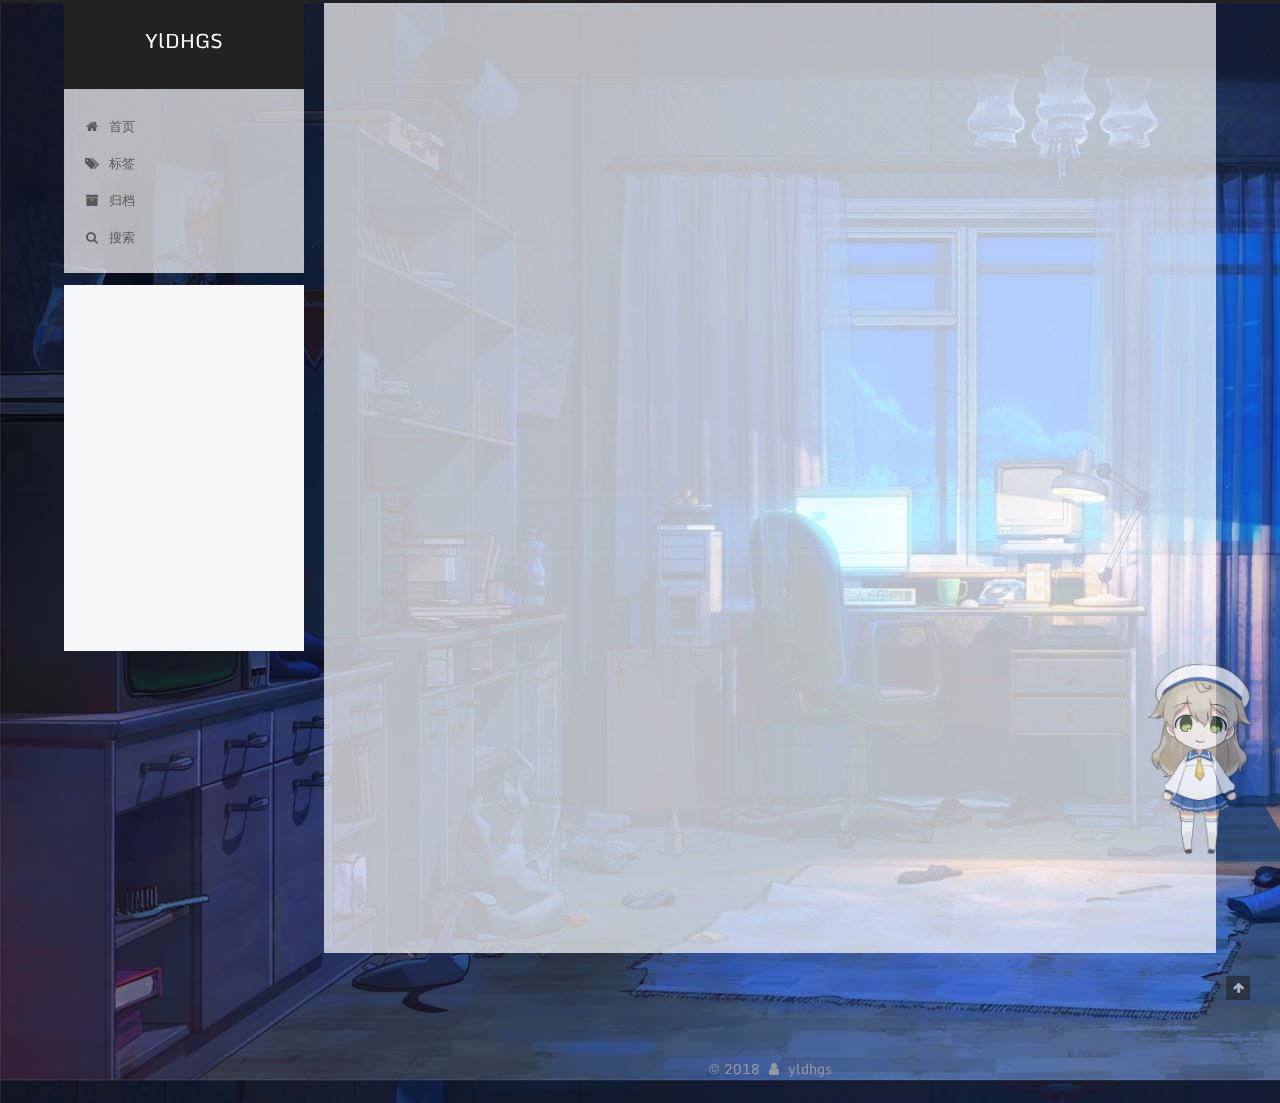
<file: index.html>
<!DOCTYPE html>



  


<html class="theme-next pisces use-motion" lang="zh-Hans">
<head>
  <meta charset="UTF-8"/>
<meta http-equiv="X-UA-Compatible" content="IE=edge" />
<meta name="viewport" content="width=device-width, initial-scale=1, maximum-scale=1"/>
<meta name="theme-color" content="#222">



  
  
    
    
  <script src="/lib/pace/pace.min.js?v=1.0.2"></script>
  <link href="/lib/pace/pace-theme-loading-bar.min.css?v=1.0.2" rel="stylesheet">







<meta http-equiv="Cache-Control" content="no-transform" />
<meta http-equiv="Cache-Control" content="no-siteapp" />





  <script>
  (function(i,s,o,g,r,a,m){i["DaoVoiceObject"]=r;i[r]=i[r]||function(){(i[r].q=i[r].q||[]).push(arguments)},i[r].l=1*new Date();a=s.createElement(o),m=s.getElementsByTagName(o)[0];a.async=1;a.src=g;a.charset="utf-8";m.parentNode.insertBefore(a,m)})(window,document,"script",('https:' == document.location.protocol ? 'https:' : 'http:') + "//widget.daovoice.io/widget/0f81ff2f.js","daovoice")
  daovoice('init', {
      app_id: "c736fed5"
    });
  daovoice('update');
  </script>














  
  
  <link href="/lib/fancybox/source/jquery.fancybox.css?v=2.1.5" rel="stylesheet" type="text/css" />




  
  
  
  

  
    
    
  

  
    
      
    

    
  

  

  

  

  
    
    
    <link href="//fonts.googleapis.com/css?family=Monda:300,300italic,400,400italic,700,700italic|Roboto Slab:300,300italic,400,400italic,700,700italic&subset=latin,latin-ext" rel="stylesheet" type="text/css">
  






<link href="/lib/font-awesome/css/font-awesome.min.css?v=4.6.2" rel="stylesheet" type="text/css" />

<link href="/css/main.css?v=5.1.4" rel="stylesheet" type="text/css" />


  <link rel="apple-touch-icon" sizes="180x180" href="/images/apple-touch-icon-next.png?v=5.1.4">


  <link rel="icon" type="image/png" sizes="32x32" href="/images/favicon-32x32-next.png?v=5.1.4">


  <link rel="icon" type="image/png" sizes="16x16" href="/images/favicon-16x16-next.png?v=5.1.4">


  <link rel="mask-icon" href="/images/logo.svg?v=5.1.4" color="#222">





  <meta name="keywords" content="Hexo, NexT" />










<meta name="description" content="只有弱者才喜欢扎堆，问题是绝大部分人都是弱者">
<meta property="og:type" content="website">
<meta property="og:title" content="YlDHGS">
<meta property="og:url" content="http://yoursite.com/index.html">
<meta property="og:site_name" content="YlDHGS">
<meta property="og:description" content="只有弱者才喜欢扎堆，问题是绝大部分人都是弱者">
<meta property="og:locale" content="zh-Hans">
<meta name="twitter:card" content="summary">
<meta name="twitter:title" content="YlDHGS">
<meta name="twitter:description" content="只有弱者才喜欢扎堆，问题是绝大部分人都是弱者">



<script type="text/javascript" id="hexo.configurations">
  var NexT = window.NexT || {};
  var CONFIG = {
    root: '/',
    scheme: 'Pisces',
    version: '5.1.4',
    sidebar: {"position":"left","display":"post","offset":12,"b2t":false,"scrollpercent":false,"onmobile":false},
    fancybox: true,
    tabs: true,
    motion: {"enable":true,"async":false,"transition":{"post_block":"fadeIn","post_header":"slideDownIn","post_body":"slideDownIn","coll_header":"slideLeftIn","sidebar":"slideUpIn"}},
    duoshuo: {
      userId: '0',
      author: '博主'
    },
    algolia: {
      applicationID: '',
      apiKey: '',
      indexName: '',
      hits: {"per_page":10},
      labels: {"input_placeholder":"Search for Posts","hits_empty":"We didn't find any results for the search: ${query}","hits_stats":"${hits} results found in ${time} ms"}
    }
  };
</script>



  <link rel="canonical" href="http://yoursite.com/"/>





  <title>YlDHGS</title>
  








</head>

<body itemscope itemtype="http://schema.org/WebPage" lang="zh-Hans">

  
  
    
  

  <div class="container sidebar-position-left 
  page-home">
    <div class="headband"></div>

    <header id="header" class="header" itemscope itemtype="http://schema.org/WPHeader">
      <div class="header-inner"><div class="site-brand-wrapper">
  <div class="site-meta ">
    

    <div class="custom-logo-site-title">
      <a href="/"  class="brand" rel="start">
        <span class="logo-line-before"><i></i></span>
        <span class="site-title">YlDHGS</span>
        <span class="logo-line-after"><i></i></span>
      </a>
    </div>
      
        <p class="site-subtitle"></p>
      
  </div>

  <div class="site-nav-toggle">
    <button>
      <span class="btn-bar"></span>
      <span class="btn-bar"></span>
      <span class="btn-bar"></span>
    </button>
  </div>
</div>

<nav class="site-nav">
  

  
    <ul id="menu" class="menu">
      
        
        <li class="menu-item menu-item-home">
          <a href="/" rel="section">
            
              <i class="menu-item-icon fa fa-fw fa-home"></i> <br />
            
            首页
          </a>
        </li>
      
        
        <li class="menu-item menu-item-tags">
          <a href="/tags/" rel="section">
            
              <i class="menu-item-icon fa fa-fw fa-tags"></i> <br />
            
            标签
          </a>
        </li>
      
        
        <li class="menu-item menu-item-archives">
          <a href="/archives/" rel="section">
            
              <i class="menu-item-icon fa fa-fw fa-archive"></i> <br />
            
            归档
          </a>
        </li>
      

      
        <li class="menu-item menu-item-search">
          
            <a href="javascript:;" class="popup-trigger">
          
            
              <i class="menu-item-icon fa fa-search fa-fw"></i> <br />
            
            搜索
          </a>
        </li>
      
    </ul>
  

  
    <div class="site-search">
      
  <div class="popup search-popup local-search-popup">
  <div class="local-search-header clearfix">
    <span class="search-icon">
      <i class="fa fa-search"></i>
    </span>
    <span class="popup-btn-close">
      <i class="fa fa-times-circle"></i>
    </span>
    <div class="local-search-input-wrapper">
      <input autocomplete="off"
             placeholder="搜索..." spellcheck="false"
             type="text" id="local-search-input">
    </div>
  </div>
  <div id="local-search-result"></div>
</div>



    </div>
  
</nav>



 </div>
    </header>

    <main id="main" class="main">
      <div class="main-inner">
        <div class="content-wrap">
          <div id="content" class="content">
            
  <section id="posts" class="posts-expand">
    
      

  

  
  
  

  <article class="post post-type-normal" itemscope itemtype="http://schema.org/Article">
  
  
  
  <div class="post-block">
    <link itemprop="mainEntityOfPage" href="http://yoursite.com/2018/10/06/这里是第一篇博客/">

    <span hidden itemprop="author" itemscope itemtype="http://schema.org/Person">
      <meta itemprop="name" content="yldhgs">
      <meta itemprop="description" content="">
      <meta itemprop="image" content="/images/timg.png">
    </span>

    <span hidden itemprop="publisher" itemscope itemtype="http://schema.org/Organization">
      <meta itemprop="name" content="YlDHGS">
    </span>

    
      <header class="post-header">

        
        
          <h1 class="post-title" itemprop="name headline">
                
                <a class="post-title-link" href="/2018/10/06/这里是第一篇博客/" itemprop="url">这里是第一篇博客</a></h1>
        

        <div class="post-meta">
          <span class="post-time">
            
              <span class="post-meta-item-icon">
                <i class="fa fa-calendar-o"></i>
              </span>
              
                <span class="post-meta-item-text">发表于</span>
              
              <time title="创建于" itemprop="dateCreated datePublished" datetime="2018-10-06T16:38:36+08:00">
                2018-10-06
              </time>
            

            

            
          </span>

          

          
            
          

          
          

          

          
            <div class="post-wordcount">
              
                
                <span class="post-meta-item-icon">
                  <i class="fa fa-file-word-o"></i>
                </span>
                
                  <span class="post-meta-item-text">字数统计&#58;</span>
                
                <span title="字数统计">
                  217字
                </span>
              

              
                <span class="post-meta-divider">|</span>
              

              
                <span class="post-meta-item-icon">
                  <i class="fa fa-clock-o"></i>
                </span>
                
                  <span class="post-meta-item-text">阅读时长 &asymp;</span>
                
                <span title="阅读时长">
                  1分钟
                </span>
              
            </div>
          

          

        </div>
      </header>
    

    
    
    
    <div class="post-body" itemprop="articleBody">

      
      

      
        
          
          看到很多大牛都有自己的博客，手痒就做了一个。本打算搞一个轻松点的博客，没想到完事了以后发现风格严肃的很。所以在这里就打算只写一些严肃的内容。计划之后再搞一个动态
          ...
          <!--noindex-->
          <div class="post-button text-center">
            <a class="btn" href="/2018/10/06/这里是第一篇博客/#more" rel="contents">
              阅读全文 &raquo;
            </a>
          </div>
          <!--/noindex-->
        
      
    </div>
    
    
    

    

    

    

    <footer class="post-footer">
      

      

      

      
      
        <div class="post-eof"></div>
      
    </footer>
  </div>
  
  
  
  </article>


    
      

  

  
  
  

  <article class="post post-type-normal" itemscope itemtype="http://schema.org/Article">
  
  
  
  <div class="post-block">
    <link itemprop="mainEntityOfPage" href="http://yoursite.com/2018/10/02/hello-world/">

    <span hidden itemprop="author" itemscope itemtype="http://schema.org/Person">
      <meta itemprop="name" content="yldhgs">
      <meta itemprop="description" content="">
      <meta itemprop="image" content="/images/timg.png">
    </span>

    <span hidden itemprop="publisher" itemscope itemtype="http://schema.org/Organization">
      <meta itemprop="name" content="YlDHGS">
    </span>

    
      <header class="post-header">

        
        
          <h1 class="post-title" itemprop="name headline">
                
                <a class="post-title-link" href="/2018/10/02/hello-world/" itemprop="url">Hello World</a></h1>
        

        <div class="post-meta">
          <span class="post-time">
            
              <span class="post-meta-item-icon">
                <i class="fa fa-calendar-o"></i>
              </span>
              
                <span class="post-meta-item-text">发表于</span>
              
              <time title="创建于" itemprop="dateCreated datePublished" datetime="2018-10-02T14:44:01+08:00">
                2018-10-02
              </time>
            

            

            
          </span>

          

          
            
          

          
          

          

          
            <div class="post-wordcount">
              
                
                <span class="post-meta-item-icon">
                  <i class="fa fa-file-word-o"></i>
                </span>
                
                  <span class="post-meta-item-text">字数统计&#58;</span>
                
                <span title="字数统计">
                  73字
                </span>
              

              
                <span class="post-meta-divider">|</span>
              

              
                <span class="post-meta-item-icon">
                  <i class="fa fa-clock-o"></i>
                </span>
                
                  <span class="post-meta-item-text">阅读时长 &asymp;</span>
                
                <span title="阅读时长">
                  1分钟
                </span>
              
            </div>
          

          

        </div>
      </header>
    

    
    
    
    <div class="post-body" itemprop="articleBody">

      
      

      
        
          
          Welcome to Hexo! This is your very first post. Check documentation for more info
          ...
          <!--noindex-->
          <div class="post-button text-center">
            <a class="btn" href="/2018/10/02/hello-world/#more" rel="contents">
              阅读全文 &raquo;
            </a>
          </div>
          <!--/noindex-->
        
      
    </div>
    
    
    

    

    

    

    <footer class="post-footer">
      

      

      

      
      
        <div class="post-eof"></div>
      
    </footer>
  </div>
  
  
  
  </article>


    
  </section>

  


          </div>
          


          

        </div>
        
          
  
  <div class="sidebar-toggle">
    <div class="sidebar-toggle-line-wrap">
      <span class="sidebar-toggle-line sidebar-toggle-line-first"></span>
      <span class="sidebar-toggle-line sidebar-toggle-line-middle"></span>
      <span class="sidebar-toggle-line sidebar-toggle-line-last"></span>
    </div>
  </div>

  <aside id="sidebar" class="sidebar">
    
    <div class="sidebar-inner">

      

      

      <section class="site-overview-wrap sidebar-panel sidebar-panel-active">
        <div class="site-overview">
          <div class="site-author motion-element" itemprop="author" itemscope itemtype="http://schema.org/Person">
            
              <img class="site-author-image" itemprop="image"
                src="/images/timg.png"
                alt="yldhgs" />
            
              <p class="site-author-name" itemprop="name">yldhgs</p>
              <p class="site-description motion-element" itemprop="description">只有弱者才喜欢扎堆，问题是绝大部分人都是弱者</p>
          </div>

          <nav class="site-state motion-element">

            
              <div class="site-state-item site-state-posts">
              
                <a href="/archives/">
              
                  <span class="site-state-item-count">2</span>
                  <span class="site-state-item-name">日志</span>
                </a>
              </div>
            

            

            
              
              
              <div class="site-state-item site-state-tags">
                <a href="/tags/index.html">
                  <span class="site-state-item-count">1</span>
                  <span class="site-state-item-name">标签</span>
                </a>
              </div>
            

          </nav>

          

          
            <div class="links-of-author motion-element">
                
                  <span class="links-of-author-item">
                    <a href="https://github.com/yldhgs" target="_blank" title="GitHub">
                      
                        <i class="fa fa-fw fa-github"></i></a>
                  </span>
                
                  <span class="links-of-author-item">
                    <a href="https://plus.google.com/yldhgs" target="_blank" title="Google">
                      
                        <i class="fa fa-fw fa-google"></i></a>
                  </span>
                
                  <span class="links-of-author-item">
                    <a href="https://twitter.com/yldhgs" target="_blank" title="Twitter">
                      
                        <i class="fa fa-fw fa-twitter"></i></a>
                  </span>
                
            </div>
          

          
          

          
          

          

        </div>
      </section>

      

      

    </div>
  </aside>


        
      </div>
    </main>

    <footer id="footer" class="footer">
      <div class="footer-inner">
        <div class="copyright">&copy; <span itemprop="copyrightYear">2018</span>
  <span class="with-love">
    <i class="fa fa-user"></i>
  </span>
  <span class="author" itemprop="copyrightHolder">yldhgs</span>

  
</div>

<!--
  <div class="powered-by">由 <a class="theme-link" target="_blank" href="https://hexo.io">Hexo</a> 强力驱动</div>



  <span class="post-meta-divider">|</span>



  <div class="theme-info">主题 &mdash; <a class="theme-link" target="_blank" href="https://github.com/iissnan/hexo-theme-next">NexT.Pisces</a> v5.1.4</div>
-->



        







        
      </div>
    </footer>

    
      <div class="back-to-top">
        <i class="fa fa-arrow-up"></i>
        
      </div>
    

    

  </div>

  

<script type="text/javascript">
  if (Object.prototype.toString.call(window.Promise) !== '[object Function]') {
    window.Promise = null;
  }
</script>









  


  











  
  
    <script type="text/javascript" src="/lib/jquery/index.js?v=2.1.3"></script>
  

  
  
    <script type="text/javascript" src="/lib/fastclick/lib/fastclick.min.js?v=1.0.6"></script>
  

  
  
    <script type="text/javascript" src="/lib/jquery_lazyload/jquery.lazyload.js?v=1.9.7"></script>
  

  
  
    <script type="text/javascript" src="/lib/velocity/velocity.min.js?v=1.2.1"></script>
  

  
  
    <script type="text/javascript" src="/lib/velocity/velocity.ui.min.js?v=1.2.1"></script>
  

  
  
    <script type="text/javascript" src="/lib/fancybox/source/jquery.fancybox.pack.js?v=2.1.5"></script>
  

  
  
    <script type="text/javascript" src="/lib/canvas-nest/canvas-nest.min.js"></script>
  


  


  <script type="text/javascript" src="/js/src/utils.js?v=5.1.4"></script>

  <script type="text/javascript" src="/js/src/motion.js?v=5.1.4"></script>



  
  


  <script type="text/javascript" src="/js/src/affix.js?v=5.1.4"></script>

  <script type="text/javascript" src="/js/src/schemes/pisces.js?v=5.1.4"></script>



  

  


  <script type="text/javascript" src="/js/src/bootstrap.js?v=5.1.4"></script>



  


  




	





  





  












  

  <script type="text/javascript">
    // Popup Window;
    var isfetched = false;
    var isXml = true;
    // Search DB path;
    var search_path = "search.xml";
    if (search_path.length === 0) {
      search_path = "search.xml";
    } else if (/json$/i.test(search_path)) {
      isXml = false;
    }
    var path = "/" + search_path;
    // monitor main search box;

    var onPopupClose = function (e) {
      $('.popup').hide();
      $('#local-search-input').val('');
      $('.search-result-list').remove();
      $('#no-result').remove();
      $(".local-search-pop-overlay").remove();
      $('body').css('overflow', '');
    }

    function proceedsearch() {
      $("body")
        .append('<div class="search-popup-overlay local-search-pop-overlay"></div>')
        .css('overflow', 'hidden');
      $('.search-popup-overlay').click(onPopupClose);
      $('.popup').toggle();
      var $localSearchInput = $('#local-search-input');
      $localSearchInput.attr("autocapitalize", "none");
      $localSearchInput.attr("autocorrect", "off");
      $localSearchInput.focus();
    }

    // search function;
    var searchFunc = function(path, search_id, content_id) {
      'use strict';

      // start loading animation
      $("body")
        .append('<div class="search-popup-overlay local-search-pop-overlay">' +
          '<div id="search-loading-icon">' +
          '<i class="fa fa-spinner fa-pulse fa-5x fa-fw"></i>' +
          '</div>' +
          '</div>')
        .css('overflow', 'hidden');
      $("#search-loading-icon").css('margin', '20% auto 0 auto').css('text-align', 'center');

      $.ajax({
        url: path,
        dataType: isXml ? "xml" : "json",
        async: true,
        success: function(res) {
          // get the contents from search data
          isfetched = true;
          $('.popup').detach().appendTo('.header-inner');
          var datas = isXml ? $("entry", res).map(function() {
            return {
              title: $("title", this).text(),
              content: $("content",this).text(),
              url: $("url" , this).text()
            };
          }).get() : res;
          var input = document.getElementById(search_id);
          var resultContent = document.getElementById(content_id);
          var inputEventFunction = function() {
            var searchText = input.value.trim().toLowerCase();
            var keywords = searchText.split(/[\s\-]+/);
            if (keywords.length > 1) {
              keywords.push(searchText);
            }
            var resultItems = [];
            if (searchText.length > 0) {
              // perform local searching
              datas.forEach(function(data) {
                var isMatch = false;
                var hitCount = 0;
                var searchTextCount = 0;
                var title = data.title.trim();
                var titleInLowerCase = title.toLowerCase();
                var content = data.content.trim().replace(/<[^>]+>/g,"");
                var contentInLowerCase = content.toLowerCase();
                var articleUrl = decodeURIComponent(data.url);
                var indexOfTitle = [];
                var indexOfContent = [];
                // only match articles with not empty titles
                if(title != '') {
                  keywords.forEach(function(keyword) {
                    function getIndexByWord(word, text, caseSensitive) {
                      var wordLen = word.length;
                      if (wordLen === 0) {
                        return [];
                      }
                      var startPosition = 0, position = [], index = [];
                      if (!caseSensitive) {
                        text = text.toLowerCase();
                        word = word.toLowerCase();
                      }
                      while ((position = text.indexOf(word, startPosition)) > -1) {
                        index.push({position: position, word: word});
                        startPosition = position + wordLen;
                      }
                      return index;
                    }

                    indexOfTitle = indexOfTitle.concat(getIndexByWord(keyword, titleInLowerCase, false));
                    indexOfContent = indexOfContent.concat(getIndexByWord(keyword, contentInLowerCase, false));
                  });
                  if (indexOfTitle.length > 0 || indexOfContent.length > 0) {
                    isMatch = true;
                    hitCount = indexOfTitle.length + indexOfContent.length;
                  }
                }

                // show search results

                if (isMatch) {
                  // sort index by position of keyword

                  [indexOfTitle, indexOfContent].forEach(function (index) {
                    index.sort(function (itemLeft, itemRight) {
                      if (itemRight.position !== itemLeft.position) {
                        return itemRight.position - itemLeft.position;
                      } else {
                        return itemLeft.word.length - itemRight.word.length;
                      }
                    });
                  });

                  // merge hits into slices

                  function mergeIntoSlice(text, start, end, index) {
                    var item = index[index.length - 1];
                    var position = item.position;
                    var word = item.word;
                    var hits = [];
                    var searchTextCountInSlice = 0;
                    while (position + word.length <= end && index.length != 0) {
                      if (word === searchText) {
                        searchTextCountInSlice++;
                      }
                      hits.push({position: position, length: word.length});
                      var wordEnd = position + word.length;

                      // move to next position of hit

                      index.pop();
                      while (index.length != 0) {
                        item = index[index.length - 1];
                        position = item.position;
                        word = item.word;
                        if (wordEnd > position) {
                          index.pop();
                        } else {
                          break;
                        }
                      }
                    }
                    searchTextCount += searchTextCountInSlice;
                    return {
                      hits: hits,
                      start: start,
                      end: end,
                      searchTextCount: searchTextCountInSlice
                    };
                  }

                  var slicesOfTitle = [];
                  if (indexOfTitle.length != 0) {
                    slicesOfTitle.push(mergeIntoSlice(title, 0, title.length, indexOfTitle));
                  }

                  var slicesOfContent = [];
                  while (indexOfContent.length != 0) {
                    var item = indexOfContent[indexOfContent.length - 1];
                    var position = item.position;
                    var word = item.word;
                    // cut out 100 characters
                    var start = position - 20;
                    var end = position + 80;
                    if(start < 0){
                      start = 0;
                    }
                    if (end < position + word.length) {
                      end = position + word.length;
                    }
                    if(end > content.length){
                      end = content.length;
                    }
                    slicesOfContent.push(mergeIntoSlice(content, start, end, indexOfContent));
                  }

                  // sort slices in content by search text's count and hits' count

                  slicesOfContent.sort(function (sliceLeft, sliceRight) {
                    if (sliceLeft.searchTextCount !== sliceRight.searchTextCount) {
                      return sliceRight.searchTextCount - sliceLeft.searchTextCount;
                    } else if (sliceLeft.hits.length !== sliceRight.hits.length) {
                      return sliceRight.hits.length - sliceLeft.hits.length;
                    } else {
                      return sliceLeft.start - sliceRight.start;
                    }
                  });

                  // select top N slices in content

                  var upperBound = parseInt('1');
                  if (upperBound >= 0) {
                    slicesOfContent = slicesOfContent.slice(0, upperBound);
                  }

                  // highlight title and content

                  function highlightKeyword(text, slice) {
                    var result = '';
                    var prevEnd = slice.start;
                    slice.hits.forEach(function (hit) {
                      result += text.substring(prevEnd, hit.position);
                      var end = hit.position + hit.length;
                      result += '<b class="search-keyword">' + text.substring(hit.position, end) + '</b>';
                      prevEnd = end;
                    });
                    result += text.substring(prevEnd, slice.end);
                    return result;
                  }

                  var resultItem = '';

                  if (slicesOfTitle.length != 0) {
                    resultItem += "<li><a href='" + articleUrl + "' class='search-result-title'>" + highlightKeyword(title, slicesOfTitle[0]) + "</a>";
                  } else {
                    resultItem += "<li><a href='" + articleUrl + "' class='search-result-title'>" + title + "</a>";
                  }

                  slicesOfContent.forEach(function (slice) {
                    resultItem += "<a href='" + articleUrl + "'>" +
                      "<p class=\"search-result\">" + highlightKeyword(content, slice) +
                      "...</p>" + "</a>";
                  });

                  resultItem += "</li>";
                  resultItems.push({
                    item: resultItem,
                    searchTextCount: searchTextCount,
                    hitCount: hitCount,
                    id: resultItems.length
                  });
                }
              })
            };
            if (keywords.length === 1 && keywords[0] === "") {
              resultContent.innerHTML = '<div id="no-result"><i class="fa fa-search fa-5x" /></div>'
            } else if (resultItems.length === 0) {
              resultContent.innerHTML = '<div id="no-result"><i class="fa fa-frown-o fa-5x" /></div>'
            } else {
              resultItems.sort(function (resultLeft, resultRight) {
                if (resultLeft.searchTextCount !== resultRight.searchTextCount) {
                  return resultRight.searchTextCount - resultLeft.searchTextCount;
                } else if (resultLeft.hitCount !== resultRight.hitCount) {
                  return resultRight.hitCount - resultLeft.hitCount;
                } else {
                  return resultRight.id - resultLeft.id;
                }
              });
              var searchResultList = '<ul class=\"search-result-list\">';
              resultItems.forEach(function (result) {
                searchResultList += result.item;
              })
              searchResultList += "</ul>";
              resultContent.innerHTML = searchResultList;
            }
          }

          if ('auto' === 'auto') {
            input.addEventListener('input', inputEventFunction);
          } else {
            $('.search-icon').click(inputEventFunction);
            input.addEventListener('keypress', function (event) {
              if (event.keyCode === 13) {
                inputEventFunction();
              }
            });
          }

          // remove loading animation
          $(".local-search-pop-overlay").remove();
          $('body').css('overflow', '');

          proceedsearch();
        }
      });
    }

    // handle and trigger popup window;
    $('.popup-trigger').click(function(e) {
      e.stopPropagation();
      if (isfetched === false) {
        searchFunc(path, 'local-search-input', 'local-search-result');
      } else {
        proceedsearch();
      };
    });

    $('.popup-btn-close').click(onPopupClose);
    $('.popup').click(function(e){
      e.stopPropagation();
    });
    $(document).on('keyup', function (event) {
      var shouldDismissSearchPopup = event.which === 27 &&
        $('.search-popup').is(':visible');
      if (shouldDismissSearchPopup) {
        onPopupClose();
      }
    });
  </script>





  

  

  

  
  

  

  

  

<script src="/live2dw/lib/L2Dwidget.min.js?0c58a1486de42ac6cc1c59c7d98ae887"></script><script>L2Dwidget.init({"model":{"jsonPath":"/live2dw/assets/koharu.model.json"},"display":{"position":"right","width":80,"height":160},"mobile":{"show":false},"log":false,"pluginJsPath":"lib/","pluginModelPath":"assets/","pluginRootPath":"live2dw/","tagMode":false});</script></body>
</html>
<!--崩溃欺骗-->
<script type="text/javascript" src="/js/src/crash_cheat.js"></script>
</file>
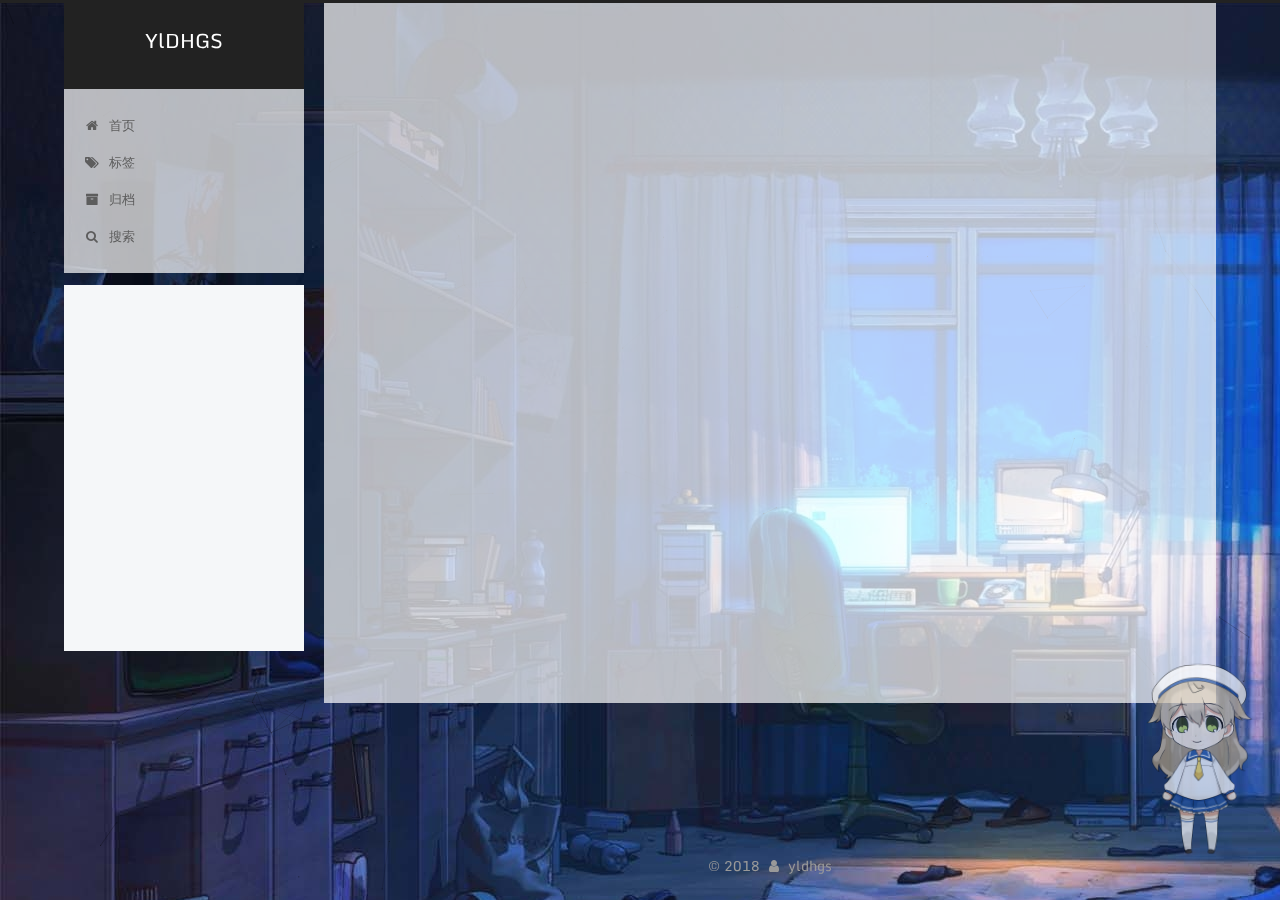
<file: archives/index.html>
<!DOCTYPE html>



  


<html class="theme-next pisces use-motion" lang="zh-Hans">
<head>
  <meta charset="UTF-8"/>
<meta http-equiv="X-UA-Compatible" content="IE=edge" />
<meta name="viewport" content="width=device-width, initial-scale=1, maximum-scale=1"/>
<meta name="theme-color" content="#222">



  
  
    
    
  <script src="/lib/pace/pace.min.js?v=1.0.2"></script>
  <link href="/lib/pace/pace-theme-loading-bar.min.css?v=1.0.2" rel="stylesheet">







<meta http-equiv="Cache-Control" content="no-transform" />
<meta http-equiv="Cache-Control" content="no-siteapp" />





  <script>
  (function(i,s,o,g,r,a,m){i["DaoVoiceObject"]=r;i[r]=i[r]||function(){(i[r].q=i[r].q||[]).push(arguments)},i[r].l=1*new Date();a=s.createElement(o),m=s.getElementsByTagName(o)[0];a.async=1;a.src=g;a.charset="utf-8";m.parentNode.insertBefore(a,m)})(window,document,"script",('https:' == document.location.protocol ? 'https:' : 'http:') + "//widget.daovoice.io/widget/0f81ff2f.js","daovoice")
  daovoice('init', {
      app_id: "c736fed5"
    });
  daovoice('update');
  </script>














  
  
  <link href="/lib/fancybox/source/jquery.fancybox.css?v=2.1.5" rel="stylesheet" type="text/css" />




  
  
  
  

  
    
    
  

  
    
      
    

    
  

  

  

  

  
    
    
    <link href="//fonts.googleapis.com/css?family=Monda:300,300italic,400,400italic,700,700italic|Roboto Slab:300,300italic,400,400italic,700,700italic&subset=latin,latin-ext" rel="stylesheet" type="text/css">
  






<link href="/lib/font-awesome/css/font-awesome.min.css?v=4.6.2" rel="stylesheet" type="text/css" />

<link href="/css/main.css?v=5.1.4" rel="stylesheet" type="text/css" />


  <link rel="apple-touch-icon" sizes="180x180" href="/images/apple-touch-icon-next.png?v=5.1.4">


  <link rel="icon" type="image/png" sizes="32x32" href="/images/favicon-32x32-next.png?v=5.1.4">


  <link rel="icon" type="image/png" sizes="16x16" href="/images/favicon-16x16-next.png?v=5.1.4">


  <link rel="mask-icon" href="/images/logo.svg?v=5.1.4" color="#222">





  <meta name="keywords" content="Hexo, NexT" />










<meta name="description" content="只有弱者才喜欢扎堆，问题是绝大部分人都是弱者">
<meta property="og:type" content="website">
<meta property="og:title" content="YlDHGS">
<meta property="og:url" content="http://yoursite.com/archives/index.html">
<meta property="og:site_name" content="YlDHGS">
<meta property="og:description" content="只有弱者才喜欢扎堆，问题是绝大部分人都是弱者">
<meta property="og:locale" content="zh-Hans">
<meta name="twitter:card" content="summary">
<meta name="twitter:title" content="YlDHGS">
<meta name="twitter:description" content="只有弱者才喜欢扎堆，问题是绝大部分人都是弱者">



<script type="text/javascript" id="hexo.configurations">
  var NexT = window.NexT || {};
  var CONFIG = {
    root: '/',
    scheme: 'Pisces',
    version: '5.1.4',
    sidebar: {"position":"left","display":"post","offset":12,"b2t":false,"scrollpercent":false,"onmobile":false},
    fancybox: true,
    tabs: true,
    motion: {"enable":true,"async":false,"transition":{"post_block":"fadeIn","post_header":"slideDownIn","post_body":"slideDownIn","coll_header":"slideLeftIn","sidebar":"slideUpIn"}},
    duoshuo: {
      userId: '0',
      author: '博主'
    },
    algolia: {
      applicationID: '',
      apiKey: '',
      indexName: '',
      hits: {"per_page":10},
      labels: {"input_placeholder":"Search for Posts","hits_empty":"We didn't find any results for the search: ${query}","hits_stats":"${hits} results found in ${time} ms"}
    }
  };
</script>



  <link rel="canonical" href="http://yoursite.com/archives/"/>





  <title>归档 | YlDHGS</title>
  








</head>

<body itemscope itemtype="http://schema.org/WebPage" lang="zh-Hans">

  
  
    
  

  <div class="container sidebar-position-left page-archive">
    <div class="headband"></div>

    <header id="header" class="header" itemscope itemtype="http://schema.org/WPHeader">
      <div class="header-inner"><div class="site-brand-wrapper">
  <div class="site-meta ">
    

    <div class="custom-logo-site-title">
      <a href="/"  class="brand" rel="start">
        <span class="logo-line-before"><i></i></span>
        <span class="site-title">YlDHGS</span>
        <span class="logo-line-after"><i></i></span>
      </a>
    </div>
      
        <p class="site-subtitle"></p>
      
  </div>

  <div class="site-nav-toggle">
    <button>
      <span class="btn-bar"></span>
      <span class="btn-bar"></span>
      <span class="btn-bar"></span>
    </button>
  </div>
</div>

<nav class="site-nav">
  

  
    <ul id="menu" class="menu">
      
        
        <li class="menu-item menu-item-home">
          <a href="/" rel="section">
            
              <i class="menu-item-icon fa fa-fw fa-home"></i> <br />
            
            首页
          </a>
        </li>
      
        
        <li class="menu-item menu-item-tags">
          <a href="/tags/" rel="section">
            
              <i class="menu-item-icon fa fa-fw fa-tags"></i> <br />
            
            标签
          </a>
        </li>
      
        
        <li class="menu-item menu-item-archives">
          <a href="/archives/" rel="section">
            
              <i class="menu-item-icon fa fa-fw fa-archive"></i> <br />
            
            归档
          </a>
        </li>
      

      
        <li class="menu-item menu-item-search">
          
            <a href="javascript:;" class="popup-trigger">
          
            
              <i class="menu-item-icon fa fa-search fa-fw"></i> <br />
            
            搜索
          </a>
        </li>
      
    </ul>
  

  
    <div class="site-search">
      
  <div class="popup search-popup local-search-popup">
  <div class="local-search-header clearfix">
    <span class="search-icon">
      <i class="fa fa-search"></i>
    </span>
    <span class="popup-btn-close">
      <i class="fa fa-times-circle"></i>
    </span>
    <div class="local-search-input-wrapper">
      <input autocomplete="off"
             placeholder="搜索..." spellcheck="false"
             type="text" id="local-search-input">
    </div>
  </div>
  <div id="local-search-result"></div>
</div>



    </div>
  
</nav>



 </div>
    </header>

    <main id="main" class="main">
      <div class="main-inner">
        <div class="content-wrap">
          <div id="content" class="content">
            

  
  
  
  <div class="post-block archive">
    <div id="posts" class="posts-collapse">
      <span class="archive-move-on"></span>

      <span class="archive-page-counter">
        
        
        
          
        
        嗯..! 目前共计 2 篇日志。 继续努力。
      </span>

      

        
        
        

        
          
          <div class="collection-title">
            <h1 class="archive-year" id="archive-year-2018">2018</h1>
          </div>
        
        

        

  <article class="post post-type-normal" itemscope itemtype="http://schema.org/Article">
    <header class="post-header">

      <h2 class="post-title">
        
            <a class="post-title-link" href="/2018/10/06/这里是第一篇博客/" itemprop="url">
              
                <span itemprop="name">这里是第一篇博客</span>
              
            </a>
        
      </h2>

      <div class="post-meta">
        <time class="post-time" itemprop="dateCreated"
              datetime="2018-10-06T16:38:36+08:00"
              content="2018-10-06" >
          10-06
        </time>
      </div>

    </header>
  </article>



      

        
        
        

        
        

        

  <article class="post post-type-normal" itemscope itemtype="http://schema.org/Article">
    <header class="post-header">

      <h2 class="post-title">
        
            <a class="post-title-link" href="/2018/10/02/hello-world/" itemprop="url">
              
                <span itemprop="name">Hello World</span>
              
            </a>
        
      </h2>

      <div class="post-meta">
        <time class="post-time" itemprop="dateCreated"
              datetime="2018-10-02T14:44:01+08:00"
              content="2018-10-02" >
          10-02
        </time>
      </div>

    </header>
  </article>



      

    </div>
  </div>
  
  
  

  



          </div>
          


          

        </div>
        
          
  
  <div class="sidebar-toggle">
    <div class="sidebar-toggle-line-wrap">
      <span class="sidebar-toggle-line sidebar-toggle-line-first"></span>
      <span class="sidebar-toggle-line sidebar-toggle-line-middle"></span>
      <span class="sidebar-toggle-line sidebar-toggle-line-last"></span>
    </div>
  </div>

  <aside id="sidebar" class="sidebar">
    
    <div class="sidebar-inner">

      

      

      <section class="site-overview-wrap sidebar-panel sidebar-panel-active">
        <div class="site-overview">
          <div class="site-author motion-element" itemprop="author" itemscope itemtype="http://schema.org/Person">
            
              <img class="site-author-image" itemprop="image"
                src="/images/timg.png"
                alt="yldhgs" />
            
              <p class="site-author-name" itemprop="name">yldhgs</p>
              <p class="site-description motion-element" itemprop="description">只有弱者才喜欢扎堆，问题是绝大部分人都是弱者</p>
          </div>

          <nav class="site-state motion-element">

            
              <div class="site-state-item site-state-posts">
              
                <a href="/archives/">
              
                  <span class="site-state-item-count">2</span>
                  <span class="site-state-item-name">日志</span>
                </a>
              </div>
            

            

            
              
              
              <div class="site-state-item site-state-tags">
                <a href="/tags/index.html">
                  <span class="site-state-item-count">1</span>
                  <span class="site-state-item-name">标签</span>
                </a>
              </div>
            

          </nav>

          

          
            <div class="links-of-author motion-element">
                
                  <span class="links-of-author-item">
                    <a href="https://github.com/yldhgs" target="_blank" title="GitHub">
                      
                        <i class="fa fa-fw fa-github"></i></a>
                  </span>
                
                  <span class="links-of-author-item">
                    <a href="https://plus.google.com/yldhgs" target="_blank" title="Google">
                      
                        <i class="fa fa-fw fa-google"></i></a>
                  </span>
                
                  <span class="links-of-author-item">
                    <a href="https://twitter.com/yldhgs" target="_blank" title="Twitter">
                      
                        <i class="fa fa-fw fa-twitter"></i></a>
                  </span>
                
            </div>
          

          
          

          
          

          

        </div>
      </section>

      

      

    </div>
  </aside>


        
      </div>
    </main>

    <footer id="footer" class="footer">
      <div class="footer-inner">
        <div class="copyright">&copy; <span itemprop="copyrightYear">2018</span>
  <span class="with-love">
    <i class="fa fa-user"></i>
  </span>
  <span class="author" itemprop="copyrightHolder">yldhgs</span>

  
</div>

<!--
  <div class="powered-by">由 <a class="theme-link" target="_blank" href="https://hexo.io">Hexo</a> 强力驱动</div>



  <span class="post-meta-divider">|</span>



  <div class="theme-info">主题 &mdash; <a class="theme-link" target="_blank" href="https://github.com/iissnan/hexo-theme-next">NexT.Pisces</a> v5.1.4</div>
-->



        







        
      </div>
    </footer>

    
      <div class="back-to-top">
        <i class="fa fa-arrow-up"></i>
        
      </div>
    

    

  </div>

  

<script type="text/javascript">
  if (Object.prototype.toString.call(window.Promise) !== '[object Function]') {
    window.Promise = null;
  }
</script>









  


  











  
  
    <script type="text/javascript" src="/lib/jquery/index.js?v=2.1.3"></script>
  

  
  
    <script type="text/javascript" src="/lib/fastclick/lib/fastclick.min.js?v=1.0.6"></script>
  

  
  
    <script type="text/javascript" src="/lib/jquery_lazyload/jquery.lazyload.js?v=1.9.7"></script>
  

  
  
    <script type="text/javascript" src="/lib/velocity/velocity.min.js?v=1.2.1"></script>
  

  
  
    <script type="text/javascript" src="/lib/velocity/velocity.ui.min.js?v=1.2.1"></script>
  

  
  
    <script type="text/javascript" src="/lib/fancybox/source/jquery.fancybox.pack.js?v=2.1.5"></script>
  

  
  
    <script type="text/javascript" src="/lib/canvas-nest/canvas-nest.min.js"></script>
  


  


  <script type="text/javascript" src="/js/src/utils.js?v=5.1.4"></script>

  <script type="text/javascript" src="/js/src/motion.js?v=5.1.4"></script>



  
  


  <script type="text/javascript" src="/js/src/affix.js?v=5.1.4"></script>

  <script type="text/javascript" src="/js/src/schemes/pisces.js?v=5.1.4"></script>



  

  


  <script type="text/javascript" src="/js/src/bootstrap.js?v=5.1.4"></script>



  


  




	





  





  












  

  <script type="text/javascript">
    // Popup Window;
    var isfetched = false;
    var isXml = true;
    // Search DB path;
    var search_path = "search.xml";
    if (search_path.length === 0) {
      search_path = "search.xml";
    } else if (/json$/i.test(search_path)) {
      isXml = false;
    }
    var path = "/" + search_path;
    // monitor main search box;

    var onPopupClose = function (e) {
      $('.popup').hide();
      $('#local-search-input').val('');
      $('.search-result-list').remove();
      $('#no-result').remove();
      $(".local-search-pop-overlay").remove();
      $('body').css('overflow', '');
    }

    function proceedsearch() {
      $("body")
        .append('<div class="search-popup-overlay local-search-pop-overlay"></div>')
        .css('overflow', 'hidden');
      $('.search-popup-overlay').click(onPopupClose);
      $('.popup').toggle();
      var $localSearchInput = $('#local-search-input');
      $localSearchInput.attr("autocapitalize", "none");
      $localSearchInput.attr("autocorrect", "off");
      $localSearchInput.focus();
    }

    // search function;
    var searchFunc = function(path, search_id, content_id) {
      'use strict';

      // start loading animation
      $("body")
        .append('<div class="search-popup-overlay local-search-pop-overlay">' +
          '<div id="search-loading-icon">' +
          '<i class="fa fa-spinner fa-pulse fa-5x fa-fw"></i>' +
          '</div>' +
          '</div>')
        .css('overflow', 'hidden');
      $("#search-loading-icon").css('margin', '20% auto 0 auto').css('text-align', 'center');

      $.ajax({
        url: path,
        dataType: isXml ? "xml" : "json",
        async: true,
        success: function(res) {
          // get the contents from search data
          isfetched = true;
          $('.popup').detach().appendTo('.header-inner');
          var datas = isXml ? $("entry", res).map(function() {
            return {
              title: $("title", this).text(),
              content: $("content",this).text(),
              url: $("url" , this).text()
            };
          }).get() : res;
          var input = document.getElementById(search_id);
          var resultContent = document.getElementById(content_id);
          var inputEventFunction = function() {
            var searchText = input.value.trim().toLowerCase();
            var keywords = searchText.split(/[\s\-]+/);
            if (keywords.length > 1) {
              keywords.push(searchText);
            }
            var resultItems = [];
            if (searchText.length > 0) {
              // perform local searching
              datas.forEach(function(data) {
                var isMatch = false;
                var hitCount = 0;
                var searchTextCount = 0;
                var title = data.title.trim();
                var titleInLowerCase = title.toLowerCase();
                var content = data.content.trim().replace(/<[^>]+>/g,"");
                var contentInLowerCase = content.toLowerCase();
                var articleUrl = decodeURIComponent(data.url);
                var indexOfTitle = [];
                var indexOfContent = [];
                // only match articles with not empty titles
                if(title != '') {
                  keywords.forEach(function(keyword) {
                    function getIndexByWord(word, text, caseSensitive) {
                      var wordLen = word.length;
                      if (wordLen === 0) {
                        return [];
                      }
                      var startPosition = 0, position = [], index = [];
                      if (!caseSensitive) {
                        text = text.toLowerCase();
                        word = word.toLowerCase();
                      }
                      while ((position = text.indexOf(word, startPosition)) > -1) {
                        index.push({position: position, word: word});
                        startPosition = position + wordLen;
                      }
                      return index;
                    }

                    indexOfTitle = indexOfTitle.concat(getIndexByWord(keyword, titleInLowerCase, false));
                    indexOfContent = indexOfContent.concat(getIndexByWord(keyword, contentInLowerCase, false));
                  });
                  if (indexOfTitle.length > 0 || indexOfContent.length > 0) {
                    isMatch = true;
                    hitCount = indexOfTitle.length + indexOfContent.length;
                  }
                }

                // show search results

                if (isMatch) {
                  // sort index by position of keyword

                  [indexOfTitle, indexOfContent].forEach(function (index) {
                    index.sort(function (itemLeft, itemRight) {
                      if (itemRight.position !== itemLeft.position) {
                        return itemRight.position - itemLeft.position;
                      } else {
                        return itemLeft.word.length - itemRight.word.length;
                      }
                    });
                  });

                  // merge hits into slices

                  function mergeIntoSlice(text, start, end, index) {
                    var item = index[index.length - 1];
                    var position = item.position;
                    var word = item.word;
                    var hits = [];
                    var searchTextCountInSlice = 0;
                    while (position + word.length <= end && index.length != 0) {
                      if (word === searchText) {
                        searchTextCountInSlice++;
                      }
                      hits.push({position: position, length: word.length});
                      var wordEnd = position + word.length;

                      // move to next position of hit

                      index.pop();
                      while (index.length != 0) {
                        item = index[index.length - 1];
                        position = item.position;
                        word = item.word;
                        if (wordEnd > position) {
                          index.pop();
                        } else {
                          break;
                        }
                      }
                    }
                    searchTextCount += searchTextCountInSlice;
                    return {
                      hits: hits,
                      start: start,
                      end: end,
                      searchTextCount: searchTextCountInSlice
                    };
                  }

                  var slicesOfTitle = [];
                  if (indexOfTitle.length != 0) {
                    slicesOfTitle.push(mergeIntoSlice(title, 0, title.length, indexOfTitle));
                  }

                  var slicesOfContent = [];
                  while (indexOfContent.length != 0) {
                    var item = indexOfContent[indexOfContent.length - 1];
                    var position = item.position;
                    var word = item.word;
                    // cut out 100 characters
                    var start = position - 20;
                    var end = position + 80;
                    if(start < 0){
                      start = 0;
                    }
                    if (end < position + word.length) {
                      end = position + word.length;
                    }
                    if(end > content.length){
                      end = content.length;
                    }
                    slicesOfContent.push(mergeIntoSlice(content, start, end, indexOfContent));
                  }

                  // sort slices in content by search text's count and hits' count

                  slicesOfContent.sort(function (sliceLeft, sliceRight) {
                    if (sliceLeft.searchTextCount !== sliceRight.searchTextCount) {
                      return sliceRight.searchTextCount - sliceLeft.searchTextCount;
                    } else if (sliceLeft.hits.length !== sliceRight.hits.length) {
                      return sliceRight.hits.length - sliceLeft.hits.length;
                    } else {
                      return sliceLeft.start - sliceRight.start;
                    }
                  });

                  // select top N slices in content

                  var upperBound = parseInt('1');
                  if (upperBound >= 0) {
                    slicesOfContent = slicesOfContent.slice(0, upperBound);
                  }

                  // highlight title and content

                  function highlightKeyword(text, slice) {
                    var result = '';
                    var prevEnd = slice.start;
                    slice.hits.forEach(function (hit) {
                      result += text.substring(prevEnd, hit.position);
                      var end = hit.position + hit.length;
                      result += '<b class="search-keyword">' + text.substring(hit.position, end) + '</b>';
                      prevEnd = end;
                    });
                    result += text.substring(prevEnd, slice.end);
                    return result;
                  }

                  var resultItem = '';

                  if (slicesOfTitle.length != 0) {
                    resultItem += "<li><a href='" + articleUrl + "' class='search-result-title'>" + highlightKeyword(title, slicesOfTitle[0]) + "</a>";
                  } else {
                    resultItem += "<li><a href='" + articleUrl + "' class='search-result-title'>" + title + "</a>";
                  }

                  slicesOfContent.forEach(function (slice) {
                    resultItem += "<a href='" + articleUrl + "'>" +
                      "<p class=\"search-result\">" + highlightKeyword(content, slice) +
                      "...</p>" + "</a>";
                  });

                  resultItem += "</li>";
                  resultItems.push({
                    item: resultItem,
                    searchTextCount: searchTextCount,
                    hitCount: hitCount,
                    id: resultItems.length
                  });
                }
              })
            };
            if (keywords.length === 1 && keywords[0] === "") {
              resultContent.innerHTML = '<div id="no-result"><i class="fa fa-search fa-5x" /></div>'
            } else if (resultItems.length === 0) {
              resultContent.innerHTML = '<div id="no-result"><i class="fa fa-frown-o fa-5x" /></div>'
            } else {
              resultItems.sort(function (resultLeft, resultRight) {
                if (resultLeft.searchTextCount !== resultRight.searchTextCount) {
                  return resultRight.searchTextCount - resultLeft.searchTextCount;
                } else if (resultLeft.hitCount !== resultRight.hitCount) {
                  return resultRight.hitCount - resultLeft.hitCount;
                } else {
                  return resultRight.id - resultLeft.id;
                }
              });
              var searchResultList = '<ul class=\"search-result-list\">';
              resultItems.forEach(function (result) {
                searchResultList += result.item;
              })
              searchResultList += "</ul>";
              resultContent.innerHTML = searchResultList;
            }
          }

          if ('auto' === 'auto') {
            input.addEventListener('input', inputEventFunction);
          } else {
            $('.search-icon').click(inputEventFunction);
            input.addEventListener('keypress', function (event) {
              if (event.keyCode === 13) {
                inputEventFunction();
              }
            });
          }

          // remove loading animation
          $(".local-search-pop-overlay").remove();
          $('body').css('overflow', '');

          proceedsearch();
        }
      });
    }

    // handle and trigger popup window;
    $('.popup-trigger').click(function(e) {
      e.stopPropagation();
      if (isfetched === false) {
        searchFunc(path, 'local-search-input', 'local-search-result');
      } else {
        proceedsearch();
      };
    });

    $('.popup-btn-close').click(onPopupClose);
    $('.popup').click(function(e){
      e.stopPropagation();
    });
    $(document).on('keyup', function (event) {
      var shouldDismissSearchPopup = event.which === 27 &&
        $('.search-popup').is(':visible');
      if (shouldDismissSearchPopup) {
        onPopupClose();
      }
    });
  </script>





  

  

  

  
  

  

  

  

<script src="/live2dw/lib/L2Dwidget.min.js?0c58a1486de42ac6cc1c59c7d98ae887"></script><script>L2Dwidget.init({"model":{"jsonPath":"/live2dw/assets/koharu.model.json"},"display":{"position":"right","width":80,"height":160},"mobile":{"show":false},"log":false,"pluginJsPath":"lib/","pluginModelPath":"assets/","pluginRootPath":"live2dw/","tagMode":false});</script></body>
</html>
<!--崩溃欺骗-->
<script type="text/javascript" src="/js/src/crash_cheat.js"></script>
</file>
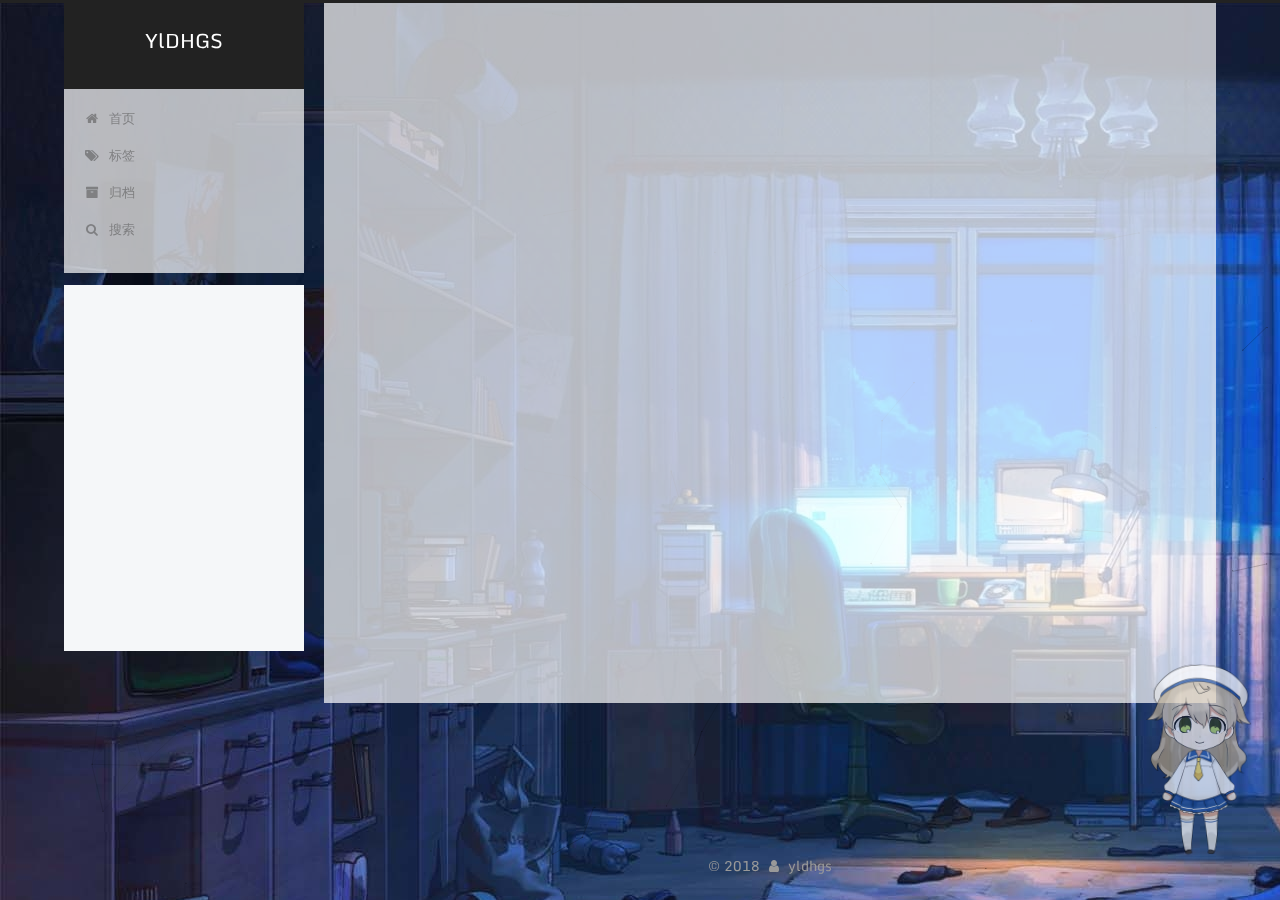
<file: tags/index.html>
<!DOCTYPE html>



  


<html class="theme-next pisces use-motion" lang="zh-Hans">
<head>
  <meta charset="UTF-8"/>
<meta http-equiv="X-UA-Compatible" content="IE=edge" />
<meta name="viewport" content="width=device-width, initial-scale=1, maximum-scale=1"/>
<meta name="theme-color" content="#222">



  
  
    
    
  <script src="/lib/pace/pace.min.js?v=1.0.2"></script>
  <link href="/lib/pace/pace-theme-loading-bar.min.css?v=1.0.2" rel="stylesheet">







<meta http-equiv="Cache-Control" content="no-transform" />
<meta http-equiv="Cache-Control" content="no-siteapp" />





  <script>
  (function(i,s,o,g,r,a,m){i["DaoVoiceObject"]=r;i[r]=i[r]||function(){(i[r].q=i[r].q||[]).push(arguments)},i[r].l=1*new Date();a=s.createElement(o),m=s.getElementsByTagName(o)[0];a.async=1;a.src=g;a.charset="utf-8";m.parentNode.insertBefore(a,m)})(window,document,"script",('https:' == document.location.protocol ? 'https:' : 'http:') + "//widget.daovoice.io/widget/0f81ff2f.js","daovoice")
  daovoice('init', {
      app_id: "c736fed5"
    });
  daovoice('update');
  </script>














  
  
  <link href="/lib/fancybox/source/jquery.fancybox.css?v=2.1.5" rel="stylesheet" type="text/css" />




  
  
  
  

  
    
    
  

  
    
      
    

    
  

  

  

  

  
    
    
    <link href="//fonts.googleapis.com/css?family=Monda:300,300italic,400,400italic,700,700italic|Roboto Slab:300,300italic,400,400italic,700,700italic&subset=latin,latin-ext" rel="stylesheet" type="text/css">
  






<link href="/lib/font-awesome/css/font-awesome.min.css?v=4.6.2" rel="stylesheet" type="text/css" />

<link href="/css/main.css?v=5.1.4" rel="stylesheet" type="text/css" />


  <link rel="apple-touch-icon" sizes="180x180" href="/images/apple-touch-icon-next.png?v=5.1.4">


  <link rel="icon" type="image/png" sizes="32x32" href="/images/favicon-32x32-next.png?v=5.1.4">


  <link rel="icon" type="image/png" sizes="16x16" href="/images/favicon-16x16-next.png?v=5.1.4">


  <link rel="mask-icon" href="/images/logo.svg?v=5.1.4" color="#222">





  <meta name="keywords" content="Hexo, NexT" />










<meta name="description" content="只有弱者才喜欢扎堆，问题是绝大部分人都是弱者">
<meta property="og:type" content="website">
<meta property="og:title" content="tags">
<meta property="og:url" content="http://yoursite.com/tags/index.html">
<meta property="og:site_name" content="YlDHGS">
<meta property="og:description" content="只有弱者才喜欢扎堆，问题是绝大部分人都是弱者">
<meta property="og:locale" content="zh-Hans">
<meta property="og:updated_time" content="2018-10-06T08:12:43.097Z">
<meta name="twitter:card" content="summary">
<meta name="twitter:title" content="tags">
<meta name="twitter:description" content="只有弱者才喜欢扎堆，问题是绝大部分人都是弱者">



<script type="text/javascript" id="hexo.configurations">
  var NexT = window.NexT || {};
  var CONFIG = {
    root: '/',
    scheme: 'Pisces',
    version: '5.1.4',
    sidebar: {"position":"left","display":"post","offset":12,"b2t":false,"scrollpercent":false,"onmobile":false},
    fancybox: true,
    tabs: true,
    motion: {"enable":true,"async":false,"transition":{"post_block":"fadeIn","post_header":"slideDownIn","post_body":"slideDownIn","coll_header":"slideLeftIn","sidebar":"slideUpIn"}},
    duoshuo: {
      userId: '0',
      author: '博主'
    },
    algolia: {
      applicationID: '',
      apiKey: '',
      indexName: '',
      hits: {"per_page":10},
      labels: {"input_placeholder":"Search for Posts","hits_empty":"We didn't find any results for the search: ${query}","hits_stats":"${hits} results found in ${time} ms"}
    }
  };
</script>



  <link rel="canonical" href="http://yoursite.com/tags/"/>





  <title>tags | YlDHGS</title>
  








</head>

<body itemscope itemtype="http://schema.org/WebPage" lang="zh-Hans">

  
  
    
  

  <div class="container sidebar-position-left page-post-detail">
    <div class="headband"></div>

    <header id="header" class="header" itemscope itemtype="http://schema.org/WPHeader">
      <div class="header-inner"><div class="site-brand-wrapper">
  <div class="site-meta ">
    

    <div class="custom-logo-site-title">
      <a href="/"  class="brand" rel="start">
        <span class="logo-line-before"><i></i></span>
        <span class="site-title">YlDHGS</span>
        <span class="logo-line-after"><i></i></span>
      </a>
    </div>
      
        <p class="site-subtitle"></p>
      
  </div>

  <div class="site-nav-toggle">
    <button>
      <span class="btn-bar"></span>
      <span class="btn-bar"></span>
      <span class="btn-bar"></span>
    </button>
  </div>
</div>

<nav class="site-nav">
  

  
    <ul id="menu" class="menu">
      
        
        <li class="menu-item menu-item-home">
          <a href="/" rel="section">
            
              <i class="menu-item-icon fa fa-fw fa-home"></i> <br />
            
            首页
          </a>
        </li>
      
        
        <li class="menu-item menu-item-tags">
          <a href="/tags/" rel="section">
            
              <i class="menu-item-icon fa fa-fw fa-tags"></i> <br />
            
            标签
          </a>
        </li>
      
        
        <li class="menu-item menu-item-archives">
          <a href="/archives/" rel="section">
            
              <i class="menu-item-icon fa fa-fw fa-archive"></i> <br />
            
            归档
          </a>
        </li>
      

      
        <li class="menu-item menu-item-search">
          
            <a href="javascript:;" class="popup-trigger">
          
            
              <i class="menu-item-icon fa fa-search fa-fw"></i> <br />
            
            搜索
          </a>
        </li>
      
    </ul>
  

  
    <div class="site-search">
      
  <div class="popup search-popup local-search-popup">
  <div class="local-search-header clearfix">
    <span class="search-icon">
      <i class="fa fa-search"></i>
    </span>
    <span class="popup-btn-close">
      <i class="fa fa-times-circle"></i>
    </span>
    <div class="local-search-input-wrapper">
      <input autocomplete="off"
             placeholder="搜索..." spellcheck="false"
             type="text" id="local-search-input">
    </div>
  </div>
  <div id="local-search-result"></div>
</div>



    </div>
  
</nav>



 </div>
    </header>

    <main id="main" class="main">
      <div class="main-inner">
        <div class="content-wrap">
          <div id="content" class="content">
            

  <div id="posts" class="posts-expand">
    
    
    
    <div class="post-block page">
      <header class="post-header">

	<h1 class="post-title" itemprop="name headline">tags</h1>



</header>

      
      
      
      <div class="post-body">
        
        
          <div class="tag-cloud">
            <div class="tag-cloud-title">
                目前共计 1 个标签
            </div>
            <div class="tag-cloud-tags">
              <a href="/tags/杂/" style="font-size: 12px; color: #ccc">杂</a>
            </div>
          </div>
        
      </div>
      
      
      
    </div>
    
    
    
  </div>


          </div>
          


          

  



        </div>
        
          
  
  <div class="sidebar-toggle">
    <div class="sidebar-toggle-line-wrap">
      <span class="sidebar-toggle-line sidebar-toggle-line-first"></span>
      <span class="sidebar-toggle-line sidebar-toggle-line-middle"></span>
      <span class="sidebar-toggle-line sidebar-toggle-line-last"></span>
    </div>
  </div>

  <aside id="sidebar" class="sidebar">
    
    <div class="sidebar-inner">

      

      

      <section class="site-overview-wrap sidebar-panel sidebar-panel-active">
        <div class="site-overview">
          <div class="site-author motion-element" itemprop="author" itemscope itemtype="http://schema.org/Person">
            
              <img class="site-author-image" itemprop="image"
                src="/images/timg.png"
                alt="yldhgs" />
            
              <p class="site-author-name" itemprop="name">yldhgs</p>
              <p class="site-description motion-element" itemprop="description">只有弱者才喜欢扎堆，问题是绝大部分人都是弱者</p>
          </div>

          <nav class="site-state motion-element">

            
              <div class="site-state-item site-state-posts">
              
                <a href="/archives/">
              
                  <span class="site-state-item-count">2</span>
                  <span class="site-state-item-name">日志</span>
                </a>
              </div>
            

            

            
              
              
              <div class="site-state-item site-state-tags">
                <a href="/tags/index.html">
                  <span class="site-state-item-count">1</span>
                  <span class="site-state-item-name">标签</span>
                </a>
              </div>
            

          </nav>

          

          
            <div class="links-of-author motion-element">
                
                  <span class="links-of-author-item">
                    <a href="https://github.com/yldhgs" target="_blank" title="GitHub">
                      
                        <i class="fa fa-fw fa-github"></i></a>
                  </span>
                
                  <span class="links-of-author-item">
                    <a href="https://plus.google.com/yldhgs" target="_blank" title="Google">
                      
                        <i class="fa fa-fw fa-google"></i></a>
                  </span>
                
                  <span class="links-of-author-item">
                    <a href="https://twitter.com/yldhgs" target="_blank" title="Twitter">
                      
                        <i class="fa fa-fw fa-twitter"></i></a>
                  </span>
                
            </div>
          

          
          

          
          

          

        </div>
      </section>

      

      

    </div>
  </aside>


        
      </div>
    </main>

    <footer id="footer" class="footer">
      <div class="footer-inner">
        <div class="copyright">&copy; <span itemprop="copyrightYear">2018</span>
  <span class="with-love">
    <i class="fa fa-user"></i>
  </span>
  <span class="author" itemprop="copyrightHolder">yldhgs</span>

  
</div>

<!--
  <div class="powered-by">由 <a class="theme-link" target="_blank" href="https://hexo.io">Hexo</a> 强力驱动</div>



  <span class="post-meta-divider">|</span>



  <div class="theme-info">主题 &mdash; <a class="theme-link" target="_blank" href="https://github.com/iissnan/hexo-theme-next">NexT.Pisces</a> v5.1.4</div>
-->



        







        
      </div>
    </footer>

    
      <div class="back-to-top">
        <i class="fa fa-arrow-up"></i>
        
      </div>
    

    

  </div>

  

<script type="text/javascript">
  if (Object.prototype.toString.call(window.Promise) !== '[object Function]') {
    window.Promise = null;
  }
</script>









  


  











  
  
    <script type="text/javascript" src="/lib/jquery/index.js?v=2.1.3"></script>
  

  
  
    <script type="text/javascript" src="/lib/fastclick/lib/fastclick.min.js?v=1.0.6"></script>
  

  
  
    <script type="text/javascript" src="/lib/jquery_lazyload/jquery.lazyload.js?v=1.9.7"></script>
  

  
  
    <script type="text/javascript" src="/lib/velocity/velocity.min.js?v=1.2.1"></script>
  

  
  
    <script type="text/javascript" src="/lib/velocity/velocity.ui.min.js?v=1.2.1"></script>
  

  
  
    <script type="text/javascript" src="/lib/fancybox/source/jquery.fancybox.pack.js?v=2.1.5"></script>
  

  
  
    <script type="text/javascript" src="/lib/canvas-nest/canvas-nest.min.js"></script>
  


  


  <script type="text/javascript" src="/js/src/utils.js?v=5.1.4"></script>

  <script type="text/javascript" src="/js/src/motion.js?v=5.1.4"></script>



  
  


  <script type="text/javascript" src="/js/src/affix.js?v=5.1.4"></script>

  <script type="text/javascript" src="/js/src/schemes/pisces.js?v=5.1.4"></script>



  
  <script type="text/javascript" src="/js/src/scrollspy.js?v=5.1.4"></script>
<script type="text/javascript" src="/js/src/post-details.js?v=5.1.4"></script>



  


  <script type="text/javascript" src="/js/src/bootstrap.js?v=5.1.4"></script>



  


  




	





  





  












  

  <script type="text/javascript">
    // Popup Window;
    var isfetched = false;
    var isXml = true;
    // Search DB path;
    var search_path = "search.xml";
    if (search_path.length === 0) {
      search_path = "search.xml";
    } else if (/json$/i.test(search_path)) {
      isXml = false;
    }
    var path = "/" + search_path;
    // monitor main search box;

    var onPopupClose = function (e) {
      $('.popup').hide();
      $('#local-search-input').val('');
      $('.search-result-list').remove();
      $('#no-result').remove();
      $(".local-search-pop-overlay").remove();
      $('body').css('overflow', '');
    }

    function proceedsearch() {
      $("body")
        .append('<div class="search-popup-overlay local-search-pop-overlay"></div>')
        .css('overflow', 'hidden');
      $('.search-popup-overlay').click(onPopupClose);
      $('.popup').toggle();
      var $localSearchInput = $('#local-search-input');
      $localSearchInput.attr("autocapitalize", "none");
      $localSearchInput.attr("autocorrect", "off");
      $localSearchInput.focus();
    }

    // search function;
    var searchFunc = function(path, search_id, content_id) {
      'use strict';

      // start loading animation
      $("body")
        .append('<div class="search-popup-overlay local-search-pop-overlay">' +
          '<div id="search-loading-icon">' +
          '<i class="fa fa-spinner fa-pulse fa-5x fa-fw"></i>' +
          '</div>' +
          '</div>')
        .css('overflow', 'hidden');
      $("#search-loading-icon").css('margin', '20% auto 0 auto').css('text-align', 'center');

      $.ajax({
        url: path,
        dataType: isXml ? "xml" : "json",
        async: true,
        success: function(res) {
          // get the contents from search data
          isfetched = true;
          $('.popup').detach().appendTo('.header-inner');
          var datas = isXml ? $("entry", res).map(function() {
            return {
              title: $("title", this).text(),
              content: $("content",this).text(),
              url: $("url" , this).text()
            };
          }).get() : res;
          var input = document.getElementById(search_id);
          var resultContent = document.getElementById(content_id);
          var inputEventFunction = function() {
            var searchText = input.value.trim().toLowerCase();
            var keywords = searchText.split(/[\s\-]+/);
            if (keywords.length > 1) {
              keywords.push(searchText);
            }
            var resultItems = [];
            if (searchText.length > 0) {
              // perform local searching
              datas.forEach(function(data) {
                var isMatch = false;
                var hitCount = 0;
                var searchTextCount = 0;
                var title = data.title.trim();
                var titleInLowerCase = title.toLowerCase();
                var content = data.content.trim().replace(/<[^>]+>/g,"");
                var contentInLowerCase = content.toLowerCase();
                var articleUrl = decodeURIComponent(data.url);
                var indexOfTitle = [];
                var indexOfContent = [];
                // only match articles with not empty titles
                if(title != '') {
                  keywords.forEach(function(keyword) {
                    function getIndexByWord(word, text, caseSensitive) {
                      var wordLen = word.length;
                      if (wordLen === 0) {
                        return [];
                      }
                      var startPosition = 0, position = [], index = [];
                      if (!caseSensitive) {
                        text = text.toLowerCase();
                        word = word.toLowerCase();
                      }
                      while ((position = text.indexOf(word, startPosition)) > -1) {
                        index.push({position: position, word: word});
                        startPosition = position + wordLen;
                      }
                      return index;
                    }

                    indexOfTitle = indexOfTitle.concat(getIndexByWord(keyword, titleInLowerCase, false));
                    indexOfContent = indexOfContent.concat(getIndexByWord(keyword, contentInLowerCase, false));
                  });
                  if (indexOfTitle.length > 0 || indexOfContent.length > 0) {
                    isMatch = true;
                    hitCount = indexOfTitle.length + indexOfContent.length;
                  }
                }

                // show search results

                if (isMatch) {
                  // sort index by position of keyword

                  [indexOfTitle, indexOfContent].forEach(function (index) {
                    index.sort(function (itemLeft, itemRight) {
                      if (itemRight.position !== itemLeft.position) {
                        return itemRight.position - itemLeft.position;
                      } else {
                        return itemLeft.word.length - itemRight.word.length;
                      }
                    });
                  });

                  // merge hits into slices

                  function mergeIntoSlice(text, start, end, index) {
                    var item = index[index.length - 1];
                    var position = item.position;
                    var word = item.word;
                    var hits = [];
                    var searchTextCountInSlice = 0;
                    while (position + word.length <= end && index.length != 0) {
                      if (word === searchText) {
                        searchTextCountInSlice++;
                      }
                      hits.push({position: position, length: word.length});
                      var wordEnd = position + word.length;

                      // move to next position of hit

                      index.pop();
                      while (index.length != 0) {
                        item = index[index.length - 1];
                        position = item.position;
                        word = item.word;
                        if (wordEnd > position) {
                          index.pop();
                        } else {
                          break;
                        }
                      }
                    }
                    searchTextCount += searchTextCountInSlice;
                    return {
                      hits: hits,
                      start: start,
                      end: end,
                      searchTextCount: searchTextCountInSlice
                    };
                  }

                  var slicesOfTitle = [];
                  if (indexOfTitle.length != 0) {
                    slicesOfTitle.push(mergeIntoSlice(title, 0, title.length, indexOfTitle));
                  }

                  var slicesOfContent = [];
                  while (indexOfContent.length != 0) {
                    var item = indexOfContent[indexOfContent.length - 1];
                    var position = item.position;
                    var word = item.word;
                    // cut out 100 characters
                    var start = position - 20;
                    var end = position + 80;
                    if(start < 0){
                      start = 0;
                    }
                    if (end < position + word.length) {
                      end = position + word.length;
                    }
                    if(end > content.length){
                      end = content.length;
                    }
                    slicesOfContent.push(mergeIntoSlice(content, start, end, indexOfContent));
                  }

                  // sort slices in content by search text's count and hits' count

                  slicesOfContent.sort(function (sliceLeft, sliceRight) {
                    if (sliceLeft.searchTextCount !== sliceRight.searchTextCount) {
                      return sliceRight.searchTextCount - sliceLeft.searchTextCount;
                    } else if (sliceLeft.hits.length !== sliceRight.hits.length) {
                      return sliceRight.hits.length - sliceLeft.hits.length;
                    } else {
                      return sliceLeft.start - sliceRight.start;
                    }
                  });

                  // select top N slices in content

                  var upperBound = parseInt('1');
                  if (upperBound >= 0) {
                    slicesOfContent = slicesOfContent.slice(0, upperBound);
                  }

                  // highlight title and content

                  function highlightKeyword(text, slice) {
                    var result = '';
                    var prevEnd = slice.start;
                    slice.hits.forEach(function (hit) {
                      result += text.substring(prevEnd, hit.position);
                      var end = hit.position + hit.length;
                      result += '<b class="search-keyword">' + text.substring(hit.position, end) + '</b>';
                      prevEnd = end;
                    });
                    result += text.substring(prevEnd, slice.end);
                    return result;
                  }

                  var resultItem = '';

                  if (slicesOfTitle.length != 0) {
                    resultItem += "<li><a href='" + articleUrl + "' class='search-result-title'>" + highlightKeyword(title, slicesOfTitle[0]) + "</a>";
                  } else {
                    resultItem += "<li><a href='" + articleUrl + "' class='search-result-title'>" + title + "</a>";
                  }

                  slicesOfContent.forEach(function (slice) {
                    resultItem += "<a href='" + articleUrl + "'>" +
                      "<p class=\"search-result\">" + highlightKeyword(content, slice) +
                      "...</p>" + "</a>";
                  });

                  resultItem += "</li>";
                  resultItems.push({
                    item: resultItem,
                    searchTextCount: searchTextCount,
                    hitCount: hitCount,
                    id: resultItems.length
                  });
                }
              })
            };
            if (keywords.length === 1 && keywords[0] === "") {
              resultContent.innerHTML = '<div id="no-result"><i class="fa fa-search fa-5x" /></div>'
            } else if (resultItems.length === 0) {
              resultContent.innerHTML = '<div id="no-result"><i class="fa fa-frown-o fa-5x" /></div>'
            } else {
              resultItems.sort(function (resultLeft, resultRight) {
                if (resultLeft.searchTextCount !== resultRight.searchTextCount) {
                  return resultRight.searchTextCount - resultLeft.searchTextCount;
                } else if (resultLeft.hitCount !== resultRight.hitCount) {
                  return resultRight.hitCount - resultLeft.hitCount;
                } else {
                  return resultRight.id - resultLeft.id;
                }
              });
              var searchResultList = '<ul class=\"search-result-list\">';
              resultItems.forEach(function (result) {
                searchResultList += result.item;
              })
              searchResultList += "</ul>";
              resultContent.innerHTML = searchResultList;
            }
          }

          if ('auto' === 'auto') {
            input.addEventListener('input', inputEventFunction);
          } else {
            $('.search-icon').click(inputEventFunction);
            input.addEventListener('keypress', function (event) {
              if (event.keyCode === 13) {
                inputEventFunction();
              }
            });
          }

          // remove loading animation
          $(".local-search-pop-overlay").remove();
          $('body').css('overflow', '');

          proceedsearch();
        }
      });
    }

    // handle and trigger popup window;
    $('.popup-trigger').click(function(e) {
      e.stopPropagation();
      if (isfetched === false) {
        searchFunc(path, 'local-search-input', 'local-search-result');
      } else {
        proceedsearch();
      };
    });

    $('.popup-btn-close').click(onPopupClose);
    $('.popup').click(function(e){
      e.stopPropagation();
    });
    $(document).on('keyup', function (event) {
      var shouldDismissSearchPopup = event.which === 27 &&
        $('.search-popup').is(':visible');
      if (shouldDismissSearchPopup) {
        onPopupClose();
      }
    });
  </script>





  

  

  

  
  

  

  

  

<script src="/live2dw/lib/L2Dwidget.min.js?0c58a1486de42ac6cc1c59c7d98ae887"></script><script>L2Dwidget.init({"model":{"jsonPath":"/live2dw/assets/koharu.model.json"},"display":{"position":"right","width":80,"height":160},"mobile":{"show":false},"log":false,"pluginJsPath":"lib/","pluginModelPath":"assets/","pluginRootPath":"live2dw/","tagMode":false});</script></body>
</html>
<!--崩溃欺骗-->
<script type="text/javascript" src="/js/src/crash_cheat.js"></script>
</file>
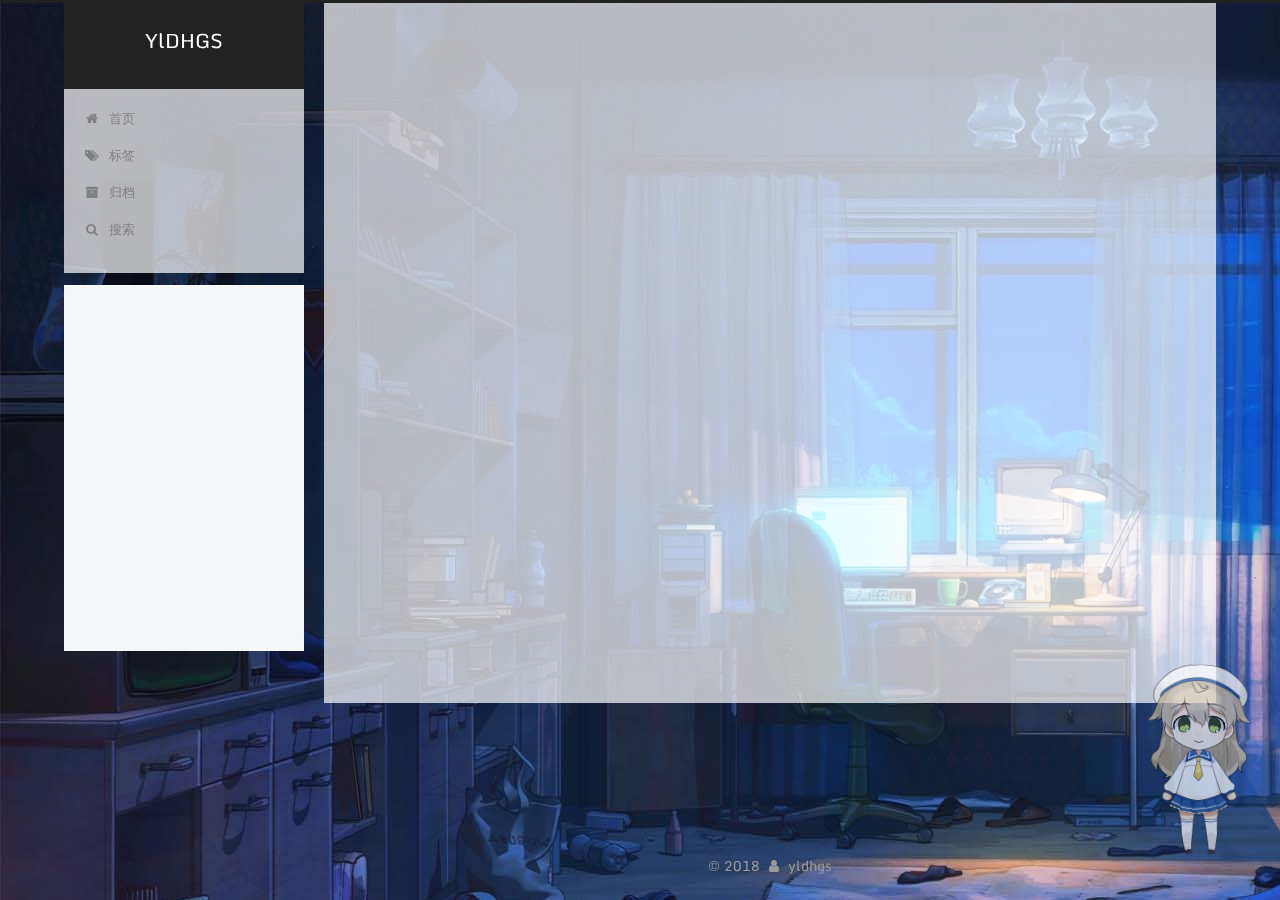
<file: archives/2018/index.html>
<!DOCTYPE html>



  


<html class="theme-next pisces use-motion" lang="zh-Hans">
<head>
  <meta charset="UTF-8"/>
<meta http-equiv="X-UA-Compatible" content="IE=edge" />
<meta name="viewport" content="width=device-width, initial-scale=1, maximum-scale=1"/>
<meta name="theme-color" content="#222">



  
  
    
    
  <script src="/lib/pace/pace.min.js?v=1.0.2"></script>
  <link href="/lib/pace/pace-theme-loading-bar.min.css?v=1.0.2" rel="stylesheet">







<meta http-equiv="Cache-Control" content="no-transform" />
<meta http-equiv="Cache-Control" content="no-siteapp" />





  <script>
  (function(i,s,o,g,r,a,m){i["DaoVoiceObject"]=r;i[r]=i[r]||function(){(i[r].q=i[r].q||[]).push(arguments)},i[r].l=1*new Date();a=s.createElement(o),m=s.getElementsByTagName(o)[0];a.async=1;a.src=g;a.charset="utf-8";m.parentNode.insertBefore(a,m)})(window,document,"script",('https:' == document.location.protocol ? 'https:' : 'http:') + "//widget.daovoice.io/widget/0f81ff2f.js","daovoice")
  daovoice('init', {
      app_id: "c736fed5"
    });
  daovoice('update');
  </script>














  
  
  <link href="/lib/fancybox/source/jquery.fancybox.css?v=2.1.5" rel="stylesheet" type="text/css" />




  
  
  
  

  
    
    
  

  
    
      
    

    
  

  

  

  

  
    
    
    <link href="//fonts.googleapis.com/css?family=Monda:300,300italic,400,400italic,700,700italic|Roboto Slab:300,300italic,400,400italic,700,700italic&subset=latin,latin-ext" rel="stylesheet" type="text/css">
  






<link href="/lib/font-awesome/css/font-awesome.min.css?v=4.6.2" rel="stylesheet" type="text/css" />

<link href="/css/main.css?v=5.1.4" rel="stylesheet" type="text/css" />


  <link rel="apple-touch-icon" sizes="180x180" href="/images/apple-touch-icon-next.png?v=5.1.4">


  <link rel="icon" type="image/png" sizes="32x32" href="/images/favicon-32x32-next.png?v=5.1.4">


  <link rel="icon" type="image/png" sizes="16x16" href="/images/favicon-16x16-next.png?v=5.1.4">


  <link rel="mask-icon" href="/images/logo.svg?v=5.1.4" color="#222">





  <meta name="keywords" content="Hexo, NexT" />










<meta name="description" content="只有弱者才喜欢扎堆，问题是绝大部分人都是弱者">
<meta property="og:type" content="website">
<meta property="og:title" content="YlDHGS">
<meta property="og:url" content="http://yoursite.com/archives/2018/index.html">
<meta property="og:site_name" content="YlDHGS">
<meta property="og:description" content="只有弱者才喜欢扎堆，问题是绝大部分人都是弱者">
<meta property="og:locale" content="zh-Hans">
<meta name="twitter:card" content="summary">
<meta name="twitter:title" content="YlDHGS">
<meta name="twitter:description" content="只有弱者才喜欢扎堆，问题是绝大部分人都是弱者">



<script type="text/javascript" id="hexo.configurations">
  var NexT = window.NexT || {};
  var CONFIG = {
    root: '/',
    scheme: 'Pisces',
    version: '5.1.4',
    sidebar: {"position":"left","display":"post","offset":12,"b2t":false,"scrollpercent":false,"onmobile":false},
    fancybox: true,
    tabs: true,
    motion: {"enable":true,"async":false,"transition":{"post_block":"fadeIn","post_header":"slideDownIn","post_body":"slideDownIn","coll_header":"slideLeftIn","sidebar":"slideUpIn"}},
    duoshuo: {
      userId: '0',
      author: '博主'
    },
    algolia: {
      applicationID: '',
      apiKey: '',
      indexName: '',
      hits: {"per_page":10},
      labels: {"input_placeholder":"Search for Posts","hits_empty":"We didn't find any results for the search: ${query}","hits_stats":"${hits} results found in ${time} ms"}
    }
  };
</script>



  <link rel="canonical" href="http://yoursite.com/archives/2018/"/>





  <title>归档 | YlDHGS</title>
  








</head>

<body itemscope itemtype="http://schema.org/WebPage" lang="zh-Hans">

  
  
    
  

  <div class="container sidebar-position-left page-archive">
    <div class="headband"></div>

    <header id="header" class="header" itemscope itemtype="http://schema.org/WPHeader">
      <div class="header-inner"><div class="site-brand-wrapper">
  <div class="site-meta ">
    

    <div class="custom-logo-site-title">
      <a href="/"  class="brand" rel="start">
        <span class="logo-line-before"><i></i></span>
        <span class="site-title">YlDHGS</span>
        <span class="logo-line-after"><i></i></span>
      </a>
    </div>
      
        <p class="site-subtitle"></p>
      
  </div>

  <div class="site-nav-toggle">
    <button>
      <span class="btn-bar"></span>
      <span class="btn-bar"></span>
      <span class="btn-bar"></span>
    </button>
  </div>
</div>

<nav class="site-nav">
  

  
    <ul id="menu" class="menu">
      
        
        <li class="menu-item menu-item-home">
          <a href="/" rel="section">
            
              <i class="menu-item-icon fa fa-fw fa-home"></i> <br />
            
            首页
          </a>
        </li>
      
        
        <li class="menu-item menu-item-tags">
          <a href="/tags/" rel="section">
            
              <i class="menu-item-icon fa fa-fw fa-tags"></i> <br />
            
            标签
          </a>
        </li>
      
        
        <li class="menu-item menu-item-archives">
          <a href="/archives/" rel="section">
            
              <i class="menu-item-icon fa fa-fw fa-archive"></i> <br />
            
            归档
          </a>
        </li>
      

      
        <li class="menu-item menu-item-search">
          
            <a href="javascript:;" class="popup-trigger">
          
            
              <i class="menu-item-icon fa fa-search fa-fw"></i> <br />
            
            搜索
          </a>
        </li>
      
    </ul>
  

  
    <div class="site-search">
      
  <div class="popup search-popup local-search-popup">
  <div class="local-search-header clearfix">
    <span class="search-icon">
      <i class="fa fa-search"></i>
    </span>
    <span class="popup-btn-close">
      <i class="fa fa-times-circle"></i>
    </span>
    <div class="local-search-input-wrapper">
      <input autocomplete="off"
             placeholder="搜索..." spellcheck="false"
             type="text" id="local-search-input">
    </div>
  </div>
  <div id="local-search-result"></div>
</div>



    </div>
  
</nav>



 </div>
    </header>

    <main id="main" class="main">
      <div class="main-inner">
        <div class="content-wrap">
          <div id="content" class="content">
            

  
  
  
  <div class="post-block archive">
    <div id="posts" class="posts-collapse">
      <span class="archive-move-on"></span>

      <span class="archive-page-counter">
        
        
        
          
        
        嗯..! 目前共计 2 篇日志。 继续努力。
      </span>

      

        
        
        

        
          
          <div class="collection-title">
            <h1 class="archive-year" id="archive-year-2018">2018</h1>
          </div>
        
        

        

  <article class="post post-type-normal" itemscope itemtype="http://schema.org/Article">
    <header class="post-header">

      <h2 class="post-title">
        
            <a class="post-title-link" href="/2018/10/06/这里是第一篇博客/" itemprop="url">
              
                <span itemprop="name">这里是第一篇博客</span>
              
            </a>
        
      </h2>

      <div class="post-meta">
        <time class="post-time" itemprop="dateCreated"
              datetime="2018-10-06T16:38:36+08:00"
              content="2018-10-06" >
          10-06
        </time>
      </div>

    </header>
  </article>



      

        
        
        

        
        

        

  <article class="post post-type-normal" itemscope itemtype="http://schema.org/Article">
    <header class="post-header">

      <h2 class="post-title">
        
            <a class="post-title-link" href="/2018/10/02/hello-world/" itemprop="url">
              
                <span itemprop="name">Hello World</span>
              
            </a>
        
      </h2>

      <div class="post-meta">
        <time class="post-time" itemprop="dateCreated"
              datetime="2018-10-02T14:44:01+08:00"
              content="2018-10-02" >
          10-02
        </time>
      </div>

    </header>
  </article>



      

    </div>
  </div>
  
  
  

  



          </div>
          


          

        </div>
        
          
  
  <div class="sidebar-toggle">
    <div class="sidebar-toggle-line-wrap">
      <span class="sidebar-toggle-line sidebar-toggle-line-first"></span>
      <span class="sidebar-toggle-line sidebar-toggle-line-middle"></span>
      <span class="sidebar-toggle-line sidebar-toggle-line-last"></span>
    </div>
  </div>

  <aside id="sidebar" class="sidebar">
    
    <div class="sidebar-inner">

      

      

      <section class="site-overview-wrap sidebar-panel sidebar-panel-active">
        <div class="site-overview">
          <div class="site-author motion-element" itemprop="author" itemscope itemtype="http://schema.org/Person">
            
              <img class="site-author-image" itemprop="image"
                src="/images/timg.png"
                alt="yldhgs" />
            
              <p class="site-author-name" itemprop="name">yldhgs</p>
              <p class="site-description motion-element" itemprop="description">只有弱者才喜欢扎堆，问题是绝大部分人都是弱者</p>
          </div>

          <nav class="site-state motion-element">

            
              <div class="site-state-item site-state-posts">
              
                <a href="/archives/">
              
                  <span class="site-state-item-count">2</span>
                  <span class="site-state-item-name">日志</span>
                </a>
              </div>
            

            

            
              
              
              <div class="site-state-item site-state-tags">
                <a href="/tags/index.html">
                  <span class="site-state-item-count">1</span>
                  <span class="site-state-item-name">标签</span>
                </a>
              </div>
            

          </nav>

          

          
            <div class="links-of-author motion-element">
                
                  <span class="links-of-author-item">
                    <a href="https://github.com/yldhgs" target="_blank" title="GitHub">
                      
                        <i class="fa fa-fw fa-github"></i></a>
                  </span>
                
                  <span class="links-of-author-item">
                    <a href="https://plus.google.com/yldhgs" target="_blank" title="Google">
                      
                        <i class="fa fa-fw fa-google"></i></a>
                  </span>
                
                  <span class="links-of-author-item">
                    <a href="https://twitter.com/yldhgs" target="_blank" title="Twitter">
                      
                        <i class="fa fa-fw fa-twitter"></i></a>
                  </span>
                
            </div>
          

          
          

          
          

          

        </div>
      </section>

      

      

    </div>
  </aside>


        
      </div>
    </main>

    <footer id="footer" class="footer">
      <div class="footer-inner">
        <div class="copyright">&copy; <span itemprop="copyrightYear">2018</span>
  <span class="with-love">
    <i class="fa fa-user"></i>
  </span>
  <span class="author" itemprop="copyrightHolder">yldhgs</span>

  
</div>

<!--
  <div class="powered-by">由 <a class="theme-link" target="_blank" href="https://hexo.io">Hexo</a> 强力驱动</div>



  <span class="post-meta-divider">|</span>



  <div class="theme-info">主题 &mdash; <a class="theme-link" target="_blank" href="https://github.com/iissnan/hexo-theme-next">NexT.Pisces</a> v5.1.4</div>
-->



        







        
      </div>
    </footer>

    
      <div class="back-to-top">
        <i class="fa fa-arrow-up"></i>
        
      </div>
    

    

  </div>

  

<script type="text/javascript">
  if (Object.prototype.toString.call(window.Promise) !== '[object Function]') {
    window.Promise = null;
  }
</script>









  


  











  
  
    <script type="text/javascript" src="/lib/jquery/index.js?v=2.1.3"></script>
  

  
  
    <script type="text/javascript" src="/lib/fastclick/lib/fastclick.min.js?v=1.0.6"></script>
  

  
  
    <script type="text/javascript" src="/lib/jquery_lazyload/jquery.lazyload.js?v=1.9.7"></script>
  

  
  
    <script type="text/javascript" src="/lib/velocity/velocity.min.js?v=1.2.1"></script>
  

  
  
    <script type="text/javascript" src="/lib/velocity/velocity.ui.min.js?v=1.2.1"></script>
  

  
  
    <script type="text/javascript" src="/lib/fancybox/source/jquery.fancybox.pack.js?v=2.1.5"></script>
  

  
  
    <script type="text/javascript" src="/lib/canvas-nest/canvas-nest.min.js"></script>
  


  


  <script type="text/javascript" src="/js/src/utils.js?v=5.1.4"></script>

  <script type="text/javascript" src="/js/src/motion.js?v=5.1.4"></script>



  
  


  <script type="text/javascript" src="/js/src/affix.js?v=5.1.4"></script>

  <script type="text/javascript" src="/js/src/schemes/pisces.js?v=5.1.4"></script>



  

  


  <script type="text/javascript" src="/js/src/bootstrap.js?v=5.1.4"></script>



  


  




	





  





  












  

  <script type="text/javascript">
    // Popup Window;
    var isfetched = false;
    var isXml = true;
    // Search DB path;
    var search_path = "search.xml";
    if (search_path.length === 0) {
      search_path = "search.xml";
    } else if (/json$/i.test(search_path)) {
      isXml = false;
    }
    var path = "/" + search_path;
    // monitor main search box;

    var onPopupClose = function (e) {
      $('.popup').hide();
      $('#local-search-input').val('');
      $('.search-result-list').remove();
      $('#no-result').remove();
      $(".local-search-pop-overlay").remove();
      $('body').css('overflow', '');
    }

    function proceedsearch() {
      $("body")
        .append('<div class="search-popup-overlay local-search-pop-overlay"></div>')
        .css('overflow', 'hidden');
      $('.search-popup-overlay').click(onPopupClose);
      $('.popup').toggle();
      var $localSearchInput = $('#local-search-input');
      $localSearchInput.attr("autocapitalize", "none");
      $localSearchInput.attr("autocorrect", "off");
      $localSearchInput.focus();
    }

    // search function;
    var searchFunc = function(path, search_id, content_id) {
      'use strict';

      // start loading animation
      $("body")
        .append('<div class="search-popup-overlay local-search-pop-overlay">' +
          '<div id="search-loading-icon">' +
          '<i class="fa fa-spinner fa-pulse fa-5x fa-fw"></i>' +
          '</div>' +
          '</div>')
        .css('overflow', 'hidden');
      $("#search-loading-icon").css('margin', '20% auto 0 auto').css('text-align', 'center');

      $.ajax({
        url: path,
        dataType: isXml ? "xml" : "json",
        async: true,
        success: function(res) {
          // get the contents from search data
          isfetched = true;
          $('.popup').detach().appendTo('.header-inner');
          var datas = isXml ? $("entry", res).map(function() {
            return {
              title: $("title", this).text(),
              content: $("content",this).text(),
              url: $("url" , this).text()
            };
          }).get() : res;
          var input = document.getElementById(search_id);
          var resultContent = document.getElementById(content_id);
          var inputEventFunction = function() {
            var searchText = input.value.trim().toLowerCase();
            var keywords = searchText.split(/[\s\-]+/);
            if (keywords.length > 1) {
              keywords.push(searchText);
            }
            var resultItems = [];
            if (searchText.length > 0) {
              // perform local searching
              datas.forEach(function(data) {
                var isMatch = false;
                var hitCount = 0;
                var searchTextCount = 0;
                var title = data.title.trim();
                var titleInLowerCase = title.toLowerCase();
                var content = data.content.trim().replace(/<[^>]+>/g,"");
                var contentInLowerCase = content.toLowerCase();
                var articleUrl = decodeURIComponent(data.url);
                var indexOfTitle = [];
                var indexOfContent = [];
                // only match articles with not empty titles
                if(title != '') {
                  keywords.forEach(function(keyword) {
                    function getIndexByWord(word, text, caseSensitive) {
                      var wordLen = word.length;
                      if (wordLen === 0) {
                        return [];
                      }
                      var startPosition = 0, position = [], index = [];
                      if (!caseSensitive) {
                        text = text.toLowerCase();
                        word = word.toLowerCase();
                      }
                      while ((position = text.indexOf(word, startPosition)) > -1) {
                        index.push({position: position, word: word});
                        startPosition = position + wordLen;
                      }
                      return index;
                    }

                    indexOfTitle = indexOfTitle.concat(getIndexByWord(keyword, titleInLowerCase, false));
                    indexOfContent = indexOfContent.concat(getIndexByWord(keyword, contentInLowerCase, false));
                  });
                  if (indexOfTitle.length > 0 || indexOfContent.length > 0) {
                    isMatch = true;
                    hitCount = indexOfTitle.length + indexOfContent.length;
                  }
                }

                // show search results

                if (isMatch) {
                  // sort index by position of keyword

                  [indexOfTitle, indexOfContent].forEach(function (index) {
                    index.sort(function (itemLeft, itemRight) {
                      if (itemRight.position !== itemLeft.position) {
                        return itemRight.position - itemLeft.position;
                      } else {
                        return itemLeft.word.length - itemRight.word.length;
                      }
                    });
                  });

                  // merge hits into slices

                  function mergeIntoSlice(text, start, end, index) {
                    var item = index[index.length - 1];
                    var position = item.position;
                    var word = item.word;
                    var hits = [];
                    var searchTextCountInSlice = 0;
                    while (position + word.length <= end && index.length != 0) {
                      if (word === searchText) {
                        searchTextCountInSlice++;
                      }
                      hits.push({position: position, length: word.length});
                      var wordEnd = position + word.length;

                      // move to next position of hit

                      index.pop();
                      while (index.length != 0) {
                        item = index[index.length - 1];
                        position = item.position;
                        word = item.word;
                        if (wordEnd > position) {
                          index.pop();
                        } else {
                          break;
                        }
                      }
                    }
                    searchTextCount += searchTextCountInSlice;
                    return {
                      hits: hits,
                      start: start,
                      end: end,
                      searchTextCount: searchTextCountInSlice
                    };
                  }

                  var slicesOfTitle = [];
                  if (indexOfTitle.length != 0) {
                    slicesOfTitle.push(mergeIntoSlice(title, 0, title.length, indexOfTitle));
                  }

                  var slicesOfContent = [];
                  while (indexOfContent.length != 0) {
                    var item = indexOfContent[indexOfContent.length - 1];
                    var position = item.position;
                    var word = item.word;
                    // cut out 100 characters
                    var start = position - 20;
                    var end = position + 80;
                    if(start < 0){
                      start = 0;
                    }
                    if (end < position + word.length) {
                      end = position + word.length;
                    }
                    if(end > content.length){
                      end = content.length;
                    }
                    slicesOfContent.push(mergeIntoSlice(content, start, end, indexOfContent));
                  }

                  // sort slices in content by search text's count and hits' count

                  slicesOfContent.sort(function (sliceLeft, sliceRight) {
                    if (sliceLeft.searchTextCount !== sliceRight.searchTextCount) {
                      return sliceRight.searchTextCount - sliceLeft.searchTextCount;
                    } else if (sliceLeft.hits.length !== sliceRight.hits.length) {
                      return sliceRight.hits.length - sliceLeft.hits.length;
                    } else {
                      return sliceLeft.start - sliceRight.start;
                    }
                  });

                  // select top N slices in content

                  var upperBound = parseInt('1');
                  if (upperBound >= 0) {
                    slicesOfContent = slicesOfContent.slice(0, upperBound);
                  }

                  // highlight title and content

                  function highlightKeyword(text, slice) {
                    var result = '';
                    var prevEnd = slice.start;
                    slice.hits.forEach(function (hit) {
                      result += text.substring(prevEnd, hit.position);
                      var end = hit.position + hit.length;
                      result += '<b class="search-keyword">' + text.substring(hit.position, end) + '</b>';
                      prevEnd = end;
                    });
                    result += text.substring(prevEnd, slice.end);
                    return result;
                  }

                  var resultItem = '';

                  if (slicesOfTitle.length != 0) {
                    resultItem += "<li><a href='" + articleUrl + "' class='search-result-title'>" + highlightKeyword(title, slicesOfTitle[0]) + "</a>";
                  } else {
                    resultItem += "<li><a href='" + articleUrl + "' class='search-result-title'>" + title + "</a>";
                  }

                  slicesOfContent.forEach(function (slice) {
                    resultItem += "<a href='" + articleUrl + "'>" +
                      "<p class=\"search-result\">" + highlightKeyword(content, slice) +
                      "...</p>" + "</a>";
                  });

                  resultItem += "</li>";
                  resultItems.push({
                    item: resultItem,
                    searchTextCount: searchTextCount,
                    hitCount: hitCount,
                    id: resultItems.length
                  });
                }
              })
            };
            if (keywords.length === 1 && keywords[0] === "") {
              resultContent.innerHTML = '<div id="no-result"><i class="fa fa-search fa-5x" /></div>'
            } else if (resultItems.length === 0) {
              resultContent.innerHTML = '<div id="no-result"><i class="fa fa-frown-o fa-5x" /></div>'
            } else {
              resultItems.sort(function (resultLeft, resultRight) {
                if (resultLeft.searchTextCount !== resultRight.searchTextCount) {
                  return resultRight.searchTextCount - resultLeft.searchTextCount;
                } else if (resultLeft.hitCount !== resultRight.hitCount) {
                  return resultRight.hitCount - resultLeft.hitCount;
                } else {
                  return resultRight.id - resultLeft.id;
                }
              });
              var searchResultList = '<ul class=\"search-result-list\">';
              resultItems.forEach(function (result) {
                searchResultList += result.item;
              })
              searchResultList += "</ul>";
              resultContent.innerHTML = searchResultList;
            }
          }

          if ('auto' === 'auto') {
            input.addEventListener('input', inputEventFunction);
          } else {
            $('.search-icon').click(inputEventFunction);
            input.addEventListener('keypress', function (event) {
              if (event.keyCode === 13) {
                inputEventFunction();
              }
            });
          }

          // remove loading animation
          $(".local-search-pop-overlay").remove();
          $('body').css('overflow', '');

          proceedsearch();
        }
      });
    }

    // handle and trigger popup window;
    $('.popup-trigger').click(function(e) {
      e.stopPropagation();
      if (isfetched === false) {
        searchFunc(path, 'local-search-input', 'local-search-result');
      } else {
        proceedsearch();
      };
    });

    $('.popup-btn-close').click(onPopupClose);
    $('.popup').click(function(e){
      e.stopPropagation();
    });
    $(document).on('keyup', function (event) {
      var shouldDismissSearchPopup = event.which === 27 &&
        $('.search-popup').is(':visible');
      if (shouldDismissSearchPopup) {
        onPopupClose();
      }
    });
  </script>





  

  

  

  
  

  

  

  

<script src="/live2dw/lib/L2Dwidget.min.js?0c58a1486de42ac6cc1c59c7d98ae887"></script><script>L2Dwidget.init({"model":{"jsonPath":"/live2dw/assets/koharu.model.json"},"display":{"position":"right","width":80,"height":160},"mobile":{"show":false},"log":false,"pluginJsPath":"lib/","pluginModelPath":"assets/","pluginRootPath":"live2dw/","tagMode":false});</script></body>
</html>
<!--崩溃欺骗-->
<script type="text/javascript" src="/js/src/crash_cheat.js"></script>
</file>
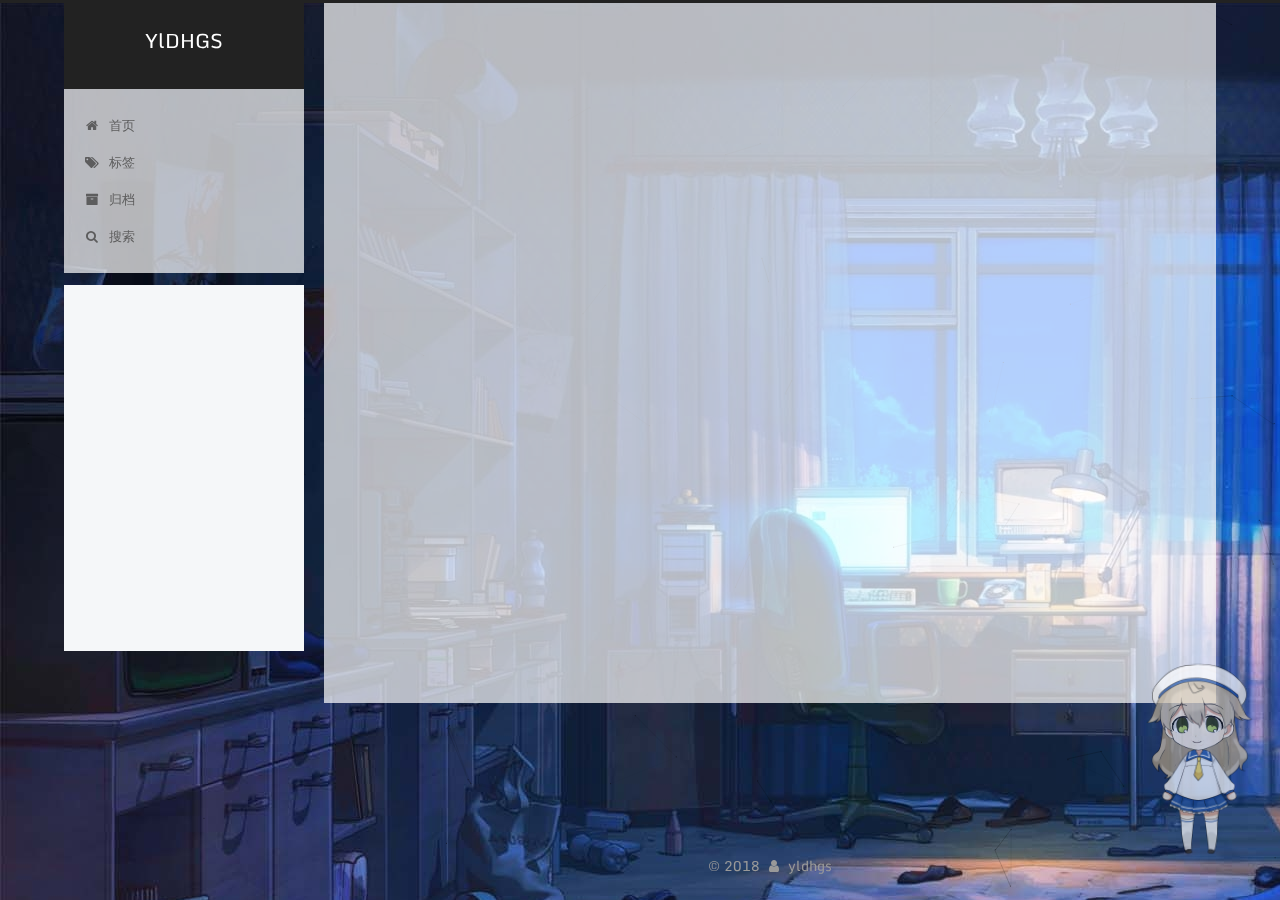
<file: tags/杂/index.html>
<!DOCTYPE html>



  


<html class="theme-next pisces use-motion" lang="zh-Hans">
<head>
  <meta charset="UTF-8"/>
<meta http-equiv="X-UA-Compatible" content="IE=edge" />
<meta name="viewport" content="width=device-width, initial-scale=1, maximum-scale=1"/>
<meta name="theme-color" content="#222">



  
  
    
    
  <script src="/lib/pace/pace.min.js?v=1.0.2"></script>
  <link href="/lib/pace/pace-theme-loading-bar.min.css?v=1.0.2" rel="stylesheet">







<meta http-equiv="Cache-Control" content="no-transform" />
<meta http-equiv="Cache-Control" content="no-siteapp" />





  <script>
  (function(i,s,o,g,r,a,m){i["DaoVoiceObject"]=r;i[r]=i[r]||function(){(i[r].q=i[r].q||[]).push(arguments)},i[r].l=1*new Date();a=s.createElement(o),m=s.getElementsByTagName(o)[0];a.async=1;a.src=g;a.charset="utf-8";m.parentNode.insertBefore(a,m)})(window,document,"script",('https:' == document.location.protocol ? 'https:' : 'http:') + "//widget.daovoice.io/widget/0f81ff2f.js","daovoice")
  daovoice('init', {
      app_id: "c736fed5"
    });
  daovoice('update');
  </script>














  
  
  <link href="/lib/fancybox/source/jquery.fancybox.css?v=2.1.5" rel="stylesheet" type="text/css" />




  
  
  
  

  
    
    
  

  
    
      
    

    
  

  

  

  

  
    
    
    <link href="//fonts.googleapis.com/css?family=Monda:300,300italic,400,400italic,700,700italic|Roboto Slab:300,300italic,400,400italic,700,700italic&subset=latin,latin-ext" rel="stylesheet" type="text/css">
  






<link href="/lib/font-awesome/css/font-awesome.min.css?v=4.6.2" rel="stylesheet" type="text/css" />

<link href="/css/main.css?v=5.1.4" rel="stylesheet" type="text/css" />


  <link rel="apple-touch-icon" sizes="180x180" href="/images/apple-touch-icon-next.png?v=5.1.4">


  <link rel="icon" type="image/png" sizes="32x32" href="/images/favicon-32x32-next.png?v=5.1.4">


  <link rel="icon" type="image/png" sizes="16x16" href="/images/favicon-16x16-next.png?v=5.1.4">


  <link rel="mask-icon" href="/images/logo.svg?v=5.1.4" color="#222">





  <meta name="keywords" content="Hexo, NexT" />










<meta name="description" content="只有弱者才喜欢扎堆，问题是绝大部分人都是弱者">
<meta property="og:type" content="website">
<meta property="og:title" content="YlDHGS">
<meta property="og:url" content="http://yoursite.com/tags/杂/index.html">
<meta property="og:site_name" content="YlDHGS">
<meta property="og:description" content="只有弱者才喜欢扎堆，问题是绝大部分人都是弱者">
<meta property="og:locale" content="zh-Hans">
<meta name="twitter:card" content="summary">
<meta name="twitter:title" content="YlDHGS">
<meta name="twitter:description" content="只有弱者才喜欢扎堆，问题是绝大部分人都是弱者">



<script type="text/javascript" id="hexo.configurations">
  var NexT = window.NexT || {};
  var CONFIG = {
    root: '/',
    scheme: 'Pisces',
    version: '5.1.4',
    sidebar: {"position":"left","display":"post","offset":12,"b2t":false,"scrollpercent":false,"onmobile":false},
    fancybox: true,
    tabs: true,
    motion: {"enable":true,"async":false,"transition":{"post_block":"fadeIn","post_header":"slideDownIn","post_body":"slideDownIn","coll_header":"slideLeftIn","sidebar":"slideUpIn"}},
    duoshuo: {
      userId: '0',
      author: '博主'
    },
    algolia: {
      applicationID: '',
      apiKey: '',
      indexName: '',
      hits: {"per_page":10},
      labels: {"input_placeholder":"Search for Posts","hits_empty":"We didn't find any results for the search: ${query}","hits_stats":"${hits} results found in ${time} ms"}
    }
  };
</script>



  <link rel="canonical" href="http://yoursite.com/tags/杂/"/>





  <title>标签: 杂 | YlDHGS</title>
  








</head>

<body itemscope itemtype="http://schema.org/WebPage" lang="zh-Hans">

  
  
    
  

  <div class="container sidebar-position-left ">
    <div class="headband"></div>

    <header id="header" class="header" itemscope itemtype="http://schema.org/WPHeader">
      <div class="header-inner"><div class="site-brand-wrapper">
  <div class="site-meta ">
    

    <div class="custom-logo-site-title">
      <a href="/"  class="brand" rel="start">
        <span class="logo-line-before"><i></i></span>
        <span class="site-title">YlDHGS</span>
        <span class="logo-line-after"><i></i></span>
      </a>
    </div>
      
        <p class="site-subtitle"></p>
      
  </div>

  <div class="site-nav-toggle">
    <button>
      <span class="btn-bar"></span>
      <span class="btn-bar"></span>
      <span class="btn-bar"></span>
    </button>
  </div>
</div>

<nav class="site-nav">
  

  
    <ul id="menu" class="menu">
      
        
        <li class="menu-item menu-item-home">
          <a href="/" rel="section">
            
              <i class="menu-item-icon fa fa-fw fa-home"></i> <br />
            
            首页
          </a>
        </li>
      
        
        <li class="menu-item menu-item-tags">
          <a href="/tags/" rel="section">
            
              <i class="menu-item-icon fa fa-fw fa-tags"></i> <br />
            
            标签
          </a>
        </li>
      
        
        <li class="menu-item menu-item-archives">
          <a href="/archives/" rel="section">
            
              <i class="menu-item-icon fa fa-fw fa-archive"></i> <br />
            
            归档
          </a>
        </li>
      

      
        <li class="menu-item menu-item-search">
          
            <a href="javascript:;" class="popup-trigger">
          
            
              <i class="menu-item-icon fa fa-search fa-fw"></i> <br />
            
            搜索
          </a>
        </li>
      
    </ul>
  

  
    <div class="site-search">
      
  <div class="popup search-popup local-search-popup">
  <div class="local-search-header clearfix">
    <span class="search-icon">
      <i class="fa fa-search"></i>
    </span>
    <span class="popup-btn-close">
      <i class="fa fa-times-circle"></i>
    </span>
    <div class="local-search-input-wrapper">
      <input autocomplete="off"
             placeholder="搜索..." spellcheck="false"
             type="text" id="local-search-input">
    </div>
  </div>
  <div id="local-search-result"></div>
</div>



    </div>
  
</nav>



 </div>
    </header>

    <main id="main" class="main">
      <div class="main-inner">
        <div class="content-wrap">
          <div id="content" class="content">
            

  
  
  
  <div class="post-block tag">

    <div id="posts" class="posts-collapse">
      <div class="collection-title">
        <h1>杂<small>标签</small>
        </h1>
      </div>

      
        

  <article class="post post-type-normal" itemscope itemtype="http://schema.org/Article">
    <header class="post-header">

      <h2 class="post-title">
        
            <a class="post-title-link" href="/2018/10/06/这里是第一篇博客/" itemprop="url">
              
                <span itemprop="name">这里是第一篇博客</span>
              
            </a>
        
      </h2>

      <div class="post-meta">
        <time class="post-time" itemprop="dateCreated"
              datetime="2018-10-06T16:38:36+08:00"
              content="2018-10-06" >
          10-06
        </time>
      </div>

    </header>
  </article>


      
    </div>

  </div>
  
  
  

  


          </div>
          


          

        </div>
        
          
  
  <div class="sidebar-toggle">
    <div class="sidebar-toggle-line-wrap">
      <span class="sidebar-toggle-line sidebar-toggle-line-first"></span>
      <span class="sidebar-toggle-line sidebar-toggle-line-middle"></span>
      <span class="sidebar-toggle-line sidebar-toggle-line-last"></span>
    </div>
  </div>

  <aside id="sidebar" class="sidebar">
    
    <div class="sidebar-inner">

      

      

      <section class="site-overview-wrap sidebar-panel sidebar-panel-active">
        <div class="site-overview">
          <div class="site-author motion-element" itemprop="author" itemscope itemtype="http://schema.org/Person">
            
              <img class="site-author-image" itemprop="image"
                src="/images/timg.png"
                alt="yldhgs" />
            
              <p class="site-author-name" itemprop="name">yldhgs</p>
              <p class="site-description motion-element" itemprop="description">只有弱者才喜欢扎堆，问题是绝大部分人都是弱者</p>
          </div>

          <nav class="site-state motion-element">

            
              <div class="site-state-item site-state-posts">
              
                <a href="/archives/">
              
                  <span class="site-state-item-count">2</span>
                  <span class="site-state-item-name">日志</span>
                </a>
              </div>
            

            

            
              
              
              <div class="site-state-item site-state-tags">
                <a href="/tags/index.html">
                  <span class="site-state-item-count">1</span>
                  <span class="site-state-item-name">标签</span>
                </a>
              </div>
            

          </nav>

          

          
            <div class="links-of-author motion-element">
                
                  <span class="links-of-author-item">
                    <a href="https://github.com/yldhgs" target="_blank" title="GitHub">
                      
                        <i class="fa fa-fw fa-github"></i></a>
                  </span>
                
                  <span class="links-of-author-item">
                    <a href="https://plus.google.com/yldhgs" target="_blank" title="Google">
                      
                        <i class="fa fa-fw fa-google"></i></a>
                  </span>
                
                  <span class="links-of-author-item">
                    <a href="https://twitter.com/yldhgs" target="_blank" title="Twitter">
                      
                        <i class="fa fa-fw fa-twitter"></i></a>
                  </span>
                
            </div>
          

          
          

          
          

          

        </div>
      </section>

      

      

    </div>
  </aside>


        
      </div>
    </main>

    <footer id="footer" class="footer">
      <div class="footer-inner">
        <div class="copyright">&copy; <span itemprop="copyrightYear">2018</span>
  <span class="with-love">
    <i class="fa fa-user"></i>
  </span>
  <span class="author" itemprop="copyrightHolder">yldhgs</span>

  
</div>

<!--
  <div class="powered-by">由 <a class="theme-link" target="_blank" href="https://hexo.io">Hexo</a> 强力驱动</div>



  <span class="post-meta-divider">|</span>



  <div class="theme-info">主题 &mdash; <a class="theme-link" target="_blank" href="https://github.com/iissnan/hexo-theme-next">NexT.Pisces</a> v5.1.4</div>
-->



        







        
      </div>
    </footer>

    
      <div class="back-to-top">
        <i class="fa fa-arrow-up"></i>
        
      </div>
    

    

  </div>

  

<script type="text/javascript">
  if (Object.prototype.toString.call(window.Promise) !== '[object Function]') {
    window.Promise = null;
  }
</script>









  


  











  
  
    <script type="text/javascript" src="/lib/jquery/index.js?v=2.1.3"></script>
  

  
  
    <script type="text/javascript" src="/lib/fastclick/lib/fastclick.min.js?v=1.0.6"></script>
  

  
  
    <script type="text/javascript" src="/lib/jquery_lazyload/jquery.lazyload.js?v=1.9.7"></script>
  

  
  
    <script type="text/javascript" src="/lib/velocity/velocity.min.js?v=1.2.1"></script>
  

  
  
    <script type="text/javascript" src="/lib/velocity/velocity.ui.min.js?v=1.2.1"></script>
  

  
  
    <script type="text/javascript" src="/lib/fancybox/source/jquery.fancybox.pack.js?v=2.1.5"></script>
  

  
  
    <script type="text/javascript" src="/lib/canvas-nest/canvas-nest.min.js"></script>
  


  


  <script type="text/javascript" src="/js/src/utils.js?v=5.1.4"></script>

  <script type="text/javascript" src="/js/src/motion.js?v=5.1.4"></script>



  
  


  <script type="text/javascript" src="/js/src/affix.js?v=5.1.4"></script>

  <script type="text/javascript" src="/js/src/schemes/pisces.js?v=5.1.4"></script>



  

  


  <script type="text/javascript" src="/js/src/bootstrap.js?v=5.1.4"></script>



  


  




	





  





  












  

  <script type="text/javascript">
    // Popup Window;
    var isfetched = false;
    var isXml = true;
    // Search DB path;
    var search_path = "search.xml";
    if (search_path.length === 0) {
      search_path = "search.xml";
    } else if (/json$/i.test(search_path)) {
      isXml = false;
    }
    var path = "/" + search_path;
    // monitor main search box;

    var onPopupClose = function (e) {
      $('.popup').hide();
      $('#local-search-input').val('');
      $('.search-result-list').remove();
      $('#no-result').remove();
      $(".local-search-pop-overlay").remove();
      $('body').css('overflow', '');
    }

    function proceedsearch() {
      $("body")
        .append('<div class="search-popup-overlay local-search-pop-overlay"></div>')
        .css('overflow', 'hidden');
      $('.search-popup-overlay').click(onPopupClose);
      $('.popup').toggle();
      var $localSearchInput = $('#local-search-input');
      $localSearchInput.attr("autocapitalize", "none");
      $localSearchInput.attr("autocorrect", "off");
      $localSearchInput.focus();
    }

    // search function;
    var searchFunc = function(path, search_id, content_id) {
      'use strict';

      // start loading animation
      $("body")
        .append('<div class="search-popup-overlay local-search-pop-overlay">' +
          '<div id="search-loading-icon">' +
          '<i class="fa fa-spinner fa-pulse fa-5x fa-fw"></i>' +
          '</div>' +
          '</div>')
        .css('overflow', 'hidden');
      $("#search-loading-icon").css('margin', '20% auto 0 auto').css('text-align', 'center');

      $.ajax({
        url: path,
        dataType: isXml ? "xml" : "json",
        async: true,
        success: function(res) {
          // get the contents from search data
          isfetched = true;
          $('.popup').detach().appendTo('.header-inner');
          var datas = isXml ? $("entry", res).map(function() {
            return {
              title: $("title", this).text(),
              content: $("content",this).text(),
              url: $("url" , this).text()
            };
          }).get() : res;
          var input = document.getElementById(search_id);
          var resultContent = document.getElementById(content_id);
          var inputEventFunction = function() {
            var searchText = input.value.trim().toLowerCase();
            var keywords = searchText.split(/[\s\-]+/);
            if (keywords.length > 1) {
              keywords.push(searchText);
            }
            var resultItems = [];
            if (searchText.length > 0) {
              // perform local searching
              datas.forEach(function(data) {
                var isMatch = false;
                var hitCount = 0;
                var searchTextCount = 0;
                var title = data.title.trim();
                var titleInLowerCase = title.toLowerCase();
                var content = data.content.trim().replace(/<[^>]+>/g,"");
                var contentInLowerCase = content.toLowerCase();
                var articleUrl = decodeURIComponent(data.url);
                var indexOfTitle = [];
                var indexOfContent = [];
                // only match articles with not empty titles
                if(title != '') {
                  keywords.forEach(function(keyword) {
                    function getIndexByWord(word, text, caseSensitive) {
                      var wordLen = word.length;
                      if (wordLen === 0) {
                        return [];
                      }
                      var startPosition = 0, position = [], index = [];
                      if (!caseSensitive) {
                        text = text.toLowerCase();
                        word = word.toLowerCase();
                      }
                      while ((position = text.indexOf(word, startPosition)) > -1) {
                        index.push({position: position, word: word});
                        startPosition = position + wordLen;
                      }
                      return index;
                    }

                    indexOfTitle = indexOfTitle.concat(getIndexByWord(keyword, titleInLowerCase, false));
                    indexOfContent = indexOfContent.concat(getIndexByWord(keyword, contentInLowerCase, false));
                  });
                  if (indexOfTitle.length > 0 || indexOfContent.length > 0) {
                    isMatch = true;
                    hitCount = indexOfTitle.length + indexOfContent.length;
                  }
                }

                // show search results

                if (isMatch) {
                  // sort index by position of keyword

                  [indexOfTitle, indexOfContent].forEach(function (index) {
                    index.sort(function (itemLeft, itemRight) {
                      if (itemRight.position !== itemLeft.position) {
                        return itemRight.position - itemLeft.position;
                      } else {
                        return itemLeft.word.length - itemRight.word.length;
                      }
                    });
                  });

                  // merge hits into slices

                  function mergeIntoSlice(text, start, end, index) {
                    var item = index[index.length - 1];
                    var position = item.position;
                    var word = item.word;
                    var hits = [];
                    var searchTextCountInSlice = 0;
                    while (position + word.length <= end && index.length != 0) {
                      if (word === searchText) {
                        searchTextCountInSlice++;
                      }
                      hits.push({position: position, length: word.length});
                      var wordEnd = position + word.length;

                      // move to next position of hit

                      index.pop();
                      while (index.length != 0) {
                        item = index[index.length - 1];
                        position = item.position;
                        word = item.word;
                        if (wordEnd > position) {
                          index.pop();
                        } else {
                          break;
                        }
                      }
                    }
                    searchTextCount += searchTextCountInSlice;
                    return {
                      hits: hits,
                      start: start,
                      end: end,
                      searchTextCount: searchTextCountInSlice
                    };
                  }

                  var slicesOfTitle = [];
                  if (indexOfTitle.length != 0) {
                    slicesOfTitle.push(mergeIntoSlice(title, 0, title.length, indexOfTitle));
                  }

                  var slicesOfContent = [];
                  while (indexOfContent.length != 0) {
                    var item = indexOfContent[indexOfContent.length - 1];
                    var position = item.position;
                    var word = item.word;
                    // cut out 100 characters
                    var start = position - 20;
                    var end = position + 80;
                    if(start < 0){
                      start = 0;
                    }
                    if (end < position + word.length) {
                      end = position + word.length;
                    }
                    if(end > content.length){
                      end = content.length;
                    }
                    slicesOfContent.push(mergeIntoSlice(content, start, end, indexOfContent));
                  }

                  // sort slices in content by search text's count and hits' count

                  slicesOfContent.sort(function (sliceLeft, sliceRight) {
                    if (sliceLeft.searchTextCount !== sliceRight.searchTextCount) {
                      return sliceRight.searchTextCount - sliceLeft.searchTextCount;
                    } else if (sliceLeft.hits.length !== sliceRight.hits.length) {
                      return sliceRight.hits.length - sliceLeft.hits.length;
                    } else {
                      return sliceLeft.start - sliceRight.start;
                    }
                  });

                  // select top N slices in content

                  var upperBound = parseInt('1');
                  if (upperBound >= 0) {
                    slicesOfContent = slicesOfContent.slice(0, upperBound);
                  }

                  // highlight title and content

                  function highlightKeyword(text, slice) {
                    var result = '';
                    var prevEnd = slice.start;
                    slice.hits.forEach(function (hit) {
                      result += text.substring(prevEnd, hit.position);
                      var end = hit.position + hit.length;
                      result += '<b class="search-keyword">' + text.substring(hit.position, end) + '</b>';
                      prevEnd = end;
                    });
                    result += text.substring(prevEnd, slice.end);
                    return result;
                  }

                  var resultItem = '';

                  if (slicesOfTitle.length != 0) {
                    resultItem += "<li><a href='" + articleUrl + "' class='search-result-title'>" + highlightKeyword(title, slicesOfTitle[0]) + "</a>";
                  } else {
                    resultItem += "<li><a href='" + articleUrl + "' class='search-result-title'>" + title + "</a>";
                  }

                  slicesOfContent.forEach(function (slice) {
                    resultItem += "<a href='" + articleUrl + "'>" +
                      "<p class=\"search-result\">" + highlightKeyword(content, slice) +
                      "...</p>" + "</a>";
                  });

                  resultItem += "</li>";
                  resultItems.push({
                    item: resultItem,
                    searchTextCount: searchTextCount,
                    hitCount: hitCount,
                    id: resultItems.length
                  });
                }
              })
            };
            if (keywords.length === 1 && keywords[0] === "") {
              resultContent.innerHTML = '<div id="no-result"><i class="fa fa-search fa-5x" /></div>'
            } else if (resultItems.length === 0) {
              resultContent.innerHTML = '<div id="no-result"><i class="fa fa-frown-o fa-5x" /></div>'
            } else {
              resultItems.sort(function (resultLeft, resultRight) {
                if (resultLeft.searchTextCount !== resultRight.searchTextCount) {
                  return resultRight.searchTextCount - resultLeft.searchTextCount;
                } else if (resultLeft.hitCount !== resultRight.hitCount) {
                  return resultRight.hitCount - resultLeft.hitCount;
                } else {
                  return resultRight.id - resultLeft.id;
                }
              });
              var searchResultList = '<ul class=\"search-result-list\">';
              resultItems.forEach(function (result) {
                searchResultList += result.item;
              })
              searchResultList += "</ul>";
              resultContent.innerHTML = searchResultList;
            }
          }

          if ('auto' === 'auto') {
            input.addEventListener('input', inputEventFunction);
          } else {
            $('.search-icon').click(inputEventFunction);
            input.addEventListener('keypress', function (event) {
              if (event.keyCode === 13) {
                inputEventFunction();
              }
            });
          }

          // remove loading animation
          $(".local-search-pop-overlay").remove();
          $('body').css('overflow', '');

          proceedsearch();
        }
      });
    }

    // handle and trigger popup window;
    $('.popup-trigger').click(function(e) {
      e.stopPropagation();
      if (isfetched === false) {
        searchFunc(path, 'local-search-input', 'local-search-result');
      } else {
        proceedsearch();
      };
    });

    $('.popup-btn-close').click(onPopupClose);
    $('.popup').click(function(e){
      e.stopPropagation();
    });
    $(document).on('keyup', function (event) {
      var shouldDismissSearchPopup = event.which === 27 &&
        $('.search-popup').is(':visible');
      if (shouldDismissSearchPopup) {
        onPopupClose();
      }
    });
  </script>





  

  

  

  
  

  

  

  

<script src="/live2dw/lib/L2Dwidget.min.js?0c58a1486de42ac6cc1c59c7d98ae887"></script><script>L2Dwidget.init({"model":{"jsonPath":"/live2dw/assets/koharu.model.json"},"display":{"position":"right","width":80,"height":160},"mobile":{"show":false},"log":false,"pluginJsPath":"lib/","pluginModelPath":"assets/","pluginRootPath":"live2dw/","tagMode":false});</script></body>
</html>
<!--崩溃欺骗-->
<script type="text/javascript" src="/js/src/crash_cheat.js"></script>
</file>
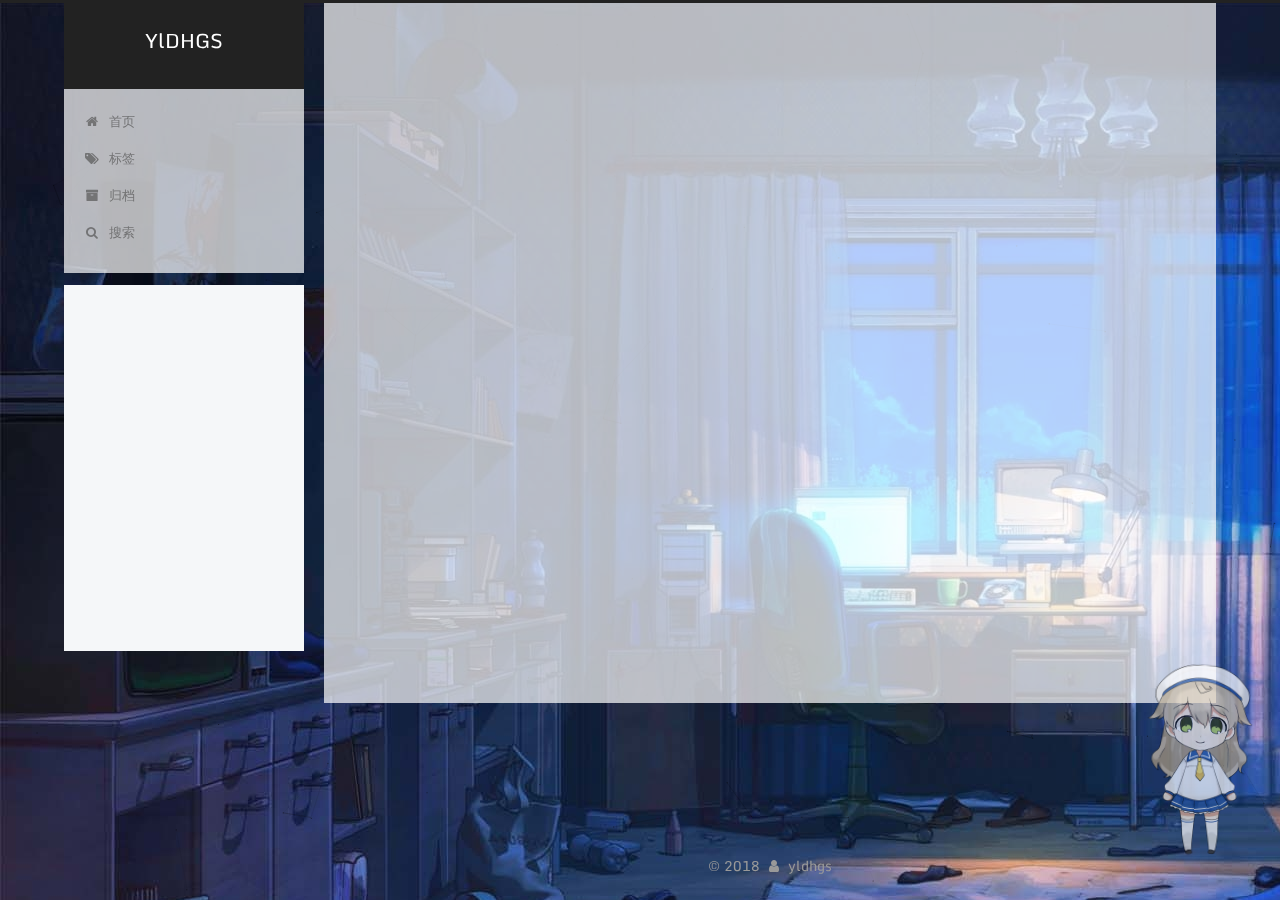
<file: archives/2018/10/index.html>
<!DOCTYPE html>



  


<html class="theme-next pisces use-motion" lang="zh-Hans">
<head>
  <meta charset="UTF-8"/>
<meta http-equiv="X-UA-Compatible" content="IE=edge" />
<meta name="viewport" content="width=device-width, initial-scale=1, maximum-scale=1"/>
<meta name="theme-color" content="#222">



  
  
    
    
  <script src="/lib/pace/pace.min.js?v=1.0.2"></script>
  <link href="/lib/pace/pace-theme-loading-bar.min.css?v=1.0.2" rel="stylesheet">







<meta http-equiv="Cache-Control" content="no-transform" />
<meta http-equiv="Cache-Control" content="no-siteapp" />





  <script>
  (function(i,s,o,g,r,a,m){i["DaoVoiceObject"]=r;i[r]=i[r]||function(){(i[r].q=i[r].q||[]).push(arguments)},i[r].l=1*new Date();a=s.createElement(o),m=s.getElementsByTagName(o)[0];a.async=1;a.src=g;a.charset="utf-8";m.parentNode.insertBefore(a,m)})(window,document,"script",('https:' == document.location.protocol ? 'https:' : 'http:') + "//widget.daovoice.io/widget/0f81ff2f.js","daovoice")
  daovoice('init', {
      app_id: "c736fed5"
    });
  daovoice('update');
  </script>














  
  
  <link href="/lib/fancybox/source/jquery.fancybox.css?v=2.1.5" rel="stylesheet" type="text/css" />




  
  
  
  

  
    
    
  

  
    
      
    

    
  

  

  

  

  
    
    
    <link href="//fonts.googleapis.com/css?family=Monda:300,300italic,400,400italic,700,700italic|Roboto Slab:300,300italic,400,400italic,700,700italic&subset=latin,latin-ext" rel="stylesheet" type="text/css">
  






<link href="/lib/font-awesome/css/font-awesome.min.css?v=4.6.2" rel="stylesheet" type="text/css" />

<link href="/css/main.css?v=5.1.4" rel="stylesheet" type="text/css" />


  <link rel="apple-touch-icon" sizes="180x180" href="/images/apple-touch-icon-next.png?v=5.1.4">


  <link rel="icon" type="image/png" sizes="32x32" href="/images/favicon-32x32-next.png?v=5.1.4">


  <link rel="icon" type="image/png" sizes="16x16" href="/images/favicon-16x16-next.png?v=5.1.4">


  <link rel="mask-icon" href="/images/logo.svg?v=5.1.4" color="#222">





  <meta name="keywords" content="Hexo, NexT" />










<meta name="description" content="只有弱者才喜欢扎堆，问题是绝大部分人都是弱者">
<meta property="og:type" content="website">
<meta property="og:title" content="YlDHGS">
<meta property="og:url" content="http://yoursite.com/archives/2018/10/index.html">
<meta property="og:site_name" content="YlDHGS">
<meta property="og:description" content="只有弱者才喜欢扎堆，问题是绝大部分人都是弱者">
<meta property="og:locale" content="zh-Hans">
<meta name="twitter:card" content="summary">
<meta name="twitter:title" content="YlDHGS">
<meta name="twitter:description" content="只有弱者才喜欢扎堆，问题是绝大部分人都是弱者">



<script type="text/javascript" id="hexo.configurations">
  var NexT = window.NexT || {};
  var CONFIG = {
    root: '/',
    scheme: 'Pisces',
    version: '5.1.4',
    sidebar: {"position":"left","display":"post","offset":12,"b2t":false,"scrollpercent":false,"onmobile":false},
    fancybox: true,
    tabs: true,
    motion: {"enable":true,"async":false,"transition":{"post_block":"fadeIn","post_header":"slideDownIn","post_body":"slideDownIn","coll_header":"slideLeftIn","sidebar":"slideUpIn"}},
    duoshuo: {
      userId: '0',
      author: '博主'
    },
    algolia: {
      applicationID: '',
      apiKey: '',
      indexName: '',
      hits: {"per_page":10},
      labels: {"input_placeholder":"Search for Posts","hits_empty":"We didn't find any results for the search: ${query}","hits_stats":"${hits} results found in ${time} ms"}
    }
  };
</script>



  <link rel="canonical" href="http://yoursite.com/archives/2018/10/"/>





  <title>归档 | YlDHGS</title>
  








</head>

<body itemscope itemtype="http://schema.org/WebPage" lang="zh-Hans">

  
  
    
  

  <div class="container sidebar-position-left page-archive">
    <div class="headband"></div>

    <header id="header" class="header" itemscope itemtype="http://schema.org/WPHeader">
      <div class="header-inner"><div class="site-brand-wrapper">
  <div class="site-meta ">
    

    <div class="custom-logo-site-title">
      <a href="/"  class="brand" rel="start">
        <span class="logo-line-before"><i></i></span>
        <span class="site-title">YlDHGS</span>
        <span class="logo-line-after"><i></i></span>
      </a>
    </div>
      
        <p class="site-subtitle"></p>
      
  </div>

  <div class="site-nav-toggle">
    <button>
      <span class="btn-bar"></span>
      <span class="btn-bar"></span>
      <span class="btn-bar"></span>
    </button>
  </div>
</div>

<nav class="site-nav">
  

  
    <ul id="menu" class="menu">
      
        
        <li class="menu-item menu-item-home">
          <a href="/" rel="section">
            
              <i class="menu-item-icon fa fa-fw fa-home"></i> <br />
            
            首页
          </a>
        </li>
      
        
        <li class="menu-item menu-item-tags">
          <a href="/tags/" rel="section">
            
              <i class="menu-item-icon fa fa-fw fa-tags"></i> <br />
            
            标签
          </a>
        </li>
      
        
        <li class="menu-item menu-item-archives">
          <a href="/archives/" rel="section">
            
              <i class="menu-item-icon fa fa-fw fa-archive"></i> <br />
            
            归档
          </a>
        </li>
      

      
        <li class="menu-item menu-item-search">
          
            <a href="javascript:;" class="popup-trigger">
          
            
              <i class="menu-item-icon fa fa-search fa-fw"></i> <br />
            
            搜索
          </a>
        </li>
      
    </ul>
  

  
    <div class="site-search">
      
  <div class="popup search-popup local-search-popup">
  <div class="local-search-header clearfix">
    <span class="search-icon">
      <i class="fa fa-search"></i>
    </span>
    <span class="popup-btn-close">
      <i class="fa fa-times-circle"></i>
    </span>
    <div class="local-search-input-wrapper">
      <input autocomplete="off"
             placeholder="搜索..." spellcheck="false"
             type="text" id="local-search-input">
    </div>
  </div>
  <div id="local-search-result"></div>
</div>



    </div>
  
</nav>



 </div>
    </header>

    <main id="main" class="main">
      <div class="main-inner">
        <div class="content-wrap">
          <div id="content" class="content">
            

  
  
  
  <div class="post-block archive">
    <div id="posts" class="posts-collapse">
      <span class="archive-move-on"></span>

      <span class="archive-page-counter">
        
        
        
          
        
        嗯..! 目前共计 2 篇日志。 继续努力。
      </span>

      

        
        
        

        
          
          <div class="collection-title">
            <h1 class="archive-year" id="archive-year-2018">2018</h1>
          </div>
        
        

        

  <article class="post post-type-normal" itemscope itemtype="http://schema.org/Article">
    <header class="post-header">

      <h2 class="post-title">
        
            <a class="post-title-link" href="/2018/10/06/这里是第一篇博客/" itemprop="url">
              
                <span itemprop="name">这里是第一篇博客</span>
              
            </a>
        
      </h2>

      <div class="post-meta">
        <time class="post-time" itemprop="dateCreated"
              datetime="2018-10-06T16:38:36+08:00"
              content="2018-10-06" >
          10-06
        </time>
      </div>

    </header>
  </article>



      

        
        
        

        
        

        

  <article class="post post-type-normal" itemscope itemtype="http://schema.org/Article">
    <header class="post-header">

      <h2 class="post-title">
        
            <a class="post-title-link" href="/2018/10/02/hello-world/" itemprop="url">
              
                <span itemprop="name">Hello World</span>
              
            </a>
        
      </h2>

      <div class="post-meta">
        <time class="post-time" itemprop="dateCreated"
              datetime="2018-10-02T14:44:01+08:00"
              content="2018-10-02" >
          10-02
        </time>
      </div>

    </header>
  </article>



      

    </div>
  </div>
  
  
  

  



          </div>
          


          

        </div>
        
          
  
  <div class="sidebar-toggle">
    <div class="sidebar-toggle-line-wrap">
      <span class="sidebar-toggle-line sidebar-toggle-line-first"></span>
      <span class="sidebar-toggle-line sidebar-toggle-line-middle"></span>
      <span class="sidebar-toggle-line sidebar-toggle-line-last"></span>
    </div>
  </div>

  <aside id="sidebar" class="sidebar">
    
    <div class="sidebar-inner">

      

      

      <section class="site-overview-wrap sidebar-panel sidebar-panel-active">
        <div class="site-overview">
          <div class="site-author motion-element" itemprop="author" itemscope itemtype="http://schema.org/Person">
            
              <img class="site-author-image" itemprop="image"
                src="/images/timg.png"
                alt="yldhgs" />
            
              <p class="site-author-name" itemprop="name">yldhgs</p>
              <p class="site-description motion-element" itemprop="description">只有弱者才喜欢扎堆，问题是绝大部分人都是弱者</p>
          </div>

          <nav class="site-state motion-element">

            
              <div class="site-state-item site-state-posts">
              
                <a href="/archives/">
              
                  <span class="site-state-item-count">2</span>
                  <span class="site-state-item-name">日志</span>
                </a>
              </div>
            

            

            
              
              
              <div class="site-state-item site-state-tags">
                <a href="/tags/index.html">
                  <span class="site-state-item-count">1</span>
                  <span class="site-state-item-name">标签</span>
                </a>
              </div>
            

          </nav>

          

          
            <div class="links-of-author motion-element">
                
                  <span class="links-of-author-item">
                    <a href="https://github.com/yldhgs" target="_blank" title="GitHub">
                      
                        <i class="fa fa-fw fa-github"></i></a>
                  </span>
                
                  <span class="links-of-author-item">
                    <a href="https://plus.google.com/yldhgs" target="_blank" title="Google">
                      
                        <i class="fa fa-fw fa-google"></i></a>
                  </span>
                
                  <span class="links-of-author-item">
                    <a href="https://twitter.com/yldhgs" target="_blank" title="Twitter">
                      
                        <i class="fa fa-fw fa-twitter"></i></a>
                  </span>
                
            </div>
          

          
          

          
          

          

        </div>
      </section>

      

      

    </div>
  </aside>


        
      </div>
    </main>

    <footer id="footer" class="footer">
      <div class="footer-inner">
        <div class="copyright">&copy; <span itemprop="copyrightYear">2018</span>
  <span class="with-love">
    <i class="fa fa-user"></i>
  </span>
  <span class="author" itemprop="copyrightHolder">yldhgs</span>

  
</div>

<!--
  <div class="powered-by">由 <a class="theme-link" target="_blank" href="https://hexo.io">Hexo</a> 强力驱动</div>



  <span class="post-meta-divider">|</span>



  <div class="theme-info">主题 &mdash; <a class="theme-link" target="_blank" href="https://github.com/iissnan/hexo-theme-next">NexT.Pisces</a> v5.1.4</div>
-->



        







        
      </div>
    </footer>

    
      <div class="back-to-top">
        <i class="fa fa-arrow-up"></i>
        
      </div>
    

    

  </div>

  

<script type="text/javascript">
  if (Object.prototype.toString.call(window.Promise) !== '[object Function]') {
    window.Promise = null;
  }
</script>









  


  











  
  
    <script type="text/javascript" src="/lib/jquery/index.js?v=2.1.3"></script>
  

  
  
    <script type="text/javascript" src="/lib/fastclick/lib/fastclick.min.js?v=1.0.6"></script>
  

  
  
    <script type="text/javascript" src="/lib/jquery_lazyload/jquery.lazyload.js?v=1.9.7"></script>
  

  
  
    <script type="text/javascript" src="/lib/velocity/velocity.min.js?v=1.2.1"></script>
  

  
  
    <script type="text/javascript" src="/lib/velocity/velocity.ui.min.js?v=1.2.1"></script>
  

  
  
    <script type="text/javascript" src="/lib/fancybox/source/jquery.fancybox.pack.js?v=2.1.5"></script>
  

  
  
    <script type="text/javascript" src="/lib/canvas-nest/canvas-nest.min.js"></script>
  


  


  <script type="text/javascript" src="/js/src/utils.js?v=5.1.4"></script>

  <script type="text/javascript" src="/js/src/motion.js?v=5.1.4"></script>



  
  


  <script type="text/javascript" src="/js/src/affix.js?v=5.1.4"></script>

  <script type="text/javascript" src="/js/src/schemes/pisces.js?v=5.1.4"></script>



  

  


  <script type="text/javascript" src="/js/src/bootstrap.js?v=5.1.4"></script>



  


  




	





  





  












  

  <script type="text/javascript">
    // Popup Window;
    var isfetched = false;
    var isXml = true;
    // Search DB path;
    var search_path = "search.xml";
    if (search_path.length === 0) {
      search_path = "search.xml";
    } else if (/json$/i.test(search_path)) {
      isXml = false;
    }
    var path = "/" + search_path;
    // monitor main search box;

    var onPopupClose = function (e) {
      $('.popup').hide();
      $('#local-search-input').val('');
      $('.search-result-list').remove();
      $('#no-result').remove();
      $(".local-search-pop-overlay").remove();
      $('body').css('overflow', '');
    }

    function proceedsearch() {
      $("body")
        .append('<div class="search-popup-overlay local-search-pop-overlay"></div>')
        .css('overflow', 'hidden');
      $('.search-popup-overlay').click(onPopupClose);
      $('.popup').toggle();
      var $localSearchInput = $('#local-search-input');
      $localSearchInput.attr("autocapitalize", "none");
      $localSearchInput.attr("autocorrect", "off");
      $localSearchInput.focus();
    }

    // search function;
    var searchFunc = function(path, search_id, content_id) {
      'use strict';

      // start loading animation
      $("body")
        .append('<div class="search-popup-overlay local-search-pop-overlay">' +
          '<div id="search-loading-icon">' +
          '<i class="fa fa-spinner fa-pulse fa-5x fa-fw"></i>' +
          '</div>' +
          '</div>')
        .css('overflow', 'hidden');
      $("#search-loading-icon").css('margin', '20% auto 0 auto').css('text-align', 'center');

      $.ajax({
        url: path,
        dataType: isXml ? "xml" : "json",
        async: true,
        success: function(res) {
          // get the contents from search data
          isfetched = true;
          $('.popup').detach().appendTo('.header-inner');
          var datas = isXml ? $("entry", res).map(function() {
            return {
              title: $("title", this).text(),
              content: $("content",this).text(),
              url: $("url" , this).text()
            };
          }).get() : res;
          var input = document.getElementById(search_id);
          var resultContent = document.getElementById(content_id);
          var inputEventFunction = function() {
            var searchText = input.value.trim().toLowerCase();
            var keywords = searchText.split(/[\s\-]+/);
            if (keywords.length > 1) {
              keywords.push(searchText);
            }
            var resultItems = [];
            if (searchText.length > 0) {
              // perform local searching
              datas.forEach(function(data) {
                var isMatch = false;
                var hitCount = 0;
                var searchTextCount = 0;
                var title = data.title.trim();
                var titleInLowerCase = title.toLowerCase();
                var content = data.content.trim().replace(/<[^>]+>/g,"");
                var contentInLowerCase = content.toLowerCase();
                var articleUrl = decodeURIComponent(data.url);
                var indexOfTitle = [];
                var indexOfContent = [];
                // only match articles with not empty titles
                if(title != '') {
                  keywords.forEach(function(keyword) {
                    function getIndexByWord(word, text, caseSensitive) {
                      var wordLen = word.length;
                      if (wordLen === 0) {
                        return [];
                      }
                      var startPosition = 0, position = [], index = [];
                      if (!caseSensitive) {
                        text = text.toLowerCase();
                        word = word.toLowerCase();
                      }
                      while ((position = text.indexOf(word, startPosition)) > -1) {
                        index.push({position: position, word: word});
                        startPosition = position + wordLen;
                      }
                      return index;
                    }

                    indexOfTitle = indexOfTitle.concat(getIndexByWord(keyword, titleInLowerCase, false));
                    indexOfContent = indexOfContent.concat(getIndexByWord(keyword, contentInLowerCase, false));
                  });
                  if (indexOfTitle.length > 0 || indexOfContent.length > 0) {
                    isMatch = true;
                    hitCount = indexOfTitle.length + indexOfContent.length;
                  }
                }

                // show search results

                if (isMatch) {
                  // sort index by position of keyword

                  [indexOfTitle, indexOfContent].forEach(function (index) {
                    index.sort(function (itemLeft, itemRight) {
                      if (itemRight.position !== itemLeft.position) {
                        return itemRight.position - itemLeft.position;
                      } else {
                        return itemLeft.word.length - itemRight.word.length;
                      }
                    });
                  });

                  // merge hits into slices

                  function mergeIntoSlice(text, start, end, index) {
                    var item = index[index.length - 1];
                    var position = item.position;
                    var word = item.word;
                    var hits = [];
                    var searchTextCountInSlice = 0;
                    while (position + word.length <= end && index.length != 0) {
                      if (word === searchText) {
                        searchTextCountInSlice++;
                      }
                      hits.push({position: position, length: word.length});
                      var wordEnd = position + word.length;

                      // move to next position of hit

                      index.pop();
                      while (index.length != 0) {
                        item = index[index.length - 1];
                        position = item.position;
                        word = item.word;
                        if (wordEnd > position) {
                          index.pop();
                        } else {
                          break;
                        }
                      }
                    }
                    searchTextCount += searchTextCountInSlice;
                    return {
                      hits: hits,
                      start: start,
                      end: end,
                      searchTextCount: searchTextCountInSlice
                    };
                  }

                  var slicesOfTitle = [];
                  if (indexOfTitle.length != 0) {
                    slicesOfTitle.push(mergeIntoSlice(title, 0, title.length, indexOfTitle));
                  }

                  var slicesOfContent = [];
                  while (indexOfContent.length != 0) {
                    var item = indexOfContent[indexOfContent.length - 1];
                    var position = item.position;
                    var word = item.word;
                    // cut out 100 characters
                    var start = position - 20;
                    var end = position + 80;
                    if(start < 0){
                      start = 0;
                    }
                    if (end < position + word.length) {
                      end = position + word.length;
                    }
                    if(end > content.length){
                      end = content.length;
                    }
                    slicesOfContent.push(mergeIntoSlice(content, start, end, indexOfContent));
                  }

                  // sort slices in content by search text's count and hits' count

                  slicesOfContent.sort(function (sliceLeft, sliceRight) {
                    if (sliceLeft.searchTextCount !== sliceRight.searchTextCount) {
                      return sliceRight.searchTextCount - sliceLeft.searchTextCount;
                    } else if (sliceLeft.hits.length !== sliceRight.hits.length) {
                      return sliceRight.hits.length - sliceLeft.hits.length;
                    } else {
                      return sliceLeft.start - sliceRight.start;
                    }
                  });

                  // select top N slices in content

                  var upperBound = parseInt('1');
                  if (upperBound >= 0) {
                    slicesOfContent = slicesOfContent.slice(0, upperBound);
                  }

                  // highlight title and content

                  function highlightKeyword(text, slice) {
                    var result = '';
                    var prevEnd = slice.start;
                    slice.hits.forEach(function (hit) {
                      result += text.substring(prevEnd, hit.position);
                      var end = hit.position + hit.length;
                      result += '<b class="search-keyword">' + text.substring(hit.position, end) + '</b>';
                      prevEnd = end;
                    });
                    result += text.substring(prevEnd, slice.end);
                    return result;
                  }

                  var resultItem = '';

                  if (slicesOfTitle.length != 0) {
                    resultItem += "<li><a href='" + articleUrl + "' class='search-result-title'>" + highlightKeyword(title, slicesOfTitle[0]) + "</a>";
                  } else {
                    resultItem += "<li><a href='" + articleUrl + "' class='search-result-title'>" + title + "</a>";
                  }

                  slicesOfContent.forEach(function (slice) {
                    resultItem += "<a href='" + articleUrl + "'>" +
                      "<p class=\"search-result\">" + highlightKeyword(content, slice) +
                      "...</p>" + "</a>";
                  });

                  resultItem += "</li>";
                  resultItems.push({
                    item: resultItem,
                    searchTextCount: searchTextCount,
                    hitCount: hitCount,
                    id: resultItems.length
                  });
                }
              })
            };
            if (keywords.length === 1 && keywords[0] === "") {
              resultContent.innerHTML = '<div id="no-result"><i class="fa fa-search fa-5x" /></div>'
            } else if (resultItems.length === 0) {
              resultContent.innerHTML = '<div id="no-result"><i class="fa fa-frown-o fa-5x" /></div>'
            } else {
              resultItems.sort(function (resultLeft, resultRight) {
                if (resultLeft.searchTextCount !== resultRight.searchTextCount) {
                  return resultRight.searchTextCount - resultLeft.searchTextCount;
                } else if (resultLeft.hitCount !== resultRight.hitCount) {
                  return resultRight.hitCount - resultLeft.hitCount;
                } else {
                  return resultRight.id - resultLeft.id;
                }
              });
              var searchResultList = '<ul class=\"search-result-list\">';
              resultItems.forEach(function (result) {
                searchResultList += result.item;
              })
              searchResultList += "</ul>";
              resultContent.innerHTML = searchResultList;
            }
          }

          if ('auto' === 'auto') {
            input.addEventListener('input', inputEventFunction);
          } else {
            $('.search-icon').click(inputEventFunction);
            input.addEventListener('keypress', function (event) {
              if (event.keyCode === 13) {
                inputEventFunction();
              }
            });
          }

          // remove loading animation
          $(".local-search-pop-overlay").remove();
          $('body').css('overflow', '');

          proceedsearch();
        }
      });
    }

    // handle and trigger popup window;
    $('.popup-trigger').click(function(e) {
      e.stopPropagation();
      if (isfetched === false) {
        searchFunc(path, 'local-search-input', 'local-search-result');
      } else {
        proceedsearch();
      };
    });

    $('.popup-btn-close').click(onPopupClose);
    $('.popup').click(function(e){
      e.stopPropagation();
    });
    $(document).on('keyup', function (event) {
      var shouldDismissSearchPopup = event.which === 27 &&
        $('.search-popup').is(':visible');
      if (shouldDismissSearchPopup) {
        onPopupClose();
      }
    });
  </script>





  

  

  

  
  

  

  

  

<script src="/live2dw/lib/L2Dwidget.min.js?0c58a1486de42ac6cc1c59c7d98ae887"></script><script>L2Dwidget.init({"model":{"jsonPath":"/live2dw/assets/koharu.model.json"},"display":{"position":"right","width":80,"height":160},"mobile":{"show":false},"log":false,"pluginJsPath":"lib/","pluginModelPath":"assets/","pluginRootPath":"live2dw/","tagMode":false});</script></body>
</html>
<!--崩溃欺骗-->
<script type="text/javascript" src="/js/src/crash_cheat.js"></script>
</file>
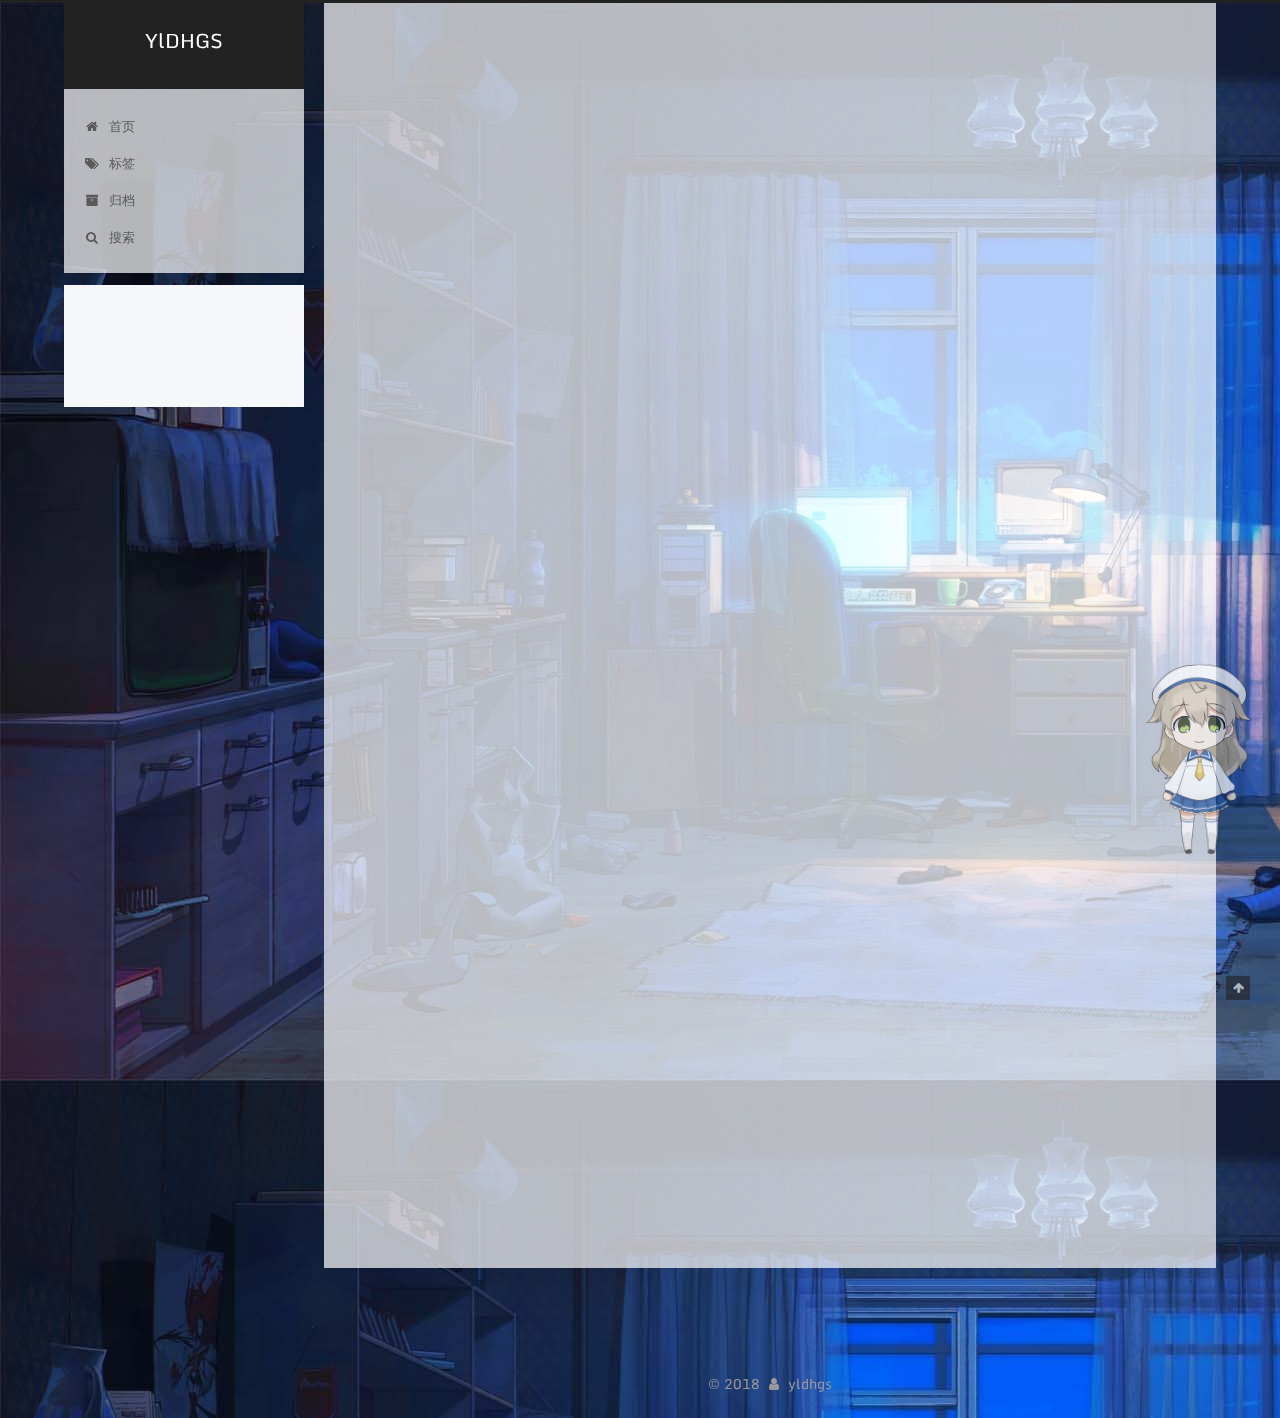
<file: 2018/10/02/hello-world/index.html>
<!DOCTYPE html>



  


<html class="theme-next pisces use-motion" lang="zh-Hans">
<head>
  <meta charset="UTF-8"/>
<meta http-equiv="X-UA-Compatible" content="IE=edge" />
<meta name="viewport" content="width=device-width, initial-scale=1, maximum-scale=1"/>
<meta name="theme-color" content="#222">



  
  
    
    
  <script src="/lib/pace/pace.min.js?v=1.0.2"></script>
  <link href="/lib/pace/pace-theme-loading-bar.min.css?v=1.0.2" rel="stylesheet">







<meta http-equiv="Cache-Control" content="no-transform" />
<meta http-equiv="Cache-Control" content="no-siteapp" />





  <script>
  (function(i,s,o,g,r,a,m){i["DaoVoiceObject"]=r;i[r]=i[r]||function(){(i[r].q=i[r].q||[]).push(arguments)},i[r].l=1*new Date();a=s.createElement(o),m=s.getElementsByTagName(o)[0];a.async=1;a.src=g;a.charset="utf-8";m.parentNode.insertBefore(a,m)})(window,document,"script",('https:' == document.location.protocol ? 'https:' : 'http:') + "//widget.daovoice.io/widget/0f81ff2f.js","daovoice")
  daovoice('init', {
      app_id: "c736fed5"
    });
  daovoice('update');
  </script>














  
  
  <link href="/lib/fancybox/source/jquery.fancybox.css?v=2.1.5" rel="stylesheet" type="text/css" />




  
  
  
  

  
    
    
  

  
    
      
    

    
  

  

  

  

  
    
    
    <link href="//fonts.googleapis.com/css?family=Monda:300,300italic,400,400italic,700,700italic|Roboto Slab:300,300italic,400,400italic,700,700italic&subset=latin,latin-ext" rel="stylesheet" type="text/css">
  






<link href="/lib/font-awesome/css/font-awesome.min.css?v=4.6.2" rel="stylesheet" type="text/css" />

<link href="/css/main.css?v=5.1.4" rel="stylesheet" type="text/css" />


  <link rel="apple-touch-icon" sizes="180x180" href="/images/apple-touch-icon-next.png?v=5.1.4">


  <link rel="icon" type="image/png" sizes="32x32" href="/images/favicon-32x32-next.png?v=5.1.4">


  <link rel="icon" type="image/png" sizes="16x16" href="/images/favicon-16x16-next.png?v=5.1.4">


  <link rel="mask-icon" href="/images/logo.svg?v=5.1.4" color="#222">





  <meta name="keywords" content="Hexo, NexT" />










<meta name="description" content="Welcome to Hexo! This is your very first post. Check documentation for more info. If you get any problems when using Hexo, you can find the answer in troubleshooting or you can ask me on GitHub. Quick">
<meta property="og:type" content="article">
<meta property="og:title" content="Hello World">
<meta property="og:url" content="http://yoursite.com/2018/10/02/hello-world/index.html">
<meta property="og:site_name" content="YlDHGS">
<meta property="og:description" content="Welcome to Hexo! This is your very first post. Check documentation for more info. If you get any problems when using Hexo, you can find the answer in troubleshooting or you can ask me on GitHub. Quick">
<meta property="og:locale" content="zh-Hans">
<meta property="og:updated_time" content="2018-10-02T06:44:01.150Z">
<meta name="twitter:card" content="summary">
<meta name="twitter:title" content="Hello World">
<meta name="twitter:description" content="Welcome to Hexo! This is your very first post. Check documentation for more info. If you get any problems when using Hexo, you can find the answer in troubleshooting or you can ask me on GitHub. Quick">



<script type="text/javascript" id="hexo.configurations">
  var NexT = window.NexT || {};
  var CONFIG = {
    root: '/',
    scheme: 'Pisces',
    version: '5.1.4',
    sidebar: {"position":"left","display":"post","offset":12,"b2t":false,"scrollpercent":false,"onmobile":false},
    fancybox: true,
    tabs: true,
    motion: {"enable":true,"async":false,"transition":{"post_block":"fadeIn","post_header":"slideDownIn","post_body":"slideDownIn","coll_header":"slideLeftIn","sidebar":"slideUpIn"}},
    duoshuo: {
      userId: '0',
      author: '博主'
    },
    algolia: {
      applicationID: '',
      apiKey: '',
      indexName: '',
      hits: {"per_page":10},
      labels: {"input_placeholder":"Search for Posts","hits_empty":"We didn't find any results for the search: ${query}","hits_stats":"${hits} results found in ${time} ms"}
    }
  };
</script>



  <link rel="canonical" href="http://yoursite.com/2018/10/02/hello-world/"/>





  <title>Hello World | YlDHGS</title>
  








</head>

<body itemscope itemtype="http://schema.org/WebPage" lang="zh-Hans">

  
  
    
  

  <div class="container sidebar-position-left page-post-detail">
    <div class="headband"></div>

    <header id="header" class="header" itemscope itemtype="http://schema.org/WPHeader">
      <div class="header-inner"><div class="site-brand-wrapper">
  <div class="site-meta ">
    

    <div class="custom-logo-site-title">
      <a href="/"  class="brand" rel="start">
        <span class="logo-line-before"><i></i></span>
        <span class="site-title">YlDHGS</span>
        <span class="logo-line-after"><i></i></span>
      </a>
    </div>
      
        <p class="site-subtitle"></p>
      
  </div>

  <div class="site-nav-toggle">
    <button>
      <span class="btn-bar"></span>
      <span class="btn-bar"></span>
      <span class="btn-bar"></span>
    </button>
  </div>
</div>

<nav class="site-nav">
  

  
    <ul id="menu" class="menu">
      
        
        <li class="menu-item menu-item-home">
          <a href="/" rel="section">
            
              <i class="menu-item-icon fa fa-fw fa-home"></i> <br />
            
            首页
          </a>
        </li>
      
        
        <li class="menu-item menu-item-tags">
          <a href="/tags/" rel="section">
            
              <i class="menu-item-icon fa fa-fw fa-tags"></i> <br />
            
            标签
          </a>
        </li>
      
        
        <li class="menu-item menu-item-archives">
          <a href="/archives/" rel="section">
            
              <i class="menu-item-icon fa fa-fw fa-archive"></i> <br />
            
            归档
          </a>
        </li>
      

      
        <li class="menu-item menu-item-search">
          
            <a href="javascript:;" class="popup-trigger">
          
            
              <i class="menu-item-icon fa fa-search fa-fw"></i> <br />
            
            搜索
          </a>
        </li>
      
    </ul>
  

  
    <div class="site-search">
      
  <div class="popup search-popup local-search-popup">
  <div class="local-search-header clearfix">
    <span class="search-icon">
      <i class="fa fa-search"></i>
    </span>
    <span class="popup-btn-close">
      <i class="fa fa-times-circle"></i>
    </span>
    <div class="local-search-input-wrapper">
      <input autocomplete="off"
             placeholder="搜索..." spellcheck="false"
             type="text" id="local-search-input">
    </div>
  </div>
  <div id="local-search-result"></div>
</div>



    </div>
  
</nav>



 </div>
    </header>

    <main id="main" class="main">
      <div class="main-inner">
        <div class="content-wrap">
          <div id="content" class="content">
            

  <div id="posts" class="posts-expand">
    

  

  
  
  

  <article class="post post-type-normal" itemscope itemtype="http://schema.org/Article">
  
  
  
  <div class="post-block">
    <link itemprop="mainEntityOfPage" href="http://yoursite.com/2018/10/02/hello-world/">

    <span hidden itemprop="author" itemscope itemtype="http://schema.org/Person">
      <meta itemprop="name" content="yldhgs">
      <meta itemprop="description" content="">
      <meta itemprop="image" content="/images/timg.png">
    </span>

    <span hidden itemprop="publisher" itemscope itemtype="http://schema.org/Organization">
      <meta itemprop="name" content="YlDHGS">
    </span>

    
      <header class="post-header">

        
        
          <h1 class="post-title" itemprop="name headline">Hello World</h1>
        

        <div class="post-meta">
          <span class="post-time">
            
              <span class="post-meta-item-icon">
                <i class="fa fa-calendar-o"></i>
              </span>
              
                <span class="post-meta-item-text">发表于</span>
              
              <time title="创建于" itemprop="dateCreated datePublished" datetime="2018-10-02T14:44:01+08:00">
                2018-10-02
              </time>
            

            

            
          </span>

          

          
            
          

          
          

          

          
            <div class="post-wordcount">
              
                
                <span class="post-meta-item-icon">
                  <i class="fa fa-file-word-o"></i>
                </span>
                
                  <span class="post-meta-item-text">字数统计&#58;</span>
                
                <span title="字数统计">
                  73字
                </span>
              

              
                <span class="post-meta-divider">|</span>
              

              
                <span class="post-meta-item-icon">
                  <i class="fa fa-clock-o"></i>
                </span>
                
                  <span class="post-meta-item-text">阅读时长 &asymp;</span>
                
                <span title="阅读时长">
                  1分钟
                </span>
              
            </div>
          

          

        </div>
      </header>
    

    
    
    
    <div class="post-body" itemprop="articleBody">

      
      

      
        <p>Welcome to <a href="https://hexo.io/" target="_blank" rel="noopener">Hexo</a>! This is your very first post. Check <a href="https://hexo.io/docs/" target="_blank" rel="noopener">documentation</a> for more info. If you get any problems when using Hexo, you can find the answer in <a href="https://hexo.io/docs/troubleshooting.html" target="_blank" rel="noopener">troubleshooting</a> or you can ask me on <a href="https://github.com/hexojs/hexo/issues" target="_blank" rel="noopener">GitHub</a>.</p>
<h2 id="Quick-Start"><a href="#Quick-Start" class="headerlink" title="Quick Start"></a>Quick Start</h2><h3 id="Create-a-new-post"><a href="#Create-a-new-post" class="headerlink" title="Create a new post"></a>Create a new post</h3><figure class="highlight bash"><table><tr><td class="gutter"><pre><span class="line">1</span><br></pre></td><td class="code"><pre><span class="line">$ hexo new <span class="string">"My New Post"</span></span><br></pre></td></tr></table></figure>
<p>More info: <a href="https://hexo.io/docs/writing.html" target="_blank" rel="noopener">Writing</a></p>
<h3 id="Run-server"><a href="#Run-server" class="headerlink" title="Run server"></a>Run server</h3><figure class="highlight bash"><table><tr><td class="gutter"><pre><span class="line">1</span><br></pre></td><td class="code"><pre><span class="line">$ hexo server</span><br></pre></td></tr></table></figure>
<p>More info: <a href="https://hexo.io/docs/server.html" target="_blank" rel="noopener">Server</a></p>
<h3 id="Generate-static-files"><a href="#Generate-static-files" class="headerlink" title="Generate static files"></a>Generate static files</h3><figure class="highlight bash"><table><tr><td class="gutter"><pre><span class="line">1</span><br></pre></td><td class="code"><pre><span class="line">$ hexo generate</span><br></pre></td></tr></table></figure>
<p>More info: <a href="https://hexo.io/docs/generating.html" target="_blank" rel="noopener">Generating</a></p>
<h3 id="Deploy-to-remote-sites"><a href="#Deploy-to-remote-sites" class="headerlink" title="Deploy to remote sites"></a>Deploy to remote sites</h3><figure class="highlight bash"><table><tr><td class="gutter"><pre><span class="line">1</span><br></pre></td><td class="code"><pre><span class="line">$ hexo deploy</span><br></pre></td></tr></table></figure>
<p>More info: <a href="https://hexo.io/docs/deployment.html" target="_blank" rel="noopener">Deployment</a></p>

      
    </div>
    
    
    

    

    

    

    <footer class="post-footer">
      

      
      
      

      
        <div class="post-nav">
          <div class="post-nav-next post-nav-item">
            
          </div>

          <span class="post-nav-divider"></span>

          <div class="post-nav-prev post-nav-item">
            
              <a href="/2018/10/06/这里是第一篇博客/" rel="prev" title="这里是第一篇博客">
                这里是第一篇博客 <i class="fa fa-chevron-right"></i>
              </a>
            
          </div>
        </div>
      

      
      
    </footer>
  </div>
  
  
  
  </article>



    <div class="post-spread">
      
    </div>
  </div>


          </div>
          


          

  



        </div>
        
          
  
  <div class="sidebar-toggle">
    <div class="sidebar-toggle-line-wrap">
      <span class="sidebar-toggle-line sidebar-toggle-line-first"></span>
      <span class="sidebar-toggle-line sidebar-toggle-line-middle"></span>
      <span class="sidebar-toggle-line sidebar-toggle-line-last"></span>
    </div>
  </div>

  <aside id="sidebar" class="sidebar">
    
    <div class="sidebar-inner">

      

      
        <ul class="sidebar-nav motion-element">
          <li class="sidebar-nav-toc sidebar-nav-active" data-target="post-toc-wrap">
            文章目录
          </li>
          <li class="sidebar-nav-overview" data-target="site-overview-wrap">
            站点概览
          </li>
        </ul>
      

      <section class="site-overview-wrap sidebar-panel">
        <div class="site-overview">
          <div class="site-author motion-element" itemprop="author" itemscope itemtype="http://schema.org/Person">
            
              <img class="site-author-image" itemprop="image"
                src="/images/timg.png"
                alt="yldhgs" />
            
              <p class="site-author-name" itemprop="name">yldhgs</p>
              <p class="site-description motion-element" itemprop="description">只有弱者才喜欢扎堆，问题是绝大部分人都是弱者</p>
          </div>

          <nav class="site-state motion-element">

            
              <div class="site-state-item site-state-posts">
              
                <a href="/archives/">
              
                  <span class="site-state-item-count">2</span>
                  <span class="site-state-item-name">日志</span>
                </a>
              </div>
            

            

            
              
              
              <div class="site-state-item site-state-tags">
                <a href="/tags/index.html">
                  <span class="site-state-item-count">1</span>
                  <span class="site-state-item-name">标签</span>
                </a>
              </div>
            

          </nav>

          

          
            <div class="links-of-author motion-element">
                
                  <span class="links-of-author-item">
                    <a href="https://github.com/yldhgs" target="_blank" title="GitHub">
                      
                        <i class="fa fa-fw fa-github"></i></a>
                  </span>
                
                  <span class="links-of-author-item">
                    <a href="https://plus.google.com/yldhgs" target="_blank" title="Google">
                      
                        <i class="fa fa-fw fa-google"></i></a>
                  </span>
                
                  <span class="links-of-author-item">
                    <a href="https://twitter.com/yldhgs" target="_blank" title="Twitter">
                      
                        <i class="fa fa-fw fa-twitter"></i></a>
                  </span>
                
            </div>
          

          
          

          
          

          

        </div>
      </section>

      
      <!--noindex-->
        <section class="post-toc-wrap motion-element sidebar-panel sidebar-panel-active">
          <div class="post-toc">

            
              
            

            
              <div class="post-toc-content"><ol class="nav"><li class="nav-item nav-level-2"><a class="nav-link" href="#Quick-Start"><span class="nav-number">1.</span> <span class="nav-text">Quick Start</span></a><ol class="nav-child"><li class="nav-item nav-level-3"><a class="nav-link" href="#Create-a-new-post"><span class="nav-number">1.1.</span> <span class="nav-text">Create a new post</span></a></li><li class="nav-item nav-level-3"><a class="nav-link" href="#Run-server"><span class="nav-number">1.2.</span> <span class="nav-text">Run server</span></a></li><li class="nav-item nav-level-3"><a class="nav-link" href="#Generate-static-files"><span class="nav-number">1.3.</span> <span class="nav-text">Generate static files</span></a></li><li class="nav-item nav-level-3"><a class="nav-link" href="#Deploy-to-remote-sites"><span class="nav-number">1.4.</span> <span class="nav-text">Deploy to remote sites</span></a></li></ol></li></ol></div>
            

          </div>
        </section>
      <!--/noindex-->
      

      

    </div>
  </aside>


        
      </div>
    </main>

    <footer id="footer" class="footer">
      <div class="footer-inner">
        <div class="copyright">&copy; <span itemprop="copyrightYear">2018</span>
  <span class="with-love">
    <i class="fa fa-user"></i>
  </span>
  <span class="author" itemprop="copyrightHolder">yldhgs</span>

  
</div>

<!--
  <div class="powered-by">由 <a class="theme-link" target="_blank" href="https://hexo.io">Hexo</a> 强力驱动</div>



  <span class="post-meta-divider">|</span>



  <div class="theme-info">主题 &mdash; <a class="theme-link" target="_blank" href="https://github.com/iissnan/hexo-theme-next">NexT.Pisces</a> v5.1.4</div>
-->



        







        
      </div>
    </footer>

    
      <div class="back-to-top">
        <i class="fa fa-arrow-up"></i>
        
      </div>
    

    

  </div>

  

<script type="text/javascript">
  if (Object.prototype.toString.call(window.Promise) !== '[object Function]') {
    window.Promise = null;
  }
</script>









  


  











  
  
    <script type="text/javascript" src="/lib/jquery/index.js?v=2.1.3"></script>
  

  
  
    <script type="text/javascript" src="/lib/fastclick/lib/fastclick.min.js?v=1.0.6"></script>
  

  
  
    <script type="text/javascript" src="/lib/jquery_lazyload/jquery.lazyload.js?v=1.9.7"></script>
  

  
  
    <script type="text/javascript" src="/lib/velocity/velocity.min.js?v=1.2.1"></script>
  

  
  
    <script type="text/javascript" src="/lib/velocity/velocity.ui.min.js?v=1.2.1"></script>
  

  
  
    <script type="text/javascript" src="/lib/fancybox/source/jquery.fancybox.pack.js?v=2.1.5"></script>
  

  
  
    <script type="text/javascript" src="/lib/canvas-nest/canvas-nest.min.js"></script>
  


  


  <script type="text/javascript" src="/js/src/utils.js?v=5.1.4"></script>

  <script type="text/javascript" src="/js/src/motion.js?v=5.1.4"></script>



  
  


  <script type="text/javascript" src="/js/src/affix.js?v=5.1.4"></script>

  <script type="text/javascript" src="/js/src/schemes/pisces.js?v=5.1.4"></script>



  
  <script type="text/javascript" src="/js/src/scrollspy.js?v=5.1.4"></script>
<script type="text/javascript" src="/js/src/post-details.js?v=5.1.4"></script>



  


  <script type="text/javascript" src="/js/src/bootstrap.js?v=5.1.4"></script>



  


  




	





  





  












  

  <script type="text/javascript">
    // Popup Window;
    var isfetched = false;
    var isXml = true;
    // Search DB path;
    var search_path = "search.xml";
    if (search_path.length === 0) {
      search_path = "search.xml";
    } else if (/json$/i.test(search_path)) {
      isXml = false;
    }
    var path = "/" + search_path;
    // monitor main search box;

    var onPopupClose = function (e) {
      $('.popup').hide();
      $('#local-search-input').val('');
      $('.search-result-list').remove();
      $('#no-result').remove();
      $(".local-search-pop-overlay").remove();
      $('body').css('overflow', '');
    }

    function proceedsearch() {
      $("body")
        .append('<div class="search-popup-overlay local-search-pop-overlay"></div>')
        .css('overflow', 'hidden');
      $('.search-popup-overlay').click(onPopupClose);
      $('.popup').toggle();
      var $localSearchInput = $('#local-search-input');
      $localSearchInput.attr("autocapitalize", "none");
      $localSearchInput.attr("autocorrect", "off");
      $localSearchInput.focus();
    }

    // search function;
    var searchFunc = function(path, search_id, content_id) {
      'use strict';

      // start loading animation
      $("body")
        .append('<div class="search-popup-overlay local-search-pop-overlay">' +
          '<div id="search-loading-icon">' +
          '<i class="fa fa-spinner fa-pulse fa-5x fa-fw"></i>' +
          '</div>' +
          '</div>')
        .css('overflow', 'hidden');
      $("#search-loading-icon").css('margin', '20% auto 0 auto').css('text-align', 'center');

      $.ajax({
        url: path,
        dataType: isXml ? "xml" : "json",
        async: true,
        success: function(res) {
          // get the contents from search data
          isfetched = true;
          $('.popup').detach().appendTo('.header-inner');
          var datas = isXml ? $("entry", res).map(function() {
            return {
              title: $("title", this).text(),
              content: $("content",this).text(),
              url: $("url" , this).text()
            };
          }).get() : res;
          var input = document.getElementById(search_id);
          var resultContent = document.getElementById(content_id);
          var inputEventFunction = function() {
            var searchText = input.value.trim().toLowerCase();
            var keywords = searchText.split(/[\s\-]+/);
            if (keywords.length > 1) {
              keywords.push(searchText);
            }
            var resultItems = [];
            if (searchText.length > 0) {
              // perform local searching
              datas.forEach(function(data) {
                var isMatch = false;
                var hitCount = 0;
                var searchTextCount = 0;
                var title = data.title.trim();
                var titleInLowerCase = title.toLowerCase();
                var content = data.content.trim().replace(/<[^>]+>/g,"");
                var contentInLowerCase = content.toLowerCase();
                var articleUrl = decodeURIComponent(data.url);
                var indexOfTitle = [];
                var indexOfContent = [];
                // only match articles with not empty titles
                if(title != '') {
                  keywords.forEach(function(keyword) {
                    function getIndexByWord(word, text, caseSensitive) {
                      var wordLen = word.length;
                      if (wordLen === 0) {
                        return [];
                      }
                      var startPosition = 0, position = [], index = [];
                      if (!caseSensitive) {
                        text = text.toLowerCase();
                        word = word.toLowerCase();
                      }
                      while ((position = text.indexOf(word, startPosition)) > -1) {
                        index.push({position: position, word: word});
                        startPosition = position + wordLen;
                      }
                      return index;
                    }

                    indexOfTitle = indexOfTitle.concat(getIndexByWord(keyword, titleInLowerCase, false));
                    indexOfContent = indexOfContent.concat(getIndexByWord(keyword, contentInLowerCase, false));
                  });
                  if (indexOfTitle.length > 0 || indexOfContent.length > 0) {
                    isMatch = true;
                    hitCount = indexOfTitle.length + indexOfContent.length;
                  }
                }

                // show search results

                if (isMatch) {
                  // sort index by position of keyword

                  [indexOfTitle, indexOfContent].forEach(function (index) {
                    index.sort(function (itemLeft, itemRight) {
                      if (itemRight.position !== itemLeft.position) {
                        return itemRight.position - itemLeft.position;
                      } else {
                        return itemLeft.word.length - itemRight.word.length;
                      }
                    });
                  });

                  // merge hits into slices

                  function mergeIntoSlice(text, start, end, index) {
                    var item = index[index.length - 1];
                    var position = item.position;
                    var word = item.word;
                    var hits = [];
                    var searchTextCountInSlice = 0;
                    while (position + word.length <= end && index.length != 0) {
                      if (word === searchText) {
                        searchTextCountInSlice++;
                      }
                      hits.push({position: position, length: word.length});
                      var wordEnd = position + word.length;

                      // move to next position of hit

                      index.pop();
                      while (index.length != 0) {
                        item = index[index.length - 1];
                        position = item.position;
                        word = item.word;
                        if (wordEnd > position) {
                          index.pop();
                        } else {
                          break;
                        }
                      }
                    }
                    searchTextCount += searchTextCountInSlice;
                    return {
                      hits: hits,
                      start: start,
                      end: end,
                      searchTextCount: searchTextCountInSlice
                    };
                  }

                  var slicesOfTitle = [];
                  if (indexOfTitle.length != 0) {
                    slicesOfTitle.push(mergeIntoSlice(title, 0, title.length, indexOfTitle));
                  }

                  var slicesOfContent = [];
                  while (indexOfContent.length != 0) {
                    var item = indexOfContent[indexOfContent.length - 1];
                    var position = item.position;
                    var word = item.word;
                    // cut out 100 characters
                    var start = position - 20;
                    var end = position + 80;
                    if(start < 0){
                      start = 0;
                    }
                    if (end < position + word.length) {
                      end = position + word.length;
                    }
                    if(end > content.length){
                      end = content.length;
                    }
                    slicesOfContent.push(mergeIntoSlice(content, start, end, indexOfContent));
                  }

                  // sort slices in content by search text's count and hits' count

                  slicesOfContent.sort(function (sliceLeft, sliceRight) {
                    if (sliceLeft.searchTextCount !== sliceRight.searchTextCount) {
                      return sliceRight.searchTextCount - sliceLeft.searchTextCount;
                    } else if (sliceLeft.hits.length !== sliceRight.hits.length) {
                      return sliceRight.hits.length - sliceLeft.hits.length;
                    } else {
                      return sliceLeft.start - sliceRight.start;
                    }
                  });

                  // select top N slices in content

                  var upperBound = parseInt('1');
                  if (upperBound >= 0) {
                    slicesOfContent = slicesOfContent.slice(0, upperBound);
                  }

                  // highlight title and content

                  function highlightKeyword(text, slice) {
                    var result = '';
                    var prevEnd = slice.start;
                    slice.hits.forEach(function (hit) {
                      result += text.substring(prevEnd, hit.position);
                      var end = hit.position + hit.length;
                      result += '<b class="search-keyword">' + text.substring(hit.position, end) + '</b>';
                      prevEnd = end;
                    });
                    result += text.substring(prevEnd, slice.end);
                    return result;
                  }

                  var resultItem = '';

                  if (slicesOfTitle.length != 0) {
                    resultItem += "<li><a href='" + articleUrl + "' class='search-result-title'>" + highlightKeyword(title, slicesOfTitle[0]) + "</a>";
                  } else {
                    resultItem += "<li><a href='" + articleUrl + "' class='search-result-title'>" + title + "</a>";
                  }

                  slicesOfContent.forEach(function (slice) {
                    resultItem += "<a href='" + articleUrl + "'>" +
                      "<p class=\"search-result\">" + highlightKeyword(content, slice) +
                      "...</p>" + "</a>";
                  });

                  resultItem += "</li>";
                  resultItems.push({
                    item: resultItem,
                    searchTextCount: searchTextCount,
                    hitCount: hitCount,
                    id: resultItems.length
                  });
                }
              })
            };
            if (keywords.length === 1 && keywords[0] === "") {
              resultContent.innerHTML = '<div id="no-result"><i class="fa fa-search fa-5x" /></div>'
            } else if (resultItems.length === 0) {
              resultContent.innerHTML = '<div id="no-result"><i class="fa fa-frown-o fa-5x" /></div>'
            } else {
              resultItems.sort(function (resultLeft, resultRight) {
                if (resultLeft.searchTextCount !== resultRight.searchTextCount) {
                  return resultRight.searchTextCount - resultLeft.searchTextCount;
                } else if (resultLeft.hitCount !== resultRight.hitCount) {
                  return resultRight.hitCount - resultLeft.hitCount;
                } else {
                  return resultRight.id - resultLeft.id;
                }
              });
              var searchResultList = '<ul class=\"search-result-list\">';
              resultItems.forEach(function (result) {
                searchResultList += result.item;
              })
              searchResultList += "</ul>";
              resultContent.innerHTML = searchResultList;
            }
          }

          if ('auto' === 'auto') {
            input.addEventListener('input', inputEventFunction);
          } else {
            $('.search-icon').click(inputEventFunction);
            input.addEventListener('keypress', function (event) {
              if (event.keyCode === 13) {
                inputEventFunction();
              }
            });
          }

          // remove loading animation
          $(".local-search-pop-overlay").remove();
          $('body').css('overflow', '');

          proceedsearch();
        }
      });
    }

    // handle and trigger popup window;
    $('.popup-trigger').click(function(e) {
      e.stopPropagation();
      if (isfetched === false) {
        searchFunc(path, 'local-search-input', 'local-search-result');
      } else {
        proceedsearch();
      };
    });

    $('.popup-btn-close').click(onPopupClose);
    $('.popup').click(function(e){
      e.stopPropagation();
    });
    $(document).on('keyup', function (event) {
      var shouldDismissSearchPopup = event.which === 27 &&
        $('.search-popup').is(':visible');
      if (shouldDismissSearchPopup) {
        onPopupClose();
      }
    });
  </script>





  

  

  

  
  

  

  

  

<script src="/live2dw/lib/L2Dwidget.min.js?0c58a1486de42ac6cc1c59c7d98ae887"></script><script>L2Dwidget.init({"model":{"jsonPath":"/live2dw/assets/koharu.model.json"},"display":{"position":"right","width":80,"height":160},"mobile":{"show":false},"log":false,"pluginJsPath":"lib/","pluginModelPath":"assets/","pluginRootPath":"live2dw/","tagMode":false});</script></body>
</html>
<!--崩溃欺骗-->
<script type="text/javascript" src="/js/src/crash_cheat.js"></script>
</file>
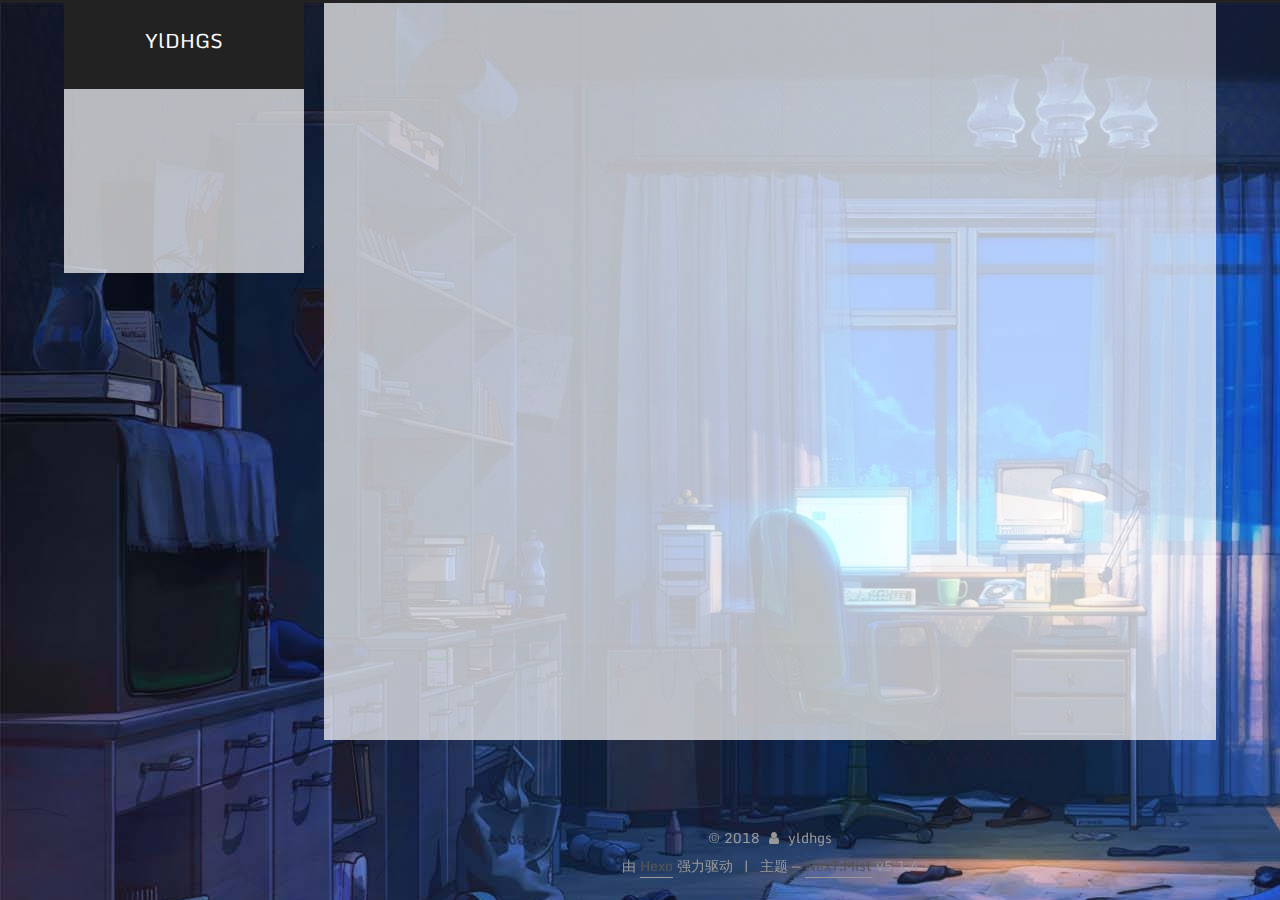
<file: 2018/10/06/新文档/index.html>
<!DOCTYPE html>



  


<html class="theme-next mist use-motion" lang="zh-Hans">
<head>
  <meta charset="UTF-8"/>
<meta http-equiv="X-UA-Compatible" content="IE=edge" />
<meta name="viewport" content="width=device-width, initial-scale=1, maximum-scale=1"/>
<meta name="theme-color" content="#222">









<meta http-equiv="Cache-Control" content="no-transform" />
<meta http-equiv="Cache-Control" content="no-siteapp" />
















  
  
  <link href="/lib/fancybox/source/jquery.fancybox.css?v=2.1.5" rel="stylesheet" type="text/css" />




  
  
  
  

  
    
    
  

  
    
      
    

    
  

  

  

  

  
    
    
    <link href="//fonts.googleapis.com/css?family=Monda:300,300italic,400,400italic,700,700italic|Roboto Slab:300,300italic,400,400italic,700,700italic&subset=latin,latin-ext" rel="stylesheet" type="text/css">
  






<link href="/lib/font-awesome/css/font-awesome.min.css?v=4.6.2" rel="stylesheet" type="text/css" />

<link href="/css/main.css?v=5.1.4" rel="stylesheet" type="text/css" />


  <link rel="apple-touch-icon" sizes="180x180" href="/images/apple-touch-icon-next.png?v=5.1.4">


  <link rel="icon" type="image/png" sizes="32x32" href="/images/favicon-32x32-next.png?v=5.1.4">


  <link rel="icon" type="image/png" sizes="16x16" href="/images/favicon-16x16-next.png?v=5.1.4">


  <link rel="mask-icon" href="/images/logo.svg?v=5.1.4" color="#222">





  <meta name="keywords" content="Hexo, NexT" />










<meta name="description" content="##这里是第一篇博客## 看到很多大牛都有自己的博客，手痒就做了一个。本打算搞一个轻松点的博客，没想到用hexo做出来以后风格严肃的很。所以在这里就打算只写一些严肃的内容。计划之后再搞一个动态博客，把一些轻松的文章放上去。 既然说是严肃了，自然就是正经的技术向内容。作为一名非计算机专业，并且毕业后很大几率不从事计算机相关工作的在校本科学生，精力实在有限。我在这里只会写一些我所感兴趣的内容，具体包括">
<meta property="og:type" content="article">
<meta property="og:title" content="YlDHGS">
<meta property="og:url" content="http://yoursite.com/2018/10/06/新文档/index.html">
<meta property="og:site_name" content="YlDHGS">
<meta property="og:description" content="##这里是第一篇博客## 看到很多大牛都有自己的博客，手痒就做了一个。本打算搞一个轻松点的博客，没想到用hexo做出来以后风格严肃的很。所以在这里就打算只写一些严肃的内容。计划之后再搞一个动态博客，把一些轻松的文章放上去。 既然说是严肃了，自然就是正经的技术向内容。作为一名非计算机专业，并且毕业后很大几率不从事计算机相关工作的在校本科学生，精力实在有限。我在这里只会写一些我所感兴趣的内容，具体包括">
<meta property="og:locale" content="zh-Hans">
<meta property="og:updated_time" content="2018-10-06T07:02:56.956Z">
<meta name="twitter:card" content="summary">
<meta name="twitter:title" content="YlDHGS">
<meta name="twitter:description" content="##这里是第一篇博客## 看到很多大牛都有自己的博客，手痒就做了一个。本打算搞一个轻松点的博客，没想到用hexo做出来以后风格严肃的很。所以在这里就打算只写一些严肃的内容。计划之后再搞一个动态博客，把一些轻松的文章放上去。 既然说是严肃了，自然就是正经的技术向内容。作为一名非计算机专业，并且毕业后很大几率不从事计算机相关工作的在校本科学生，精力实在有限。我在这里只会写一些我所感兴趣的内容，具体包括">



<script type="text/javascript" id="hexo.configurations">
  var NexT = window.NexT || {};
  var CONFIG = {
    root: '/',
    scheme: 'Mist',
    version: '5.1.4',
    sidebar: {"position":"left","display":"post","offset":12,"b2t":false,"scrollpercent":false,"onmobile":false},
    fancybox: true,
    tabs: true,
    motion: {"enable":true,"async":false,"transition":{"post_block":"fadeIn","post_header":"slideDownIn","post_body":"slideDownIn","coll_header":"slideLeftIn","sidebar":"slideUpIn"}},
    duoshuo: {
      userId: '0',
      author: '博主'
    },
    algolia: {
      applicationID: '',
      apiKey: '',
      indexName: '',
      hits: {"per_page":10},
      labels: {"input_placeholder":"Search for Posts","hits_empty":"We didn't find any results for the search: ${query}","hits_stats":"${hits} results found in ${time} ms"}
    }
  };
</script>



  <link rel="canonical" href="http://yoursite.com/2018/10/06/新文档/"/>





  <title> | YlDHGS</title>
  








</head>

<body itemscope itemtype="http://schema.org/WebPage" lang="zh-Hans">

  
  
    
  

  <div class="container sidebar-position-left page-post-detail">
    <div class="headband"></div>

    <header id="header" class="header" itemscope itemtype="http://schema.org/WPHeader">
      <div class="header-inner"><div class="site-brand-wrapper">
  <div class="site-meta ">
    

    <div class="custom-logo-site-title">
      <a href="/"  class="brand" rel="start">
        <span class="logo-line-before"><i></i></span>
        <span class="site-title">YlDHGS</span>
        <span class="logo-line-after"><i></i></span>
      </a>
    </div>
      
        <p class="site-subtitle"></p>
      
  </div>

  <div class="site-nav-toggle">
    <button>
      <span class="btn-bar"></span>
      <span class="btn-bar"></span>
      <span class="btn-bar"></span>
    </button>
  </div>
</div>

<nav class="site-nav">
  

  
    <ul id="menu" class="menu">
      
        
        <li class="menu-item menu-item-home">
          <a href="/" rel="section">
            
              <i class="menu-item-icon fa fa-fw fa-home"></i> <br />
            
            首页
          </a>
        </li>
      
        
        <li class="menu-item menu-item-tags">
          <a href="/tags/" rel="section">
            
              <i class="menu-item-icon fa fa-fw fa-tags"></i> <br />
            
            标签
          </a>
        </li>
      
        
        <li class="menu-item menu-item-archives">
          <a href="/archives/" rel="section">
            
              <i class="menu-item-icon fa fa-fw fa-archive"></i> <br />
            
            归档
          </a>
        </li>
      

      
        <li class="menu-item menu-item-search">
          
            <a href="javascript:;" class="popup-trigger">
          
            
              <i class="menu-item-icon fa fa-search fa-fw"></i> <br />
            
            搜索
          </a>
        </li>
      
    </ul>
  

  
    <div class="site-search">
      
  <div class="popup search-popup local-search-popup">
  <div class="local-search-header clearfix">
    <span class="search-icon">
      <i class="fa fa-search"></i>
    </span>
    <span class="popup-btn-close">
      <i class="fa fa-times-circle"></i>
    </span>
    <div class="local-search-input-wrapper">
      <input autocomplete="off"
             placeholder="搜索..." spellcheck="false"
             type="text" id="local-search-input">
    </div>
  </div>
  <div id="local-search-result"></div>
</div>



    </div>
  
</nav>



 </div>
    </header>

    <main id="main" class="main">
      <div class="main-inner">
        <div class="content-wrap">
          <div id="content" class="content">
            

  <div id="posts" class="posts-expand">
    

  

  
  
  

  <article class="post post-type-normal" itemscope itemtype="http://schema.org/Article">
  
  
  
  <div class="post-block">
    <link itemprop="mainEntityOfPage" href="http://yoursite.com/2018/10/06/新文档/">

    <span hidden itemprop="author" itemscope itemtype="http://schema.org/Person">
      <meta itemprop="name" content="yldhgs">
      <meta itemprop="description" content="">
      <meta itemprop="image" content="/images/timg.png">
    </span>

    <span hidden itemprop="publisher" itemscope itemtype="http://schema.org/Organization">
      <meta itemprop="name" content="YlDHGS">
    </span>

    
      <header class="post-header">

        
        
          <h1 class="post-title" itemprop="name headline"></h1>
        

        <div class="post-meta">
          <span class="post-time">
            
              <span class="post-meta-item-icon">
                <i class="fa fa-calendar-o"></i>
              </span>
              
                <span class="post-meta-item-text">发表于</span>
              
              <time title="创建于" itemprop="dateCreated datePublished" datetime="2018-10-06T15:02:56+08:00">
                2018-10-06
              </time>
            

            

            
          </span>

          

          
            
          

          
          

          

          

          

        </div>
      </header>
    

    
    
    
    <div class="post-body" itemprop="articleBody">

      
      

      
        <p>##这里是第一篇博客##</p>
<p>看到很多大牛都有自己的博客，手痒就做了一个。本打算搞一个轻松点的博客，没想到用hexo做出来以后风格严肃的很。所以在这里就打算只写一些严肃的内容。计划之后再搞一个动态博客，把一些轻松的文章放上去。</p>
<p>既然说是严肃了，自然就是正经的技术向内容。作为一名非计算机专业，并且毕业后很大几率不从事计算机相关工作的在校本科学生，精力实在有限。我在这里只会写一些我所感兴趣的内容，具体包括<strong>网站建设，网络安全工程以及软件开发相关</strong>。好，既然说了是严肃向的，那么就不多废话，就写到这里吧。</p>
<p>tags: </p>
<ul>
<li>杂</li>
</ul>

      
    </div>
    
    
    

    

    

    

    <footer class="post-footer">
      

      
      
      

      
        <div class="post-nav">
          <div class="post-nav-next post-nav-item">
            
              <a href="/2018/10/02/hello-world/" rel="next" title="Hello World">
                <i class="fa fa-chevron-left"></i> Hello World
              </a>
            
          </div>

          <span class="post-nav-divider"></span>

          <div class="post-nav-prev post-nav-item">
            
          </div>
        </div>
      

      
      
    </footer>
  </div>
  
  
  
  </article>



    <div class="post-spread">
      
    </div>
  </div>


          </div>
          


          

  



        </div>
        
          
  
  <div class="sidebar-toggle">
    <div class="sidebar-toggle-line-wrap">
      <span class="sidebar-toggle-line sidebar-toggle-line-first"></span>
      <span class="sidebar-toggle-line sidebar-toggle-line-middle"></span>
      <span class="sidebar-toggle-line sidebar-toggle-line-last"></span>
    </div>
  </div>

  <aside id="sidebar" class="sidebar">
    
    <div class="sidebar-inner">

      

      

      <section class="site-overview-wrap sidebar-panel sidebar-panel-active">
        <div class="site-overview">
          <div class="site-author motion-element" itemprop="author" itemscope itemtype="http://schema.org/Person">
            
              <img class="site-author-image" itemprop="image"
                src="/images/timg.png"
                alt="yldhgs" />
            
              <p class="site-author-name" itemprop="name">yldhgs</p>
              <p class="site-description motion-element" itemprop="description">yl's own page</p>
          </div>

          <nav class="site-state motion-element">

            
              <div class="site-state-item site-state-posts">
              
                <a href="/archives/">
              
                  <span class="site-state-item-count">2</span>
                  <span class="site-state-item-name">日志</span>
                </a>
              </div>
            

            

            

          </nav>

          

          
            <div class="links-of-author motion-element">
                
                  <span class="links-of-author-item">
                    <a href="https://github.com/yldhgs" target="_blank" title="GitHub">
                      
                        <i class="fa fa-fw fa-github"></i></a>
                  </span>
                
                  <span class="links-of-author-item">
                    <a href="https://plus.google.com/yldhgs" target="_blank" title="Google">
                      
                        <i class="fa fa-fw fa-google"></i></a>
                  </span>
                
                  <span class="links-of-author-item">
                    <a href="https://twitter.com/yldhgs" target="_blank" title="Twitter">
                      
                        <i class="fa fa-fw fa-twitter"></i></a>
                  </span>
                
            </div>
          

          
          

          
          

          

        </div>
      </section>

      

      

    </div>
  </aside>


        
      </div>
    </main>

    <footer id="footer" class="footer">
      <div class="footer-inner">
        <div class="copyright">&copy; <span itemprop="copyrightYear">2018</span>
  <span class="with-love">
    <i class="fa fa-user"></i>
  </span>
  <span class="author" itemprop="copyrightHolder">yldhgs</span>

  
</div>


  <div class="powered-by">由 <a class="theme-link" target="_blank" href="https://hexo.io">Hexo</a> 强力驱动</div>



  <span class="post-meta-divider">|</span>



  <div class="theme-info">主题 &mdash; <a class="theme-link" target="_blank" href="https://github.com/iissnan/hexo-theme-next">NexT.Mist</a> v5.1.4</div>




        







        
      </div>
    </footer>

    
      <div class="back-to-top">
        <i class="fa fa-arrow-up"></i>
        
      </div>
    

    

  </div>

  

<script type="text/javascript">
  if (Object.prototype.toString.call(window.Promise) !== '[object Function]') {
    window.Promise = null;
  }
</script>









  


  











  
  
    <script type="text/javascript" src="/lib/jquery/index.js?v=2.1.3"></script>
  

  
  
    <script type="text/javascript" src="/lib/fastclick/lib/fastclick.min.js?v=1.0.6"></script>
  

  
  
    <script type="text/javascript" src="/lib/jquery_lazyload/jquery.lazyload.js?v=1.9.7"></script>
  

  
  
    <script type="text/javascript" src="/lib/velocity/velocity.min.js?v=1.2.1"></script>
  

  
  
    <script type="text/javascript" src="/lib/velocity/velocity.ui.min.js?v=1.2.1"></script>
  

  
  
    <script type="text/javascript" src="/lib/fancybox/source/jquery.fancybox.pack.js?v=2.1.5"></script>
  

  
  
    <script type="text/javascript" src="/lib/canvas-nest/canvas-nest.min.js"></script>
  


  


  <script type="text/javascript" src="/js/src/utils.js?v=5.1.4"></script>

  <script type="text/javascript" src="/js/src/motion.js?v=5.1.4"></script>



  
  

  
  <script type="text/javascript" src="/js/src/scrollspy.js?v=5.1.4"></script>
<script type="text/javascript" src="/js/src/post-details.js?v=5.1.4"></script>



  


  <script type="text/javascript" src="/js/src/bootstrap.js?v=5.1.4"></script>



  


  




	





  





  












  

  <script type="text/javascript">
    // Popup Window;
    var isfetched = false;
    var isXml = true;
    // Search DB path;
    var search_path = "search.xml";
    if (search_path.length === 0) {
      search_path = "search.xml";
    } else if (/json$/i.test(search_path)) {
      isXml = false;
    }
    var path = "/" + search_path;
    // monitor main search box;

    var onPopupClose = function (e) {
      $('.popup').hide();
      $('#local-search-input').val('');
      $('.search-result-list').remove();
      $('#no-result').remove();
      $(".local-search-pop-overlay").remove();
      $('body').css('overflow', '');
    }

    function proceedsearch() {
      $("body")
        .append('<div class="search-popup-overlay local-search-pop-overlay"></div>')
        .css('overflow', 'hidden');
      $('.search-popup-overlay').click(onPopupClose);
      $('.popup').toggle();
      var $localSearchInput = $('#local-search-input');
      $localSearchInput.attr("autocapitalize", "none");
      $localSearchInput.attr("autocorrect", "off");
      $localSearchInput.focus();
    }

    // search function;
    var searchFunc = function(path, search_id, content_id) {
      'use strict';

      // start loading animation
      $("body")
        .append('<div class="search-popup-overlay local-search-pop-overlay">' +
          '<div id="search-loading-icon">' +
          '<i class="fa fa-spinner fa-pulse fa-5x fa-fw"></i>' +
          '</div>' +
          '</div>')
        .css('overflow', 'hidden');
      $("#search-loading-icon").css('margin', '20% auto 0 auto').css('text-align', 'center');

      $.ajax({
        url: path,
        dataType: isXml ? "xml" : "json",
        async: true,
        success: function(res) {
          // get the contents from search data
          isfetched = true;
          $('.popup').detach().appendTo('.header-inner');
          var datas = isXml ? $("entry", res).map(function() {
            return {
              title: $("title", this).text(),
              content: $("content",this).text(),
              url: $("url" , this).text()
            };
          }).get() : res;
          var input = document.getElementById(search_id);
          var resultContent = document.getElementById(content_id);
          var inputEventFunction = function() {
            var searchText = input.value.trim().toLowerCase();
            var keywords = searchText.split(/[\s\-]+/);
            if (keywords.length > 1) {
              keywords.push(searchText);
            }
            var resultItems = [];
            if (searchText.length > 0) {
              // perform local searching
              datas.forEach(function(data) {
                var isMatch = false;
                var hitCount = 0;
                var searchTextCount = 0;
                var title = data.title.trim();
                var titleInLowerCase = title.toLowerCase();
                var content = data.content.trim().replace(/<[^>]+>/g,"");
                var contentInLowerCase = content.toLowerCase();
                var articleUrl = decodeURIComponent(data.url);
                var indexOfTitle = [];
                var indexOfContent = [];
                // only match articles with not empty titles
                if(title != '') {
                  keywords.forEach(function(keyword) {
                    function getIndexByWord(word, text, caseSensitive) {
                      var wordLen = word.length;
                      if (wordLen === 0) {
                        return [];
                      }
                      var startPosition = 0, position = [], index = [];
                      if (!caseSensitive) {
                        text = text.toLowerCase();
                        word = word.toLowerCase();
                      }
                      while ((position = text.indexOf(word, startPosition)) > -1) {
                        index.push({position: position, word: word});
                        startPosition = position + wordLen;
                      }
                      return index;
                    }

                    indexOfTitle = indexOfTitle.concat(getIndexByWord(keyword, titleInLowerCase, false));
                    indexOfContent = indexOfContent.concat(getIndexByWord(keyword, contentInLowerCase, false));
                  });
                  if (indexOfTitle.length > 0 || indexOfContent.length > 0) {
                    isMatch = true;
                    hitCount = indexOfTitle.length + indexOfContent.length;
                  }
                }

                // show search results

                if (isMatch) {
                  // sort index by position of keyword

                  [indexOfTitle, indexOfContent].forEach(function (index) {
                    index.sort(function (itemLeft, itemRight) {
                      if (itemRight.position !== itemLeft.position) {
                        return itemRight.position - itemLeft.position;
                      } else {
                        return itemLeft.word.length - itemRight.word.length;
                      }
                    });
                  });

                  // merge hits into slices

                  function mergeIntoSlice(text, start, end, index) {
                    var item = index[index.length - 1];
                    var position = item.position;
                    var word = item.word;
                    var hits = [];
                    var searchTextCountInSlice = 0;
                    while (position + word.length <= end && index.length != 0) {
                      if (word === searchText) {
                        searchTextCountInSlice++;
                      }
                      hits.push({position: position, length: word.length});
                      var wordEnd = position + word.length;

                      // move to next position of hit

                      index.pop();
                      while (index.length != 0) {
                        item = index[index.length - 1];
                        position = item.position;
                        word = item.word;
                        if (wordEnd > position) {
                          index.pop();
                        } else {
                          break;
                        }
                      }
                    }
                    searchTextCount += searchTextCountInSlice;
                    return {
                      hits: hits,
                      start: start,
                      end: end,
                      searchTextCount: searchTextCountInSlice
                    };
                  }

                  var slicesOfTitle = [];
                  if (indexOfTitle.length != 0) {
                    slicesOfTitle.push(mergeIntoSlice(title, 0, title.length, indexOfTitle));
                  }

                  var slicesOfContent = [];
                  while (indexOfContent.length != 0) {
                    var item = indexOfContent[indexOfContent.length - 1];
                    var position = item.position;
                    var word = item.word;
                    // cut out 100 characters
                    var start = position - 20;
                    var end = position + 80;
                    if(start < 0){
                      start = 0;
                    }
                    if (end < position + word.length) {
                      end = position + word.length;
                    }
                    if(end > content.length){
                      end = content.length;
                    }
                    slicesOfContent.push(mergeIntoSlice(content, start, end, indexOfContent));
                  }

                  // sort slices in content by search text's count and hits' count

                  slicesOfContent.sort(function (sliceLeft, sliceRight) {
                    if (sliceLeft.searchTextCount !== sliceRight.searchTextCount) {
                      return sliceRight.searchTextCount - sliceLeft.searchTextCount;
                    } else if (sliceLeft.hits.length !== sliceRight.hits.length) {
                      return sliceRight.hits.length - sliceLeft.hits.length;
                    } else {
                      return sliceLeft.start - sliceRight.start;
                    }
                  });

                  // select top N slices in content

                  var upperBound = parseInt('1');
                  if (upperBound >= 0) {
                    slicesOfContent = slicesOfContent.slice(0, upperBound);
                  }

                  // highlight title and content

                  function highlightKeyword(text, slice) {
                    var result = '';
                    var prevEnd = slice.start;
                    slice.hits.forEach(function (hit) {
                      result += text.substring(prevEnd, hit.position);
                      var end = hit.position + hit.length;
                      result += '<b class="search-keyword">' + text.substring(hit.position, end) + '</b>';
                      prevEnd = end;
                    });
                    result += text.substring(prevEnd, slice.end);
                    return result;
                  }

                  var resultItem = '';

                  if (slicesOfTitle.length != 0) {
                    resultItem += "<li><a href='" + articleUrl + "' class='search-result-title'>" + highlightKeyword(title, slicesOfTitle[0]) + "</a>";
                  } else {
                    resultItem += "<li><a href='" + articleUrl + "' class='search-result-title'>" + title + "</a>";
                  }

                  slicesOfContent.forEach(function (slice) {
                    resultItem += "<a href='" + articleUrl + "'>" +
                      "<p class=\"search-result\">" + highlightKeyword(content, slice) +
                      "...</p>" + "</a>";
                  });

                  resultItem += "</li>";
                  resultItems.push({
                    item: resultItem,
                    searchTextCount: searchTextCount,
                    hitCount: hitCount,
                    id: resultItems.length
                  });
                }
              })
            };
            if (keywords.length === 1 && keywords[0] === "") {
              resultContent.innerHTML = '<div id="no-result"><i class="fa fa-search fa-5x" /></div>'
            } else if (resultItems.length === 0) {
              resultContent.innerHTML = '<div id="no-result"><i class="fa fa-frown-o fa-5x" /></div>'
            } else {
              resultItems.sort(function (resultLeft, resultRight) {
                if (resultLeft.searchTextCount !== resultRight.searchTextCount) {
                  return resultRight.searchTextCount - resultLeft.searchTextCount;
                } else if (resultLeft.hitCount !== resultRight.hitCount) {
                  return resultRight.hitCount - resultLeft.hitCount;
                } else {
                  return resultRight.id - resultLeft.id;
                }
              });
              var searchResultList = '<ul class=\"search-result-list\">';
              resultItems.forEach(function (result) {
                searchResultList += result.item;
              })
              searchResultList += "</ul>";
              resultContent.innerHTML = searchResultList;
            }
          }

          if ('auto' === 'auto') {
            input.addEventListener('input', inputEventFunction);
          } else {
            $('.search-icon').click(inputEventFunction);
            input.addEventListener('keypress', function (event) {
              if (event.keyCode === 13) {
                inputEventFunction();
              }
            });
          }

          // remove loading animation
          $(".local-search-pop-overlay").remove();
          $('body').css('overflow', '');

          proceedsearch();
        }
      });
    }

    // handle and trigger popup window;
    $('.popup-trigger').click(function(e) {
      e.stopPropagation();
      if (isfetched === false) {
        searchFunc(path, 'local-search-input', 'local-search-result');
      } else {
        proceedsearch();
      };
    });

    $('.popup-btn-close').click(onPopupClose);
    $('.popup').click(function(e){
      e.stopPropagation();
    });
    $(document).on('keyup', function (event) {
      var shouldDismissSearchPopup = event.which === 27 &&
        $('.search-popup').is(':visible');
      if (shouldDismissSearchPopup) {
        onPopupClose();
      }
    });
  </script>





  

  

  

  
  

  

  

  

</body>
</html>
</file>
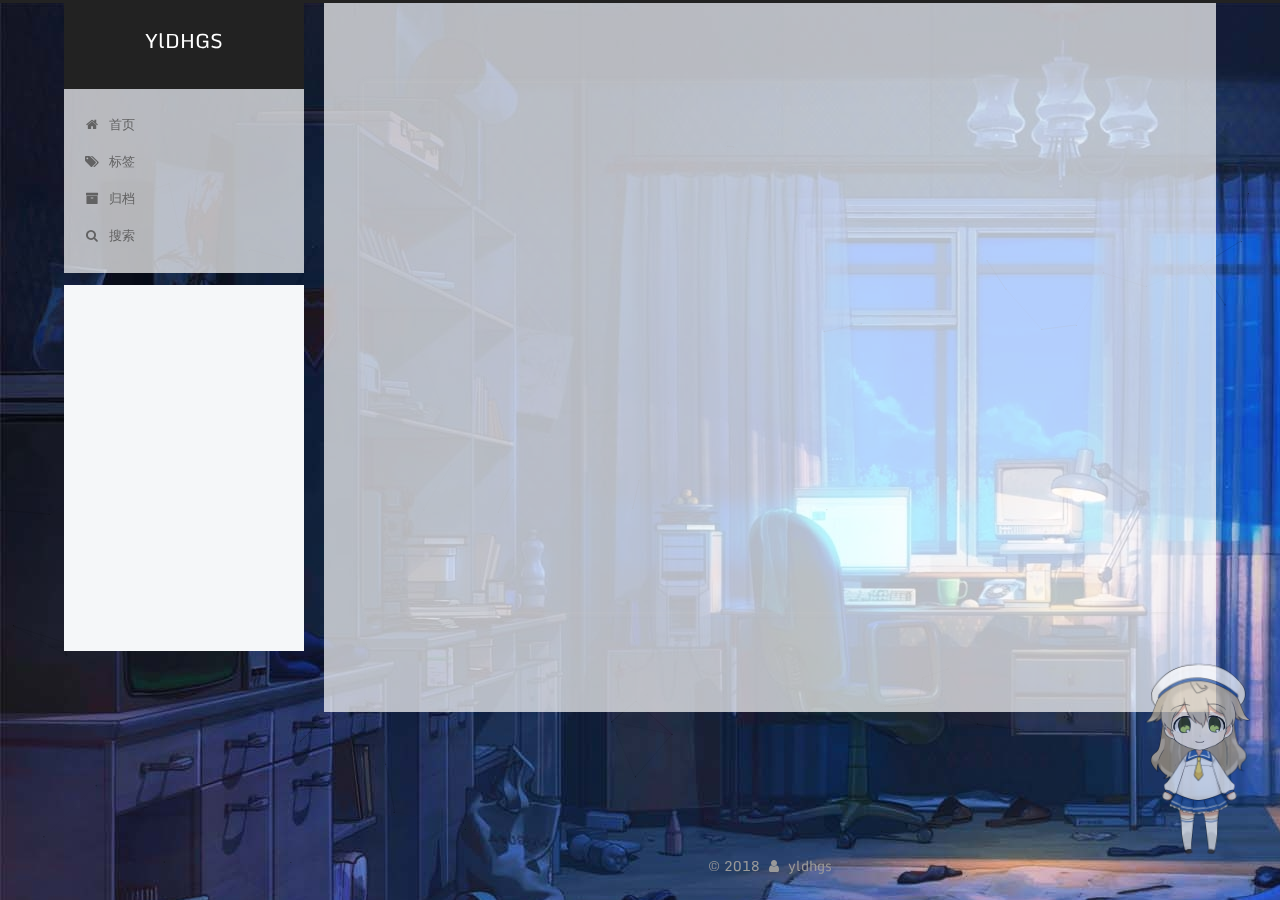
<file: 2018/10/06/这里是第一篇博客/index.html>
<!DOCTYPE html>



  


<html class="theme-next pisces use-motion" lang="zh-Hans">
<head>
  <meta charset="UTF-8"/>
<meta http-equiv="X-UA-Compatible" content="IE=edge" />
<meta name="viewport" content="width=device-width, initial-scale=1, maximum-scale=1"/>
<meta name="theme-color" content="#222">



  
  
    
    
  <script src="/lib/pace/pace.min.js?v=1.0.2"></script>
  <link href="/lib/pace/pace-theme-loading-bar.min.css?v=1.0.2" rel="stylesheet">







<meta http-equiv="Cache-Control" content="no-transform" />
<meta http-equiv="Cache-Control" content="no-siteapp" />





  <script>
  (function(i,s,o,g,r,a,m){i["DaoVoiceObject"]=r;i[r]=i[r]||function(){(i[r].q=i[r].q||[]).push(arguments)},i[r].l=1*new Date();a=s.createElement(o),m=s.getElementsByTagName(o)[0];a.async=1;a.src=g;a.charset="utf-8";m.parentNode.insertBefore(a,m)})(window,document,"script",('https:' == document.location.protocol ? 'https:' : 'http:') + "//widget.daovoice.io/widget/0f81ff2f.js","daovoice")
  daovoice('init', {
      app_id: "c736fed5"
    });
  daovoice('update');
  </script>














  
  
  <link href="/lib/fancybox/source/jquery.fancybox.css?v=2.1.5" rel="stylesheet" type="text/css" />




  
  
  
  

  
    
    
  

  
    
      
    

    
  

  

  

  

  
    
    
    <link href="//fonts.googleapis.com/css?family=Monda:300,300italic,400,400italic,700,700italic|Roboto Slab:300,300italic,400,400italic,700,700italic&subset=latin,latin-ext" rel="stylesheet" type="text/css">
  






<link href="/lib/font-awesome/css/font-awesome.min.css?v=4.6.2" rel="stylesheet" type="text/css" />

<link href="/css/main.css?v=5.1.4" rel="stylesheet" type="text/css" />


  <link rel="apple-touch-icon" sizes="180x180" href="/images/apple-touch-icon-next.png?v=5.1.4">


  <link rel="icon" type="image/png" sizes="32x32" href="/images/favicon-32x32-next.png?v=5.1.4">


  <link rel="icon" type="image/png" sizes="16x16" href="/images/favicon-16x16-next.png?v=5.1.4">


  <link rel="mask-icon" href="/images/logo.svg?v=5.1.4" color="#222">





  <meta name="keywords" content="杂," />










<meta name="description" content="看到很多大牛都有自己的博客，手痒就做了一个。本打算搞一个轻松点的博客，没想到完事了以后发现风格严肃的很。所以在这里就打算只写一些严肃的内容。计划之后再搞一个动态博客，把一些轻松的文章放上去。 既然说是严肃了，自然就是正经的技术向内容。作为一名非计算机专业，并且毕业后很大几率不从事计算机相关工作的在校本科学生，研究这些纯属个人兴趣。因此我在这里只会写一些我所感兴趣的内容，具体包括网站建设，网络安全工">
<meta name="keywords" content="杂">
<meta property="og:type" content="article">
<meta property="og:title" content="这里是第一篇博客">
<meta property="og:url" content="http://yoursite.com/2018/10/06/这里是第一篇博客/index.html">
<meta property="og:site_name" content="YlDHGS">
<meta property="og:description" content="看到很多大牛都有自己的博客，手痒就做了一个。本打算搞一个轻松点的博客，没想到完事了以后发现风格严肃的很。所以在这里就打算只写一些严肃的内容。计划之后再搞一个动态博客，把一些轻松的文章放上去。 既然说是严肃了，自然就是正经的技术向内容。作为一名非计算机专业，并且毕业后很大几率不从事计算机相关工作的在校本科学生，研究这些纯属个人兴趣。因此我在这里只会写一些我所感兴趣的内容，具体包括网站建设，网络安全工">
<meta property="og:locale" content="zh-Hans">
<meta property="og:updated_time" content="2018-10-06T08:42:12.560Z">
<meta name="twitter:card" content="summary">
<meta name="twitter:title" content="这里是第一篇博客">
<meta name="twitter:description" content="看到很多大牛都有自己的博客，手痒就做了一个。本打算搞一个轻松点的博客，没想到完事了以后发现风格严肃的很。所以在这里就打算只写一些严肃的内容。计划之后再搞一个动态博客，把一些轻松的文章放上去。 既然说是严肃了，自然就是正经的技术向内容。作为一名非计算机专业，并且毕业后很大几率不从事计算机相关工作的在校本科学生，研究这些纯属个人兴趣。因此我在这里只会写一些我所感兴趣的内容，具体包括网站建设，网络安全工">



<script type="text/javascript" id="hexo.configurations">
  var NexT = window.NexT || {};
  var CONFIG = {
    root: '/',
    scheme: 'Pisces',
    version: '5.1.4',
    sidebar: {"position":"left","display":"post","offset":12,"b2t":false,"scrollpercent":false,"onmobile":false},
    fancybox: true,
    tabs: true,
    motion: {"enable":true,"async":false,"transition":{"post_block":"fadeIn","post_header":"slideDownIn","post_body":"slideDownIn","coll_header":"slideLeftIn","sidebar":"slideUpIn"}},
    duoshuo: {
      userId: '0',
      author: '博主'
    },
    algolia: {
      applicationID: '',
      apiKey: '',
      indexName: '',
      hits: {"per_page":10},
      labels: {"input_placeholder":"Search for Posts","hits_empty":"We didn't find any results for the search: ${query}","hits_stats":"${hits} results found in ${time} ms"}
    }
  };
</script>



  <link rel="canonical" href="http://yoursite.com/2018/10/06/这里是第一篇博客/"/>





  <title>这里是第一篇博客 | YlDHGS</title>
  








</head>

<body itemscope itemtype="http://schema.org/WebPage" lang="zh-Hans">

  
  
    
  

  <div class="container sidebar-position-left page-post-detail">
    <div class="headband"></div>

    <header id="header" class="header" itemscope itemtype="http://schema.org/WPHeader">
      <div class="header-inner"><div class="site-brand-wrapper">
  <div class="site-meta ">
    

    <div class="custom-logo-site-title">
      <a href="/"  class="brand" rel="start">
        <span class="logo-line-before"><i></i></span>
        <span class="site-title">YlDHGS</span>
        <span class="logo-line-after"><i></i></span>
      </a>
    </div>
      
        <p class="site-subtitle"></p>
      
  </div>

  <div class="site-nav-toggle">
    <button>
      <span class="btn-bar"></span>
      <span class="btn-bar"></span>
      <span class="btn-bar"></span>
    </button>
  </div>
</div>

<nav class="site-nav">
  

  
    <ul id="menu" class="menu">
      
        
        <li class="menu-item menu-item-home">
          <a href="/" rel="section">
            
              <i class="menu-item-icon fa fa-fw fa-home"></i> <br />
            
            首页
          </a>
        </li>
      
        
        <li class="menu-item menu-item-tags">
          <a href="/tags/" rel="section">
            
              <i class="menu-item-icon fa fa-fw fa-tags"></i> <br />
            
            标签
          </a>
        </li>
      
        
        <li class="menu-item menu-item-archives">
          <a href="/archives/" rel="section">
            
              <i class="menu-item-icon fa fa-fw fa-archive"></i> <br />
            
            归档
          </a>
        </li>
      

      
        <li class="menu-item menu-item-search">
          
            <a href="javascript:;" class="popup-trigger">
          
            
              <i class="menu-item-icon fa fa-search fa-fw"></i> <br />
            
            搜索
          </a>
        </li>
      
    </ul>
  

  
    <div class="site-search">
      
  <div class="popup search-popup local-search-popup">
  <div class="local-search-header clearfix">
    <span class="search-icon">
      <i class="fa fa-search"></i>
    </span>
    <span class="popup-btn-close">
      <i class="fa fa-times-circle"></i>
    </span>
    <div class="local-search-input-wrapper">
      <input autocomplete="off"
             placeholder="搜索..." spellcheck="false"
             type="text" id="local-search-input">
    </div>
  </div>
  <div id="local-search-result"></div>
</div>



    </div>
  
</nav>



 </div>
    </header>

    <main id="main" class="main">
      <div class="main-inner">
        <div class="content-wrap">
          <div id="content" class="content">
            

  <div id="posts" class="posts-expand">
    

  

  
  
  

  <article class="post post-type-normal" itemscope itemtype="http://schema.org/Article">
  
  
  
  <div class="post-block">
    <link itemprop="mainEntityOfPage" href="http://yoursite.com/2018/10/06/这里是第一篇博客/">

    <span hidden itemprop="author" itemscope itemtype="http://schema.org/Person">
      <meta itemprop="name" content="yldhgs">
      <meta itemprop="description" content="">
      <meta itemprop="image" content="/images/timg.png">
    </span>

    <span hidden itemprop="publisher" itemscope itemtype="http://schema.org/Organization">
      <meta itemprop="name" content="YlDHGS">
    </span>

    
      <header class="post-header">

        
        
          <h1 class="post-title" itemprop="name headline">这里是第一篇博客</h1>
        

        <div class="post-meta">
          <span class="post-time">
            
              <span class="post-meta-item-icon">
                <i class="fa fa-calendar-o"></i>
              </span>
              
                <span class="post-meta-item-text">发表于</span>
              
              <time title="创建于" itemprop="dateCreated datePublished" datetime="2018-10-06T16:38:36+08:00">
                2018-10-06
              </time>
            

            

            
          </span>

          

          
            
          

          
          

          

          
            <div class="post-wordcount">
              
                
                <span class="post-meta-item-icon">
                  <i class="fa fa-file-word-o"></i>
                </span>
                
                  <span class="post-meta-item-text">字数统计&#58;</span>
                
                <span title="字数统计">
                  217字
                </span>
              

              
                <span class="post-meta-divider">|</span>
              

              
                <span class="post-meta-item-icon">
                  <i class="fa fa-clock-o"></i>
                </span>
                
                  <span class="post-meta-item-text">阅读时长 &asymp;</span>
                
                <span title="阅读时长">
                  1分钟
                </span>
              
            </div>
          

          

        </div>
      </header>
    

    
    
    
    <div class="post-body" itemprop="articleBody">

      
      

      
        <p>看到很多大牛都有自己的博客，手痒就做了一个。本打算搞一个轻松点的博客，没想到完事了以后发现风格严肃的很。所以在这里就打算只写一些严肃的内容。计划之后再搞一个动态博客，把一些轻松的文章放上去。</p>
<p>既然说是严肃了，自然就是正经的技术向内容。作为一名非计算机专业，并且毕业后很大几率不从事计算机相关工作的在校本科学生，研究这些纯属个人兴趣。因此我在这里只会写一些我所感兴趣的内容，具体包括<strong>网站建设，网络安全工程以及软件开发相关</strong>。好，既然说了是严肃向的，那么就不多废话，就写到这里吧。</p>

      
    </div>
    
    
    

    

    

    

    <footer class="post-footer">
      
        <div class="post-tags">
          
            <a href="/tags/杂/" rel="tag"><i class="fa fa-tag"></i>杂</a>
          
        </div>
      

      
      
      

      
        <div class="post-nav">
          <div class="post-nav-next post-nav-item">
            
              <a href="/2018/10/02/hello-world/" rel="next" title="Hello World">
                <i class="fa fa-chevron-left"></i> Hello World
              </a>
            
          </div>

          <span class="post-nav-divider"></span>

          <div class="post-nav-prev post-nav-item">
            
          </div>
        </div>
      

      
      
    </footer>
  </div>
  
  
  
  </article>



    <div class="post-spread">
      
    </div>
  </div>


          </div>
          


          

  



        </div>
        
          
  
  <div class="sidebar-toggle">
    <div class="sidebar-toggle-line-wrap">
      <span class="sidebar-toggle-line sidebar-toggle-line-first"></span>
      <span class="sidebar-toggle-line sidebar-toggle-line-middle"></span>
      <span class="sidebar-toggle-line sidebar-toggle-line-last"></span>
    </div>
  </div>

  <aside id="sidebar" class="sidebar">
    
    <div class="sidebar-inner">

      

      

      <section class="site-overview-wrap sidebar-panel sidebar-panel-active">
        <div class="site-overview">
          <div class="site-author motion-element" itemprop="author" itemscope itemtype="http://schema.org/Person">
            
              <img class="site-author-image" itemprop="image"
                src="/images/timg.png"
                alt="yldhgs" />
            
              <p class="site-author-name" itemprop="name">yldhgs</p>
              <p class="site-description motion-element" itemprop="description">只有弱者才喜欢扎堆，问题是绝大部分人都是弱者</p>
          </div>

          <nav class="site-state motion-element">

            
              <div class="site-state-item site-state-posts">
              
                <a href="/archives/">
              
                  <span class="site-state-item-count">2</span>
                  <span class="site-state-item-name">日志</span>
                </a>
              </div>
            

            

            
              
              
              <div class="site-state-item site-state-tags">
                <a href="/tags/index.html">
                  <span class="site-state-item-count">1</span>
                  <span class="site-state-item-name">标签</span>
                </a>
              </div>
            

          </nav>

          

          
            <div class="links-of-author motion-element">
                
                  <span class="links-of-author-item">
                    <a href="https://github.com/yldhgs" target="_blank" title="GitHub">
                      
                        <i class="fa fa-fw fa-github"></i></a>
                  </span>
                
                  <span class="links-of-author-item">
                    <a href="https://plus.google.com/yldhgs" target="_blank" title="Google">
                      
                        <i class="fa fa-fw fa-google"></i></a>
                  </span>
                
                  <span class="links-of-author-item">
                    <a href="https://twitter.com/yldhgs" target="_blank" title="Twitter">
                      
                        <i class="fa fa-fw fa-twitter"></i></a>
                  </span>
                
            </div>
          

          
          

          
          

          

        </div>
      </section>

      

      

    </div>
  </aside>


        
      </div>
    </main>

    <footer id="footer" class="footer">
      <div class="footer-inner">
        <div class="copyright">&copy; <span itemprop="copyrightYear">2018</span>
  <span class="with-love">
    <i class="fa fa-user"></i>
  </span>
  <span class="author" itemprop="copyrightHolder">yldhgs</span>

  
</div>

<!--
  <div class="powered-by">由 <a class="theme-link" target="_blank" href="https://hexo.io">Hexo</a> 强力驱动</div>



  <span class="post-meta-divider">|</span>



  <div class="theme-info">主题 &mdash; <a class="theme-link" target="_blank" href="https://github.com/iissnan/hexo-theme-next">NexT.Pisces</a> v5.1.4</div>
-->



        







        
      </div>
    </footer>

    
      <div class="back-to-top">
        <i class="fa fa-arrow-up"></i>
        
      </div>
    

    

  </div>

  

<script type="text/javascript">
  if (Object.prototype.toString.call(window.Promise) !== '[object Function]') {
    window.Promise = null;
  }
</script>









  


  











  
  
    <script type="text/javascript" src="/lib/jquery/index.js?v=2.1.3"></script>
  

  
  
    <script type="text/javascript" src="/lib/fastclick/lib/fastclick.min.js?v=1.0.6"></script>
  

  
  
    <script type="text/javascript" src="/lib/jquery_lazyload/jquery.lazyload.js?v=1.9.7"></script>
  

  
  
    <script type="text/javascript" src="/lib/velocity/velocity.min.js?v=1.2.1"></script>
  

  
  
    <script type="text/javascript" src="/lib/velocity/velocity.ui.min.js?v=1.2.1"></script>
  

  
  
    <script type="text/javascript" src="/lib/fancybox/source/jquery.fancybox.pack.js?v=2.1.5"></script>
  

  
  
    <script type="text/javascript" src="/lib/canvas-nest/canvas-nest.min.js"></script>
  


  


  <script type="text/javascript" src="/js/src/utils.js?v=5.1.4"></script>

  <script type="text/javascript" src="/js/src/motion.js?v=5.1.4"></script>



  
  


  <script type="text/javascript" src="/js/src/affix.js?v=5.1.4"></script>

  <script type="text/javascript" src="/js/src/schemes/pisces.js?v=5.1.4"></script>



  
  <script type="text/javascript" src="/js/src/scrollspy.js?v=5.1.4"></script>
<script type="text/javascript" src="/js/src/post-details.js?v=5.1.4"></script>



  


  <script type="text/javascript" src="/js/src/bootstrap.js?v=5.1.4"></script>



  


  




	





  





  












  

  <script type="text/javascript">
    // Popup Window;
    var isfetched = false;
    var isXml = true;
    // Search DB path;
    var search_path = "search.xml";
    if (search_path.length === 0) {
      search_path = "search.xml";
    } else if (/json$/i.test(search_path)) {
      isXml = false;
    }
    var path = "/" + search_path;
    // monitor main search box;

    var onPopupClose = function (e) {
      $('.popup').hide();
      $('#local-search-input').val('');
      $('.search-result-list').remove();
      $('#no-result').remove();
      $(".local-search-pop-overlay").remove();
      $('body').css('overflow', '');
    }

    function proceedsearch() {
      $("body")
        .append('<div class="search-popup-overlay local-search-pop-overlay"></div>')
        .css('overflow', 'hidden');
      $('.search-popup-overlay').click(onPopupClose);
      $('.popup').toggle();
      var $localSearchInput = $('#local-search-input');
      $localSearchInput.attr("autocapitalize", "none");
      $localSearchInput.attr("autocorrect", "off");
      $localSearchInput.focus();
    }

    // search function;
    var searchFunc = function(path, search_id, content_id) {
      'use strict';

      // start loading animation
      $("body")
        .append('<div class="search-popup-overlay local-search-pop-overlay">' +
          '<div id="search-loading-icon">' +
          '<i class="fa fa-spinner fa-pulse fa-5x fa-fw"></i>' +
          '</div>' +
          '</div>')
        .css('overflow', 'hidden');
      $("#search-loading-icon").css('margin', '20% auto 0 auto').css('text-align', 'center');

      $.ajax({
        url: path,
        dataType: isXml ? "xml" : "json",
        async: true,
        success: function(res) {
          // get the contents from search data
          isfetched = true;
          $('.popup').detach().appendTo('.header-inner');
          var datas = isXml ? $("entry", res).map(function() {
            return {
              title: $("title", this).text(),
              content: $("content",this).text(),
              url: $("url" , this).text()
            };
          }).get() : res;
          var input = document.getElementById(search_id);
          var resultContent = document.getElementById(content_id);
          var inputEventFunction = function() {
            var searchText = input.value.trim().toLowerCase();
            var keywords = searchText.split(/[\s\-]+/);
            if (keywords.length > 1) {
              keywords.push(searchText);
            }
            var resultItems = [];
            if (searchText.length > 0) {
              // perform local searching
              datas.forEach(function(data) {
                var isMatch = false;
                var hitCount = 0;
                var searchTextCount = 0;
                var title = data.title.trim();
                var titleInLowerCase = title.toLowerCase();
                var content = data.content.trim().replace(/<[^>]+>/g,"");
                var contentInLowerCase = content.toLowerCase();
                var articleUrl = decodeURIComponent(data.url);
                var indexOfTitle = [];
                var indexOfContent = [];
                // only match articles with not empty titles
                if(title != '') {
                  keywords.forEach(function(keyword) {
                    function getIndexByWord(word, text, caseSensitive) {
                      var wordLen = word.length;
                      if (wordLen === 0) {
                        return [];
                      }
                      var startPosition = 0, position = [], index = [];
                      if (!caseSensitive) {
                        text = text.toLowerCase();
                        word = word.toLowerCase();
                      }
                      while ((position = text.indexOf(word, startPosition)) > -1) {
                        index.push({position: position, word: word});
                        startPosition = position + wordLen;
                      }
                      return index;
                    }

                    indexOfTitle = indexOfTitle.concat(getIndexByWord(keyword, titleInLowerCase, false));
                    indexOfContent = indexOfContent.concat(getIndexByWord(keyword, contentInLowerCase, false));
                  });
                  if (indexOfTitle.length > 0 || indexOfContent.length > 0) {
                    isMatch = true;
                    hitCount = indexOfTitle.length + indexOfContent.length;
                  }
                }

                // show search results

                if (isMatch) {
                  // sort index by position of keyword

                  [indexOfTitle, indexOfContent].forEach(function (index) {
                    index.sort(function (itemLeft, itemRight) {
                      if (itemRight.position !== itemLeft.position) {
                        return itemRight.position - itemLeft.position;
                      } else {
                        return itemLeft.word.length - itemRight.word.length;
                      }
                    });
                  });

                  // merge hits into slices

                  function mergeIntoSlice(text, start, end, index) {
                    var item = index[index.length - 1];
                    var position = item.position;
                    var word = item.word;
                    var hits = [];
                    var searchTextCountInSlice = 0;
                    while (position + word.length <= end && index.length != 0) {
                      if (word === searchText) {
                        searchTextCountInSlice++;
                      }
                      hits.push({position: position, length: word.length});
                      var wordEnd = position + word.length;

                      // move to next position of hit

                      index.pop();
                      while (index.length != 0) {
                        item = index[index.length - 1];
                        position = item.position;
                        word = item.word;
                        if (wordEnd > position) {
                          index.pop();
                        } else {
                          break;
                        }
                      }
                    }
                    searchTextCount += searchTextCountInSlice;
                    return {
                      hits: hits,
                      start: start,
                      end: end,
                      searchTextCount: searchTextCountInSlice
                    };
                  }

                  var slicesOfTitle = [];
                  if (indexOfTitle.length != 0) {
                    slicesOfTitle.push(mergeIntoSlice(title, 0, title.length, indexOfTitle));
                  }

                  var slicesOfContent = [];
                  while (indexOfContent.length != 0) {
                    var item = indexOfContent[indexOfContent.length - 1];
                    var position = item.position;
                    var word = item.word;
                    // cut out 100 characters
                    var start = position - 20;
                    var end = position + 80;
                    if(start < 0){
                      start = 0;
                    }
                    if (end < position + word.length) {
                      end = position + word.length;
                    }
                    if(end > content.length){
                      end = content.length;
                    }
                    slicesOfContent.push(mergeIntoSlice(content, start, end, indexOfContent));
                  }

                  // sort slices in content by search text's count and hits' count

                  slicesOfContent.sort(function (sliceLeft, sliceRight) {
                    if (sliceLeft.searchTextCount !== sliceRight.searchTextCount) {
                      return sliceRight.searchTextCount - sliceLeft.searchTextCount;
                    } else if (sliceLeft.hits.length !== sliceRight.hits.length) {
                      return sliceRight.hits.length - sliceLeft.hits.length;
                    } else {
                      return sliceLeft.start - sliceRight.start;
                    }
                  });

                  // select top N slices in content

                  var upperBound = parseInt('1');
                  if (upperBound >= 0) {
                    slicesOfContent = slicesOfContent.slice(0, upperBound);
                  }

                  // highlight title and content

                  function highlightKeyword(text, slice) {
                    var result = '';
                    var prevEnd = slice.start;
                    slice.hits.forEach(function (hit) {
                      result += text.substring(prevEnd, hit.position);
                      var end = hit.position + hit.length;
                      result += '<b class="search-keyword">' + text.substring(hit.position, end) + '</b>';
                      prevEnd = end;
                    });
                    result += text.substring(prevEnd, slice.end);
                    return result;
                  }

                  var resultItem = '';

                  if (slicesOfTitle.length != 0) {
                    resultItem += "<li><a href='" + articleUrl + "' class='search-result-title'>" + highlightKeyword(title, slicesOfTitle[0]) + "</a>";
                  } else {
                    resultItem += "<li><a href='" + articleUrl + "' class='search-result-title'>" + title + "</a>";
                  }

                  slicesOfContent.forEach(function (slice) {
                    resultItem += "<a href='" + articleUrl + "'>" +
                      "<p class=\"search-result\">" + highlightKeyword(content, slice) +
                      "...</p>" + "</a>";
                  });

                  resultItem += "</li>";
                  resultItems.push({
                    item: resultItem,
                    searchTextCount: searchTextCount,
                    hitCount: hitCount,
                    id: resultItems.length
                  });
                }
              })
            };
            if (keywords.length === 1 && keywords[0] === "") {
              resultContent.innerHTML = '<div id="no-result"><i class="fa fa-search fa-5x" /></div>'
            } else if (resultItems.length === 0) {
              resultContent.innerHTML = '<div id="no-result"><i class="fa fa-frown-o fa-5x" /></div>'
            } else {
              resultItems.sort(function (resultLeft, resultRight) {
                if (resultLeft.searchTextCount !== resultRight.searchTextCount) {
                  return resultRight.searchTextCount - resultLeft.searchTextCount;
                } else if (resultLeft.hitCount !== resultRight.hitCount) {
                  return resultRight.hitCount - resultLeft.hitCount;
                } else {
                  return resultRight.id - resultLeft.id;
                }
              });
              var searchResultList = '<ul class=\"search-result-list\">';
              resultItems.forEach(function (result) {
                searchResultList += result.item;
              })
              searchResultList += "</ul>";
              resultContent.innerHTML = searchResultList;
            }
          }

          if ('auto' === 'auto') {
            input.addEventListener('input', inputEventFunction);
          } else {
            $('.search-icon').click(inputEventFunction);
            input.addEventListener('keypress', function (event) {
              if (event.keyCode === 13) {
                inputEventFunction();
              }
            });
          }

          // remove loading animation
          $(".local-search-pop-overlay").remove();
          $('body').css('overflow', '');

          proceedsearch();
        }
      });
    }

    // handle and trigger popup window;
    $('.popup-trigger').click(function(e) {
      e.stopPropagation();
      if (isfetched === false) {
        searchFunc(path, 'local-search-input', 'local-search-result');
      } else {
        proceedsearch();
      };
    });

    $('.popup-btn-close').click(onPopupClose);
    $('.popup').click(function(e){
      e.stopPropagation();
    });
    $(document).on('keyup', function (event) {
      var shouldDismissSearchPopup = event.which === 27 &&
        $('.search-popup').is(':visible');
      if (shouldDismissSearchPopup) {
        onPopupClose();
      }
    });
  </script>





  

  

  

  
  

  

  

  

<script src="/live2dw/lib/L2Dwidget.min.js?0c58a1486de42ac6cc1c59c7d98ae887"></script><script>L2Dwidget.init({"model":{"jsonPath":"/live2dw/assets/koharu.model.json"},"display":{"position":"right","width":80,"height":160},"mobile":{"show":false},"log":false,"pluginJsPath":"lib/","pluginModelPath":"assets/","pluginRootPath":"live2dw/","tagMode":false});</script></body>
</html>
<!--崩溃欺骗-->
<script type="text/javascript" src="/js/src/crash_cheat.js"></script>
</file>
<file: css/main.css>
/* normalize.css v3.0.2 | MIT License | git.io/normalize */
html {
  font-family: sans-serif; /* 1 */
  -ms-text-size-adjust: 100%; /* 2 */
  -webkit-text-size-adjust: 100%; /* 2 */
}
body {
  margin: 0;
}
article,
aside,
details,
figcaption,
figure,
footer,
header,
hgroup,
main,
menu,
nav,
section,
summary {
  display: block;
}
audio,
canvas,
progress,
video {
  display: inline-block; /* 1 */
  vertical-align: baseline; /* 2 */
}
audio:not([controls]) {
  display: none;
  height: 0;
}
[hidden],
template {
  display: none;
}
a {
  background-color: transparent;
}
a:active,
a:hover {
  outline: 0;
}
abbr[title] {
  border-bottom: 1px dotted;
}
b,
strong {
  font-weight: bold;
}
dfn {
  font-style: italic;
}
h1 {
  font-size: 2em;
  margin: 0.67em 0;
}
mark {
  background: #ff0;
  color: #000;
}
small {
  font-size: 80%;
}
sub,
sup {
  font-size: 75%;
  line-height: 0;
  position: relative;
  vertical-align: baseline;
}
sup {
  top: -0.5em;
}
sub {
  bottom: -0.25em;
}
img {
  border: 0;
}
svg:not(:root) {
  overflow: hidden;
}
figure {
  margin: 1em 40px;
}
hr {
  -moz-box-sizing: content-box;
  box-sizing: content-box;
  height: 0;
}
pre {
  overflow: auto;
}
code,
kbd,
pre,
samp {
  font-family: monospace, monospace;
  font-size: 1em;
}
button,
input,
optgroup,
select,
textarea {
  color: inherit; /* 1 */
  font: inherit; /* 2 */
  margin: 0; /* 3 */
}
button {
  overflow: visible;
}
button,
select {
  text-transform: none;
}
button,
html input[type="button"],
input[type="reset"],
input[type="submit"] {
  -webkit-appearance: button; /* 2 */
  cursor: pointer; /* 3 */
}
button[disabled],
html input[disabled] {
  cursor: default;
}
button::-moz-focus-inner,
input::-moz-focus-inner {
  border: 0;
  padding: 0;
}
input {
  line-height: normal;
}
input[type="checkbox"],
input[type="radio"] {
  box-sizing: border-box; /* 1 */
  padding: 0; /* 2 */
}
input[type="number"]::-webkit-inner-spin-button,
input[type="number"]::-webkit-outer-spin-button {
  height: auto;
}
input[type="search"] {
  -webkit-appearance: textfield; /* 1 */
  -moz-box-sizing: content-box;
  -webkit-box-sizing: content-box; /* 2 */
  box-sizing: content-box;
}
input[type="search"]::-webkit-search-cancel-button,
input[type="search"]::-webkit-search-decoration {
  -webkit-appearance: none;
}
fieldset {
  border: 1px solid #c0c0c0;
  margin: 0 2px;
  padding: 0.35em 0.625em 0.75em;
}
legend {
  border: 0; /* 1 */
  padding: 0; /* 2 */
}
textarea {
  overflow: auto;
}
optgroup {
  font-weight: bold;
}
table {
  border-collapse: collapse;
  border-spacing: 0;
}
td,
th {
  padding: 0;
}
::selection {
  background: #262a30;
  color: #fff;
}
body {
  position: relative;
  font-family: 'Monda', "PingFang SC", "Microsoft YaHei", sans-serif;
  font-size: 16px;
  line-height: 2;
  color: #555;
  background: #f5f7f9;
}
@media (max-width: 767px) {
  body {
    padding-right: 0 !important;
  }
}
@media (min-width: 768px) and (max-width: 991px) {
  body {
    padding-right: 0 !important;
  }
}
@media (min-width: 1600px) {
  body {
    font-size: 18px;
  }
}
h1,
h2,
h3,
h4,
h5,
h6 {
  margin: 0;
  padding: 0;
  font-weight: bold;
  line-height: 1.5;
  font-family: 'Roboto Slab', 'Monda', "PingFang SC", "Microsoft YaHei", sans-serif;
}
h2,
h3,
h4,
h5,
h6 {
  margin: 20px 0 15px;
}
h1 {
  font-size: 22px;
}
@media (max-width: 767px) {
  h1 {
    font-size: 18px;
  }
}
h2 {
  font-size: 20px;
}
@media (max-width: 767px) {
  h2 {
    font-size: 16px;
  }
}
h3 {
  font-size: 18px;
}
@media (max-width: 767px) {
  h3 {
    font-size: 14px;
  }
}
h4 {
  font-size: 16px;
}
@media (max-width: 767px) {
  h4 {
    font-size: 12px;
  }
}
h5 {
  font-size: 14px;
}
@media (max-width: 767px) {
  h5 {
    font-size: 10px;
  }
}
h6 {
  font-size: 12px;
}
@media (max-width: 767px) {
  h6 {
    font-size: 8px;
  }
}
p {
  margin: 0 0 20px 0;
}
a {
  color: #555;
  text-decoration: none;
  outline: none;
  border-bottom: 1px solid #999;
  word-wrap: break-word;
}
a:hover {
  color: #222;
  border-bottom-color: #222;
}
blockquote {
  margin: 0;
  padding: 0;
}
img {
  display: block;
  margin: auto;
  max-width: 100%;
  height: auto;
}
hr {
  margin: 40px 0;
  height: 3px;
  border: none;
  background-color: #ddd;
  background-image: repeating-linear-gradient(-45deg, #fff, #fff 4px, transparent 4px, transparent 8px);
}
blockquote {
  padding: 0 15px;
  color: #666;
  border-left: 4px solid #ddd;
}
blockquote cite::before {
  content: "-";
  padding: 0 5px;
}
dt {
  font-weight: 700;
}
dd {
  margin: 0;
  padding: 0;
}
kbd {
  border: 1px solid #ccc;
  border-radius: 0.2em;
  box-shadow: 0.1em 0.1em 0.2em rgba(0,0,0,0.1);
  background-color: #f9f9f9;
  font-family: inherit;
  background-image: -webkit-linear-gradient(top, #eee, #fff, #eee);
  padding: 0.1em 0.3em;
  white-space: nowrap;
}
.text-left {
  text-align: left;
}
.text-center {
  text-align: center;
}
.text-right {
  text-align: right;
}
.text-justify {
  text-align: justify;
}
.text-nowrap {
  white-space: nowrap;
}
.text-lowercase {
  text-transform: lowercase;
}
.text-uppercase {
  text-transform: uppercase;
}
.text-capitalize {
  text-transform: capitalize;
}
.center-block {
  display: block;
  margin-left: auto;
  margin-right: auto;
}
.clearfix:before,
.clearfix:after {
  content: " ";
  display: table;
}
.clearfix:after {
  clear: both;
}
.pullquote {
  width: 45%;
}
.pullquote.left {
  float: left;
  margin-left: 5px;
  margin-right: 10px;
}
.pullquote.right {
  float: right;
  margin-left: 10px;
  margin-right: 5px;
}
.affix.affix.affix {
  position: fixed;
}
.translation {
  margin-top: -20px;
  font-size: 14px;
  color: #999;
}
.scrollbar-measure {
  width: 100px;
  height: 100px;
  overflow: scroll;
  position: absolute;
  top: -9999px;
}
.use-motion .motion-element {
  opacity: 0;
}
table {
  margin: 20px 0;
  width: 100%;
  border-collapse: collapse;
  border-spacing: 0;
  border: 1px solid #ddd;
  font-size: 14px;
  table-layout: fixed;
  word-wrap: break-all;
}
table>tbody>tr:nth-of-type(odd) {
  background-color: #f9f9f9;
}
table>tbody>tr:hover {
  background-color: #f5f5f5;
}
caption,
th,
td {
  padding: 8px;
  text-align: left;
  vertical-align: middle;
  font-weight: normal;
}
th,
td {
  border-bottom: 3px solid #ddd;
  border-right: 1px solid #eee;
}
th {
  padding-bottom: 10px;
  font-weight: 700;
}
td {
  border-bottom-width: 1px;
}
html,
body {
  height: 100%;
}
.container {
  position: relative;
  min-height: 100%;
}
.header-inner {
  margin: 0 auto;
  padding: 100px 0 70px;
  width: 700px;
}
@media (min-width: 1600px) {
  .container .header-inner {
    width: 900px;
  }
}
.main {
  padding-bottom: 150px;
}
.main-inner {
  margin: 0 auto;
  width: 700px;
}
@media (min-width: 1600px) {
  .container .main-inner {
    width: 900px;
  }
}
.footer {
  position: absolute;
  left: 0;
  bottom: 0;
  width: 100%;
  min-height: 50px;
}
.footer-inner {
  box-sizing: border-box;
  margin: 20px auto;
  width: 700px;
}
@media (min-width: 1600px) {
  .container .footer-inner {
    width: 900px;
  }
}
pre,
.highlight {
  overflow: auto;
  margin: 20px 0;
  padding: 0;
  font-size: 13px;
  color: #4d4d4c;
  background: #f7f7f7;
  line-height: 1.6;
}
pre,
code {
  font-family: consolas, Menlo, "PingFang SC", "Microsoft YaHei", monospace;
}
code {
  padding: 2px 4px;
  word-wrap: break-word;
  color: #555;
  background: #eee;
  border-radius: 3px;
  font-size: 13px;
}
pre {
  padding: 10px;
}
pre code {
  padding: 0;
  color: #4d4d4c;
  background: none;
  text-shadow: none;
}
.highlight {
  border-radius: 1px;
}
.highlight pre {
  border: none;
  margin: 0;
  padding: 10px 0;
}
.highlight table {
  margin: 0;
  width: auto;
  border: none;
}
.highlight td {
  border: none;
  padding: 0;
}
.highlight figcaption {
  font-size: 1em;
  color: #4d4d4c;
  line-height: 1em;
  margin-bottom: 1em;
}
.highlight figcaption:before,
.highlight figcaption:after {
  content: " ";
  display: table;
}
.highlight figcaption:after {
  clear: both;
}
.highlight figcaption a {
  float: right;
  color: #4d4d4c;
}
.highlight figcaption a:hover {
  border-bottom-color: #4d4d4c;
}
.highlight .gutter pre {
  padding-left: 10px;
  padding-right: 10px;
  color: #869194;
  text-align: right;
  background-color: #eff2f3;
}
.highlight .code pre {
  width: 100%;
  padding-left: 10px;
  padding-right: 10px;
  background-color: #f7f7f7;
}
.highlight .line {
  height: 20px;
}
.gutter {
  -webkit-user-select: none;
  -moz-user-select: none;
  -ms-user-select: none;
  user-select: none;
}
.gist table {
  width: auto;
}
.gist table td {
  border: none;
}
pre .deletion {
  background: #fdd;
}
pre .addition {
  background: #dfd;
}
pre .meta {
  color: #8959a8;
}
pre .comment {
  color: #8e908c;
}
pre .variable,
pre .attribute,
pre .tag,
pre .regexp,
pre .ruby .constant,
pre .xml .tag .title,
pre .xml .pi,
pre .xml .doctype,
pre .html .doctype,
pre .css .id,
pre .css .class,
pre .css .pseudo {
  color: #c82829;
}
pre .number,
pre .preprocessor,
pre .built_in,
pre .literal,
pre .params,
pre .constant,
pre .command {
  color: #f5871f;
}
pre .ruby .class .title,
pre .css .rules .attribute,
pre .string,
pre .value,
pre .inheritance,
pre .header,
pre .ruby .symbol,
pre .xml .cdata,
pre .special,
pre .number,
pre .formula {
  color: #718c00;
}
pre .title,
pre .css .hexcolor {
  color: #3e999f;
}
pre .function,
pre .python .decorator,
pre .python .title,
pre .ruby .function .title,
pre .ruby .title .keyword,
pre .perl .sub,
pre .javascript .title,
pre .coffeescript .title {
  color: #4271ae;
}
pre .keyword,
pre .javascript .function {
  color: #8959a8;
}
.full-image.full-image.full-image.full-image {
  border: none;
  max-width: 100%;
  width: auto;
  margin: 20px auto 25px;
}
@media (min-width: 992px) {
  .full-image.full-image.full-image.full-image {
    max-width: none;
    width: 118%;
    margin: 0 -9%;
  }
}
.blockquote-center,
.page-home .post-type-quote blockquote,
.page-post-detail .post-type-quote blockquote {
  position: relative;
  margin: 40px 0;
  padding: 0;
  border-left: none;
  text-align: center;
}
.blockquote-center::before,
.page-home .post-type-quote blockquote::before,
.page-post-detail .post-type-quote blockquote::before,
.blockquote-center::after,
.page-home .post-type-quote blockquote::after,
.page-post-detail .post-type-quote blockquote::after {
  position: absolute;
  content: ' ';
  display: block;
  width: 100%;
  height: 24px;
  opacity: 0.2;
  background-repeat: no-repeat;
  background-position: 0 -6px;
  background-size: 22px 22px;
}
.blockquote-center::before,
.page-home .post-type-quote blockquote::before,
.page-post-detail .post-type-quote blockquote::before {
  top: -20px;
  background-image: url("../images/quote-l.svg");
  border-top: 1px solid #ccc;
}
.blockquote-center::after,
.page-home .post-type-quote blockquote::after,
.page-post-detail .post-type-quote blockquote::after {
  bottom: -20px;
  background-image: url("../images/quote-r.svg");
  border-bottom: 1px solid #ccc;
  background-position: 100% 8px;
}
.blockquote-center p,
.page-home .post-type-quote blockquote p,
.page-post-detail .post-type-quote blockquote p,
.blockquote-center div,
.page-home .post-type-quote blockquote div,
.page-post-detail .post-type-quote blockquote div {
  text-align: center;
}
.post .post-body .group-picture img {
  box-sizing: border-box;
  padding: 0 3px;
  border: none;
}
.post .group-picture-row {
  overflow: hidden;
  margin-top: 6px;
}
.post .group-picture-row:first-child {
  margin-top: 0;
}
.post .group-picture-column {
  float: left;
}
.page-post-detail .post-body .group-picture-column {
  float: none;
  margin-top: 10px;
  width: auto !important;
}
.page-post-detail .post-body .group-picture-column img {
  margin: 0 auto;
}
.page-archive .group-picture-container {
  overflow: hidden;
}
.page-archive .group-picture-row {
  float: left;
}
.page-archive .group-picture-row:first-child {
  margin-top: 6px;
}
.page-archive .group-picture-column {
  max-width: 150px;
  max-height: 150px;
}
.post-body .note {
  position: relative;
  padding: 15px;
  margin-bottom: 20px;
  border: 1px solid #eee;
  border-left-width: 5px;
  border-radius: 3px;
}
.post-body .note h2,
.post-body .note h3,
.post-body .note h4,
.post-body .note h5,
.post-body .note h6 {
  margin-top: 0;
  margin-bottom: 0;
  border-bottom: initial;
  padding-top: 0 !important;
}
.post-body .note p:first-child,
.post-body .note ul:first-child,
.post-body .note ol:first-child,
.post-body .note table:first-child,
.post-body .note pre:first-child,
.post-body .note blockquote:first-child {
  margin-top: 0;
}
.post-body .note p:last-child,
.post-body .note ul:last-child,
.post-body .note ol:last-child,
.post-body .note table:last-child,
.post-body .note pre:last-child,
.post-body .note blockquote:last-child {
  margin-bottom: 0;
}
.post-body .note.default {
  border-left-color: #777;
}
.post-body .note.default h2,
.post-body .note.default h3,
.post-body .note.default h4,
.post-body .note.default h5,
.post-body .note.default h6 {
  color: #777;
}
.post-body .note.primary {
  border-left-color: #6f42c1;
}
.post-body .note.primary h2,
.post-body .note.primary h3,
.post-body .note.primary h4,
.post-body .note.primary h5,
.post-body .note.primary h6 {
  color: #6f42c1;
}
.post-body .note.info {
  border-left-color: #428bca;
}
.post-body .note.info h2,
.post-body .note.info h3,
.post-body .note.info h4,
.post-body .note.info h5,
.post-body .note.info h6 {
  color: #428bca;
}
.post-body .note.success {
  border-left-color: #5cb85c;
}
.post-body .note.success h2,
.post-body .note.success h3,
.post-body .note.success h4,
.post-body .note.success h5,
.post-body .note.success h6 {
  color: #5cb85c;
}
.post-body .note.warning {
  border-left-color: #f0ad4e;
}
.post-body .note.warning h2,
.post-body .note.warning h3,
.post-body .note.warning h4,
.post-body .note.warning h5,
.post-body .note.warning h6 {
  color: #f0ad4e;
}
.post-body .note.danger {
  border-left-color: #d9534f;
}
.post-body .note.danger h2,
.post-body .note.danger h3,
.post-body .note.danger h4,
.post-body .note.danger h5,
.post-body .note.danger h6 {
  color: #d9534f;
}
.post-body .label {
  display: inline;
  padding: 0 2px;
  white-space: nowrap;
}
.post-body .label.default {
  background-color: #f0f0f0;
}
.post-body .label.primary {
  background-color: #efe6f7;
}
.post-body .label.info {
  background-color: #e5f2f8;
}
.post-body .label.success {
  background-color: #e7f4e9;
}
.post-body .label.warning {
  background-color: #fcf6e1;
}
.post-body .label.danger {
  background-color: #fae8eb;
}
.post-body .tabs {
  position: relative;
  display: block;
  margin-bottom: 20px;
  padding-top: 10px;
}
.post-body .tabs ul.nav-tabs {
  margin: 0;
  padding: 0;
  display: flex;
  margin-bottom: -1px;
}
@media (max-width: 413px) {
  .post-body .tabs ul.nav-tabs {
    display: block;
    margin-bottom: 5px;
  }
}
.post-body .tabs ul.nav-tabs li.tab {
  list-style-type: none !important;
  margin: 0 0.25em 0 0;
  border-top: 3px solid transparent;
  border-left: 1px solid transparent;
  border-right: 1px solid transparent;
}
@media (max-width: 413px) {
  .post-body .tabs ul.nav-tabs li.tab {
    margin: initial;
    border-top: 1px solid transparent;
    border-left: 3px solid transparent;
    border-right: 1px solid transparent;
    border-bottom: 1px solid transparent;
  }
}
.post-body .tabs ul.nav-tabs li.tab a {
  outline: 0;
  border-bottom: initial;
  display: block;
  line-height: 1.8em;
  padding: 0.25em 0.75em;
  transition-duration: 0.2s;
  transition-timing-function: ease-out;
  transition-delay: 0s;
}
.post-body .tabs ul.nav-tabs li.tab a i {
  width: 1.285714285714286em;
}
.post-body .tabs ul.nav-tabs li.tab.active {
  border-top: 3px solid #fc6423;
  border-left: 1px solid #ddd;
  border-right: 1px solid #ddd;
  background-color: #fff;
}
@media (max-width: 413px) {
  .post-body .tabs ul.nav-tabs li.tab.active {
    border-top: 1px solid #ddd;
    border-left: 3px solid #fc6423;
    border-right: 1px solid #ddd;
    border-bottom: 1px solid #ddd;
  }
}
.post-body .tabs ul.nav-tabs li.tab.active a {
  cursor: default;
  color: #555;
}
.post-body .tabs .tab-content {
  background-color: #fff;
}
.post-body .tabs .tab-content .tab-pane {
  border: 1px solid #ddd;
  padding: 20px 20px 0 20px;
}
.post-body .tabs .tab-content .tab-pane:not(.active) {
  display: none !important;
}
.post-body .tabs .tab-content .tab-pane.active {
  display: block !important;
}
.btn {
  display: inline-block;
  padding: 0 20px;
  font-size: 14px;
  color: #555;
  background: #fff;
  border: 2px solid #555;
  text-decoration: none;
  border-radius: 2px;
  transition-property: background-color;
  transition-duration: 0.2s;
  transition-timing-function: ease-in-out;
  transition-delay: 0s;
  line-height: 2;
}
.btn:hover {
  border-color: #222;
  color: #fff;
  background: #222;
}
.btn +.btn {
  margin: 0 0 8px 8px;
}
.btn .fa-fw {
  width: 1.285714285714286em;
  text-align: left;
}
.btn-bar {
  display: block;
  width: 22px;
  height: 2px;
  background: #555;
  border-radius: 1px;
}
.btn-bar+.btn-bar {
  margin-top: 4px;
}
.pagination {
  margin: 120px 0 40px;
  text-align: center;
  border-top: 1px solid #eee;
}
.page-number-basic,
.pagination .prev,
.pagination .next,
.pagination .page-number,
.pagination .space {
  display: inline-block;
  position: relative;
  top: -1px;
  margin: 0 10px;
  padding: 0 11px;
}
@media (max-width: 767px) {
  .page-number-basic,
  .pagination .prev,
  .pagination .next,
  .pagination .page-number,
  .pagination .space {
    margin: 0 5px;
  }
}
.pagination .prev,
.pagination .next,
.pagination .page-number {
  border-bottom: 0;
  border-top: 1px solid #eee;
  transition-property: border-color;
  transition-duration: 0.2s;
  transition-timing-function: ease-in-out;
  transition-delay: 0s;
}
.pagination .prev:hover,
.pagination .next:hover,
.pagination .page-number:hover {
  border-top-color: #222;
}
.pagination .space {
  padding: 0;
  margin: 0;
}
.pagination .prev {
  margin-left: 0;
}
.pagination .next {
  margin-right: 0;
}
.pagination .page-number.current {
  color: #fff;
  background: #ccc;
  border-top-color: #ccc;
}
@media (max-width: 767px) {
  .pagination {
    border-top: none;
  }
  .pagination .prev,
  .pagination .next,
  .pagination .page-number {
    margin-bottom: 10px;
    border-top: 0;
    border-bottom: 1px solid #eee;
    padding: 0 10px;
  }
  .pagination .prev:hover,
  .pagination .next:hover,
  .pagination .page-number:hover {
    border-bottom-color: #222;
  }
}
.comments {
  margin: 60px 20px 0;
}
.tag-cloud {
  text-align: center;
}
.tag-cloud a {
  display: inline-block;
  margin: 10px;
}
.back-to-top {
  box-sizing: border-box;
  position: fixed;
  bottom: -100px;
  right: 30px;
  z-index: 1050;
  padding: 0 6px;
  width: 24px;
  background: #222;
  font-size: 12px;
  opacity: 0.6;
  color: #fff;
  cursor: pointer;
  text-align: center;
  -webkit-transform: translateZ(0);
  transition-property: bottom;
  transition-duration: 0.2s;
  transition-timing-function: ease-in-out;
  transition-delay: 0s;
}
@media (min-width: 768px) and (max-width: 991px) {
  .back-to-top {
    display: none !important;
  }
}
@media (max-width: 767px) {
  .back-to-top {
    display: none !important;
  }
}
.back-to-top.back-to-top-on {
  bottom: 30px;
}
.header {
  background: transparent;
}
.header-inner {
  position: relative;
}
.headband {
  height: 3px;
  background: #222;
}
.site-meta {
  margin: 0;
  text-align: center;
}
@media (max-width: 767px) {
  .site-meta {
    text-align: center;
  }
}
.brand {
  position: relative;
  display: inline-block;
  padding: 0 40px;
  color: #fff;
  background: #222;
  border-bottom: none;
}
.brand:hover {
  color: #fff;
}
.logo {
  display: inline-block;
  margin-right: 5px;
  line-height: 36px;
  vertical-align: top;
}
.site-title {
  display: inline-block;
  vertical-align: top;
  line-height: 36px;
  font-size: 20px;
  font-weight: normal;
  font-family: 'Monda', "PingFang SC", "Microsoft YaHei", sans-serif;
}
.site-subtitle {
  margin-top: 10px;
  font-size: 13px;
  color: #ddd;
}
.use-motion .brand {
  opacity: 0;
}
.use-motion .logo,
.use-motion .site-title,
.use-motion .site-subtitle {
  opacity: 0;
  position: relative;
  top: -10px;
}
.site-nav-toggle {
  display: none;
  position: absolute;
  top: 10px;
  left: 10px;
}
@media (max-width: 767px) {
  .site-nav-toggle {
    display: block;
  }
}
.site-nav-toggle button {
  margin-top: 2px;
  padding: 9px 10px;
  background: transparent;
  border: none;
}
@media (max-width: 767px) {
  .site-nav {
    display: none;
    margin: 0 -10px;
    padding: 0 10px;
    clear: both;
    border-top: 1px solid #ddd;
  }
}
@media (min-width: 768px) and (max-width: 991px) {
  .site-nav {
    display: block !important;
  }
}
@media (min-width: 992px) {
  .site-nav {
    display: block !important;
  }
}
.menu {
  margin-top: 20px;
  padding-left: 0;
  text-align: center;
}
.menu .menu-item {
  display: inline-block;
  margin: 0 10px;
  list-style: none;
}
@media screen and (max-width: 767px) {
  .menu .menu-item {
    margin-top: 10px;
  }
}
.menu .menu-item a {
  display: block;
  font-size: 13px;
  line-height: inherit;
  border-bottom: 1px solid transparent;
  transition-property: border-color;
  transition-duration: 0.2s;
  transition-timing-function: ease-in-out;
  transition-delay: 0s;
}
.menu .menu-item a:hover,
.menu-item-active a {
  border-bottom-color: #222;
}
.menu .menu-item .fa {
  margin-right: 5px;
}
.use-motion .menu-item {
  opacity: 0;
}
.post-body {
  font-family: 'Monda', "PingFang SC", "Microsoft YaHei", sans-serif;
}
@media (max-width: 767px) {
  .post-body {
    word-break: break-word;
  }
}
.post-body .fancybox img {
  display: block !important;
  margin: 0 auto;
  cursor: pointer;
  cursor: zoom-in;
  cursor: -webkit-zoom-in;
}
.post-body .image-caption,
.post-body .figure .caption {
  margin: -20px auto 15px;
  text-align: center;
  font-size: 16px;
  color: #999;
  font-weight: bold;
  line-height: 1;
}
.post-sticky-flag {
  display: inline-block;
  font-size: 16px;
  -ms-transform: rotate(30deg);
  -webkit-transform: rotate(30deg);
  -moz-transform: rotate(30deg);
  -ms-transform: rotate(30deg);
  -o-transform: rotate(30deg);
  transform: rotate(30deg);
}
.use-motion .post-block,
.use-motion .pagination,
.use-motion .comments {
  opacity: 0;
}
.use-motion .post-header {
  opacity: 0;
}
.use-motion .post-body {
  opacity: 0;
}
.use-motion .collection-title {
  opacity: 0;
}
.posts-expand {
  padding-top: 40px;
}
@media (max-width: 767px) {
  .posts-expand {
    margin: 0 20px;
  }
  .post-body pre .gutter pre {
    padding-right: 10px;
  }
  .post-body .highlight {
    margin-left: 0px;
    margin-right: 0px;
    padding: 0;
  }
  .post-body .highlight .gutter pre {
    padding-right: 10px;
  }
}
@media (min-width: 992px) {
  .posts-expand .post-body {
    text-align: justify;
  }
}
.posts-expand .post-body h2,
.posts-expand .post-body h3,
.posts-expand .post-body h4,
.posts-expand .post-body h5,
.posts-expand .post-body h6 {
  padding-top: 10px;
}
.posts-expand .post-body h2 .header-anchor,
.posts-expand .post-body h3 .header-anchor,
.posts-expand .post-body h4 .header-anchor,
.posts-expand .post-body h5 .header-anchor,
.posts-expand .post-body h6 .header-anchor {
  float: right;
  margin-left: 10px;
  color: #ccc;
  border-bottom-style: none;
  visibility: hidden;
}
.posts-expand .post-body h2 .header-anchor:hover,
.posts-expand .post-body h3 .header-anchor:hover,
.posts-expand .post-body h4 .header-anchor:hover,
.posts-expand .post-body h5 .header-anchor:hover,
.posts-expand .post-body h6 .header-anchor:hover {
  color: inherit;
}
.posts-expand .post-body h2:hover .header-anchor,
.posts-expand .post-body h3:hover .header-anchor,
.posts-expand .post-body h4:hover .header-anchor,
.posts-expand .post-body h5:hover .header-anchor,
.posts-expand .post-body h6:hover .header-anchor {
  visibility: visible;
}
.posts-expand .post-body ul li {
  list-style: circle;
}
.posts-expand .post-body img {
  box-sizing: border-box;
  margin: auto;
  padding: 3px;
  border: 1px solid #ddd;
}
.posts-expand .post-body .fancybox img {
  margin: 0 auto 25px;
}
@media (max-width: 767px) {
  .posts-collapse {
    margin: 0 20px;
  }
  .posts-collapse .post-title,
  .posts-collapse .post-meta {
    display: block;
    width: auto;
    text-align: left;
  }
}
.posts-collapse {
  position: relative;
  z-index: 1010;
  margin-left: 55px;
}
.posts-collapse::after {
  content: " ";
  position: absolute;
  top: 20px;
  left: 0;
  margin-left: -2px;
  width: 4px;
  height: 100%;
  background: #f5f5f5;
  z-index: -1;
}
@media (max-width: 767px) {
  .posts-collapse {
    margin: 0 20px;
  }
}
.posts-collapse .collection-title {
  position: relative;
  margin: 60px 0;
}
.posts-collapse .collection-title h1,
.posts-collapse .collection-title h2 {
  margin-left: 20px;
}
.posts-collapse .collection-title small {
  color: #bbb;
  margin-left: 5px;
}
.posts-collapse .collection-title::before {
  content: " ";
  position: absolute;
  left: 0;
  top: 50%;
  margin-left: -4px;
  margin-top: -4px;
  width: 8px;
  height: 8px;
  background: #bbb;
  border-radius: 50%;
}
.posts-collapse .post {
  margin: 30px 0;
}
.posts-collapse .post-header {
  position: relative;
  transition-duration: 0.2s;
  transition-timing-function: ease-in-out;
  transition-delay: 0s;
  transition-property: border;
  border-bottom: 1px dashed #ccc;
}
.posts-collapse .post-header::before {
  content: " ";
  position: absolute;
  left: 0;
  top: 12px;
  width: 6px;
  height: 6px;
  margin-left: -4px;
  background: #bbb;
  border-radius: 50%;
  border: 1px solid #fff;
  transition-duration: 0.2s;
  transition-timing-function: ease-in-out;
  transition-delay: 0s;
  transition-property: background;
}
.posts-collapse .post-header:hover {
  border-bottom-color: #666;
}
.posts-collapse .post-header:hover::before {
  background: #222;
}
.posts-collapse .post-meta {
  position: absolute;
  font-size: 12px;
  left: 20px;
  top: 5px;
}
.posts-collapse .post-comments-count {
  display: none;
}
.posts-collapse .post-title {
  margin-left: 60px;
  font-size: 16px;
  font-weight: normal;
  line-height: inherit;
}
.posts-collapse .post-title::after {
  margin-left: 3px;
  opacity: 0.6;
}
.posts-collapse .post-title a {
  color: #666;
  border-bottom: none;
}
.page-home .post-type-quote .post-header,
.page-post-detail .post-type-quote .post-header,
.page-home .post-type-quote .post-tags,
.page-post-detail .post-type-quote .post-tags {
  display: none;
}
.posts-expand .post-title {
  text-align: center;
  word-break: break-word;
  font-weight: 400;
}
.posts-expand .post-title-link {
  display: inline-block;
  position: relative;
  color: #555;
  border-bottom: none;
  line-height: 1.2;
  vertical-align: top;
}
.posts-expand .post-title-link::before {
  content: "";
  position: absolute;
  width: 100%;
  height: 2px;
  bottom: 0;
  left: 0;
  background-color: #000;
  visibility: hidden;
  -webkit-transform: scaleX(0);
  -moz-transform: scaleX(0);
  -ms-transform: scaleX(0);
  -o-transform: scaleX(0);
  transform: scaleX(0);
  transition-duration: 0.2s;
  transition-timing-function: ease-in-out;
  transition-delay: 0s;
}
.posts-expand .post-title-link:hover::before {
  visibility: visible;
  -webkit-transform: scaleX(1);
  -moz-transform: scaleX(1);
  -ms-transform: scaleX(1);
  -o-transform: scaleX(1);
  transform: scaleX(1);
}
.posts-expand .post-title-link .fa {
  font-size: 16px;
}
.posts-expand .post-meta {
  margin: 3px 0 60px 0;
  color: #999;
  font-family: 'Monda', "PingFang SC", "Microsoft YaHei", sans-serif;
  font-size: 12px;
  text-align: center;
}
.posts-expand .post-meta .post-category-list {
  display: inline-block;
  margin: 0;
  padding: 3px;
}
.posts-expand .post-meta .post-category-list-link {
  color: #999;
}
.posts-expand .post-meta .post-description {
  font-size: 14px;
  margin-top: 2px;
}
.post-meta-divider {
  margin: 0 0.5em;
}
.post-meta-item-icon {
  margin-right: 3px;
}
@media (min-width: 768px) and (max-width: 991px) {
  .post-meta-item-icon {
    display: inline-block;
  }
}
@media (max-width: 767px) {
  .post-meta-item-icon {
    display: inline-block;
  }
}
@media (min-width: 768px) and (max-width: 991px) {
  .post-meta-item-text {
    display: none;
  }
}
@media (max-width: 767px) {
  .post-meta-item-text {
    display: none;
  }
}
@media (max-width: 767px) {
  .posts-expand .post-comments-count {
    display: none;
  }
}
.post-button {
  margin-top: 40px;
}
.posts-expand .post-tags {
  margin-top: 40px;
  text-align: center;
}
.posts-expand .post-tags a {
  display: inline-block;
  margin-right: 10px;
  font-size: 13px;
}
.post-nav {
  display: table;
  margin-top: 15px;
  width: 100%;
  border-top: 1px solid #eee;
}
.post-nav-divider {
  display: table-cell;
  width: 10%;
}
.post-nav-item {
  display: table-cell;
  padding: 10px 0 0 0;
  width: 45%;
  vertical-align: top;
}
.post-nav-item a {
  position: relative;
  display: block;
  line-height: 25px;
  font-size: 14px;
  color: #555;
  border-bottom: none;
}
.post-nav-item a:hover {
  color: #222;
  border-bottom: none;
}
.post-nav-item a:active {
  top: 2px;
}
.post-nav-item .fa {
  position: absolute;
  top: 8px;
  left: 0;
  font-size: 12px;
}
.post-nav-next a {
  padding-left: 15px;
}
.post-nav-prev {
  text-align: right;
}
.post-nav-prev a {
  padding-right: 15px;
}
.post-nav-prev .fa {
  right: 0;
  left: auto;
}
.posts-expand .post-eof {
  display: block;
  margin: 80px auto 60px;
  width: 0%;
  height: 0px;
  background: #ccc;
  text-align: center;
}
.post:last-child .post-eof.post-eof.post-eof {
  display: none;
}
.post-gallery {
  display: table;
  table-layout: fixed;
  width: 100%;
  border-collapse: separate;
}
.post-gallery-row {
  display: table-row;
}
.post-gallery .post-gallery-img {
  display: table-cell;
  text-align: center;
  vertical-align: middle;
  border: none;
}
.post-gallery .post-gallery-img img {
  max-width: 100%;
  max-height: 100%;
  border: none;
}
.fancybox-close,
.fancybox-close:hover {
  border: none;
}
.rtl.post-body p,
.rtl.post-body a,
.rtl.post-body h1,
.rtl.post-body h2,
.rtl.post-body h3,
.rtl.post-body h4,
.rtl.post-body h5,
.rtl.post-body h6,
.rtl.post-body li,
.rtl.post-body ul,
.rtl.post-body ol {
  direction: rtl;
  font-family: UKIJ Ekran;
}
.rtl.post-title {
  font-family: UKIJ Ekran;
}
.sidebar {
  position: fixed;
  right: 0;
  top: 0;
  bottom: 0;
  width: 0;
  z-index: 1040;
  box-shadow: inset 0 2px 6px #000;
  background: #222;
  -webkit-transform: translateZ(0);
}
.sidebar a {
  color: #999;
  border-bottom-color: #555;
}
.sidebar a:hover {
  color: #eee;
}
@media (min-width: 768px) and (max-width: 991px) {
  .sidebar {
    display: none !important;
  }
}
@media (max-width: 767px) {
  .sidebar {
    display: none !important;
  }
}
.sidebar-inner {
  position: relative;
  padding: 20px 10px;
  color: #999;
  text-align: center;
}
.site-overview-wrap {
  overflow: hidden;
}
.site-overview {
  overflow-y: auto;
  overflow-x: hidden;
}
.sidebar-toggle {
  position: fixed;
  right: 30px;
  bottom: 45px;
  width: 14px;
  height: 14px;
  padding: 5px;
  background: #222;
  line-height: 0;
  z-index: 1050;
  cursor: pointer;
  -webkit-transform: translateZ(0);
}
@media (min-width: 768px) and (max-width: 991px) {
  .sidebar-toggle {
    display: none !important;
  }
}
@media (max-width: 767px) {
  .sidebar-toggle {
    display: none !important;
  }
}
.sidebar-toggle-line {
  position: relative;
  display: inline-block;
  vertical-align: top;
  height: 2px;
  width: 100%;
  background: #fff;
  margin-top: 3px;
}
.sidebar-toggle-line:first-child {
  margin-top: 0;
}
.site-author-image {
  display: block;
  margin: 0 auto;
  padding: 2px;
  max-width: 120px;
  height: auto;
  border: 1px solid #eee;
}
.site-author-name {
  margin: 0;
  text-align: center;
  color: #222;
  font-weight: 600;
}
.site-description {
  margin-top: 0;
  text-align: center;
  font-size: 13px;
  color: #999;
}
.site-state {
  overflow: hidden;
  line-height: 1.4;
  white-space: nowrap;
  text-align: center;
}
.site-state-item {
  display: inline-block;
  padding: 0 15px;
  border-left: 1px solid #eee;
}
.site-state-item:first-child {
  border-left: none;
}
.site-state-item a {
  border-bottom: none;
}
.site-state-item-count {
  display: block;
  text-align: center;
  color: inherit;
  font-weight: 600;
  font-size: 16px;
}
.site-state-item-name {
  font-size: 13px;
  color: #999;
}
.feed-link {
  margin-top: 20px;
}
.feed-link a {
  display: inline-block;
  padding: 0 15px;
  color: #fc6423;
  border: 1px solid #fc6423;
  border-radius: 4px;
}
.feed-link a i {
  color: #fc6423;
  font-size: 14px;
}
.feed-link a:hover {
  color: #fff;
  background: #fc6423;
}
.feed-link a:hover i {
  color: #fff;
}
.links-of-author {
  margin-top: 20px;
}
.links-of-author a {
  display: inline-block;
  vertical-align: middle;
  margin-right: 10px;
  margin-bottom: 10px;
  border-bottom-color: #555;
  font-size: 13px;
}
.links-of-author a:before {
  display: inline-block;
  vertical-align: middle;
  margin-right: 3px;
  content: " ";
  width: 4px;
  height: 4px;
  border-radius: 50%;
  background: #beffff;
}
.links-of-blogroll {
  font-size: 13px;
}
.links-of-blogroll-title {
  margin-top: 20px;
  font-size: 14px;
  font-weight: 600;
}
.links-of-blogroll-list {
  margin: 0;
  padding: 0;
  list-style: none;
}
.links-of-blogroll-item {
  padding: 2px 10px;
}
.links-of-blogroll-item a {
  max-width: 280px;
  box-sizing: border-box;
  display: inline-block;
  overflow: hidden;
  white-space: nowrap;
  text-overflow: ellipsis;
}
.sidebar-nav {
  margin: 0 0 20px;
  padding-left: 0;
}
.sidebar-nav li {
  display: inline-block;
  cursor: pointer;
  border-bottom: 1px solid transparent;
  font-size: 14px;
  color: #555;
}
.sidebar-nav li:hover {
  color: #fc6423;
}
.page-post-detail .sidebar-nav-toc {
  padding: 0 5px;
}
.page-post-detail .sidebar-nav-overview {
  margin-left: 10px;
}
.sidebar-nav .sidebar-nav-active {
  color: #fc6423;
  border-bottom-color: #fc6423;
}
.sidebar-nav .sidebar-nav-active:hover {
  color: #fc6423;
}
.sidebar-panel {
  display: none;
}
.sidebar-panel-active {
  display: block;
}
.post-toc-empty {
  font-size: 14px;
  color: #666;
}
.post-toc-wrap {
  overflow: hidden;
}
.post-toc {
  overflow: auto;
}
.post-toc ol {
  margin: 0;
  padding: 0 2px 5px 10px;
  text-align: left;
  list-style: none;
  font-size: 14px;
}
.post-toc ol > ol {
  padding-left: 0;
}
.post-toc ol a {
  transition-duration: 0.2s;
  transition-timing-function: ease-in-out;
  transition-delay: 0s;
  transition-property: all;
  color: #666;
  border-bottom-color: #ccc;
}
.post-toc ol a:hover {
  color: #000;
  border-bottom-color: #000;
}
.post-toc .nav-item {
  overflow: hidden;
  text-overflow: ellipsis;
  text-align: justify;
  white-space: nowrap;
  line-height: 1.8;
}
.post-toc .nav .nav-child {
  display: none;
}
.post-toc .nav .active > .nav-child {
  display: block;
}
.post-toc .nav .active-current > .nav-child {
  display: block;
}
.post-toc .nav .active-current > .nav-child > .nav-item {
  display: block;
}
.post-toc .nav .active > a {
  color: #fc6423;
  border-bottom-color: #fc6423;
}
.post-toc .nav .active-current > a {
  color: #fc6423;
}
.post-toc .nav .active-current > a:hover {
  color: #fc6423;
}
.footer {
  font-size: 14px;
  color: #999;
}
.footer img {
  border: none;
}
.footer-inner {
  text-align: center;
}
.with-love {
  display: inline-block;
  margin: 0 5px;
}
.powered-by,
.theme-info {
  display: inline-block;
}
.cc-license {
  margin-top: 10px;
  text-align: center;
}
.cc-license .cc-opacity {
  opacity: 0.7;
  border-bottom: none;
}
.cc-license .cc-opacity:hover {
  opacity: 0.9;
}
.cc-license img {
  display: inline-block;
}
.theme-next #ds-thread #ds-reset {
  color: #555;
}
.theme-next #ds-thread #ds-reset .ds-replybox {
  margin-bottom: 30px;
}
.theme-next #ds-thread #ds-reset .ds-replybox .ds-avatar,
.theme-next #ds-reset .ds-avatar img {
  box-shadow: none;
}
.theme-next #ds-thread #ds-reset .ds-textarea-wrapper {
  border-color: #c7d4e1;
  background: none;
  border-top-right-radius: 3px;
  border-top-left-radius: 3px;
}
.theme-next #ds-thread #ds-reset .ds-textarea-wrapper textarea {
  height: 60px;
}
.theme-next #ds-reset .ds-rounded-top {
  border-radius: 0;
}
.theme-next #ds-thread #ds-reset .ds-post-toolbar {
  box-sizing: border-box;
  border: 1px solid #c7d4e1;
  background: #f6f8fa;
}
.theme-next #ds-thread #ds-reset .ds-post-options {
  height: 40px;
  border: none;
  background: none;
}
.theme-next #ds-thread #ds-reset .ds-toolbar-buttons {
  top: 11px;
}
.theme-next #ds-thread #ds-reset .ds-sync {
  top: 5px;
}
.theme-next #ds-thread #ds-reset .ds-post-button {
  top: 4px;
  right: 5px;
  width: 90px;
  height: 30px;
  border: 1px solid #c5ced7;
  border-radius: 3px;
  background-image: linear-gradient(#fbfbfc, #f5f7f9);
  color: #60676d;
}
.theme-next #ds-thread #ds-reset .ds-post-button:hover {
  background-position: 0 -30px;
  color: #60676d;
}
.theme-next #ds-thread #ds-reset .ds-comments-info {
  padding: 10px 0;
}
.theme-next #ds-thread #ds-reset .ds-sort {
  display: none;
}
.theme-next #ds-thread #ds-reset li.ds-tab a.ds-current {
  border: none;
  background: #f6f8fa;
  color: #60676d;
}
.theme-next #ds-thread #ds-reset li.ds-tab a.ds-current:hover {
  background-color: #e9f0f7;
  color: #60676d;
}
.theme-next #ds-thread #ds-reset li.ds-tab a {
  border-radius: 2px;
  padding: 5px;
}
.theme-next #ds-thread #ds-reset .ds-login-buttons p {
  color: #999;
  line-height: 36px;
}
.theme-next #ds-thread #ds-reset .ds-login-buttons .ds-service-list li {
  height: 28px;
}
.theme-next #ds-thread #ds-reset .ds-service-list a {
  background: none;
  padding: 5px;
  border: 1px solid;
  border-radius: 3px;
  text-align: center;
}
.theme-next #ds-thread #ds-reset .ds-service-list a:hover {
  color: #fff;
  background: #666;
}
.theme-next #ds-thread #ds-reset .ds-service-list .ds-weibo {
  color: #fc9b00;
  border-color: #fc9b00;
}
.theme-next #ds-thread #ds-reset .ds-service-list .ds-weibo:hover {
  background: #fc9b00;
}
.theme-next #ds-thread #ds-reset .ds-service-list .ds-qq {
  color: #60a3ec;
  border-color: #60a3ec;
}
.theme-next #ds-thread #ds-reset .ds-service-list .ds-qq:hover {
  background: #60a3ec;
}
.theme-next #ds-thread #ds-reset .ds-service-list .ds-renren {
  color: #2e7ac4;
  border-color: #2e7ac4;
}
.theme-next #ds-thread #ds-reset .ds-service-list .ds-renren:hover {
  background: #2e7ac4;
}
.theme-next #ds-thread #ds-reset .ds-service-list .ds-douban {
  color: #37994c;
  border-color: #37994c;
}
.theme-next #ds-thread #ds-reset .ds-service-list .ds-douban:hover {
  background: #37994c;
}
.theme-next #ds-thread #ds-reset .ds-service-list .ds-kaixin {
  color: #fef20d;
  border-color: #fef20d;
}
.theme-next #ds-thread #ds-reset .ds-service-list .ds-kaixin:hover {
  background: #fef20d;
}
.theme-next #ds-thread #ds-reset .ds-service-list .ds-netease {
  color: #f00;
  border-color: #f00;
}
.theme-next #ds-thread #ds-reset .ds-service-list .ds-netease:hover {
  background: #f00;
}
.theme-next #ds-thread #ds-reset .ds-service-list .ds-sohu {
  color: #ffcb05;
  border-color: #ffcb05;
}
.theme-next #ds-thread #ds-reset .ds-service-list .ds-sohu:hover {
  background: #ffcb05;
}
.theme-next #ds-thread #ds-reset .ds-service-list .ds-baidu {
  color: #2831e0;
  border-color: #2831e0;
}
.theme-next #ds-thread #ds-reset .ds-service-list .ds-baidu:hover {
  background: #2831e0;
}
.theme-next #ds-thread #ds-reset .ds-service-list .ds-google {
  color: #166bec;
  border-color: #166bec;
}
.theme-next #ds-thread #ds-reset .ds-service-list .ds-google:hover {
  background: #166bec;
}
.theme-next #ds-thread #ds-reset .ds-service-list .ds-weixin {
  color: #00ce0d;
  border-color: #00ce0d;
}
.theme-next #ds-thread #ds-reset .ds-service-list .ds-weixin:hover {
  background: #00ce0d;
}
.theme-next #ds-thread #ds-reset .ds-service-list .ds-more-services {
  border: none;
}
.theme-next #ds-thread #ds-reset .ds-service-list .ds-more-services:hover {
  background: none;
}
.theme-next #ds-reset .duoshuo-ua-admin {
  display: inline-block;
  color: #f00;
}
.theme-next #ds-reset .duoshuo-ua-platform,
.theme-next #ds-reset .duoshuo-ua-browser {
  color: #ccc;
}
.theme-next #ds-reset .duoshuo-ua-platform .fa,
.theme-next #ds-reset .duoshuo-ua-browser .fa {
  display: inline-block;
  margin-right: 3px;
}
.theme-next #ds-reset .duoshuo-ua-separator {
  display: inline-block;
  margin-left: 5px;
}
.theme-next .this_ua {
  background-color: #ccc !important;
  border-radius: 4px;
  padding: 0 5px !important;
  margin: 1px 1px !important;
  border: 1px solid #bbb !important;
  color: #fff;
  display: inline-block !important;
}
.theme-next .this_ua.admin {
  background-color: #d9534f !important;
  border-color: #d9534f !important;
}
.theme-next .this_ua.platform.iOS,
.theme-next .this_ua.platform.Mac,
.theme-next .this_ua.platform.Windows {
  background-color: #39b3d7 !important;
  border-color: #46b8da !important;
}
.theme-next .this_ua.platform.Linux {
  background-color: #3a3a3a !important;
  border-color: #1f1f1f !important;
}
.theme-next .this_ua.platform.Android {
  background-color: #00c47d !important;
  border-color: #01b171 !important;
}
.theme-next .this_ua.browser.Mobile,
.theme-next .this_ua.browser.Chrome {
  background-color: #5cb85c !important;
  border-color: #4cae4c !important;
}
.theme-next .this_ua.browser.Firefox {
  background-color: #f0ad4e !important;
  border-color: #eea236 !important;
}
.theme-next .this_ua.browser.Maxthon,
.theme-next .this_ua.browser.IE {
  background-color: #428bca !important;
  border-color: #357ebd !important;
}
.theme-next .this_ua.browser.baidu,
.theme-next .this_ua.browser.UCBrowser,
.theme-next .this_ua.browser.Opera {
  background-color: #d9534f !important;
  border-color: #d43f3a !important;
}
.theme-next .this_ua.browser.Android,
.theme-next .this_ua.browser.QQBrowser {
  background-color: #78ace9 !important;
  border-color: #4cae4c !important;
}
.post-spread {
  margin-top: 20px;
  text-align: center;
}
.jiathis_style {
  display: inline-block;
}
.jiathis_style a {
  border: none;
}
.fa {
  font-family: FontAwesome !important;
}
.post-spread {
  margin-top: 20px;
  text-align: center;
}
.bdshare-slide-button-box a {
  border: none;
}
.bdsharebuttonbox {
  display: inline-block;
}
.bdsharebuttonbox a {
  border: none;
}
.local-search-pop-overlay {
  position: fixed;
  width: 100%;
  height: 100%;
  top: 0;
  left: 0;
  z-index: 2080;
  background-color: rgba(0,0,0,0.3);
}
.local-search-popup {
  display: none;
  position: fixed;
  top: 10%;
  left: 50%;
  margin-left: -350px;
  width: 700px;
  height: 80%;
  padding: 0;
  background: #fff;
  color: #333;
  z-index: 9999;
  border-radius: 5px;
}
@media (max-width: 767px) {
  .local-search-popup {
    padding: 0;
    top: 0;
    left: 0;
    margin: 0;
    width: 100%;
    height: 100%;
    border-radius: 0;
  }
}
.local-search-popup ul.search-result-list {
  padding: 0;
  margin: 0 5px;
}
.local-search-popup p.search-result {
  border-bottom: 1px dashed #ccc;
  padding: 5px 0;
}
.local-search-popup a.search-result-title {
  font-weight: bold;
  font-size: 16px;
}
.local-search-popup .search-keyword {
  border-bottom: 1px dashed #f00;
  font-weight: bold;
  color: #f00;
}
.local-search-popup .local-search-header {
  padding: 5px;
  height: 36px;
  background: #f5f5f5;
  border-top-left-radius: 5px;
  border-top-right-radius: 5px;
}
.local-search-popup #local-search-result {
  overflow: auto;
  position: relative;
  padding: 5px 25px;
  height: calc(100% - 55px);
}
.local-search-popup .local-search-input-wrapper {
  display: inline-block;
  width: calc(100% - 90px);
  height: 36px;
  line-height: 36px;
  padding: 0 5px;
}
.local-search-popup .local-search-input-wrapper input {
  padding: 8px 0;
  height: 20px;
  display: block;
  width: 100%;
  outline: none;
  border: none;
  background: transparent;
  vertical-align: middle;
}
.local-search-popup .search-icon,
.local-search-popup .popup-btn-close {
  display: inline-block;
  font-size: 18px;
  color: #999;
  height: 36px;
  width: 18px;
  padding-left: 10px;
  padding-right: 10px;
}
.local-search-popup .search-icon {
  float: left;
}
.local-search-popup .popup-btn-close {
  border-left: 1px solid #eee;
  float: right;
  cursor: pointer;
}
.local-search-popup #no-result {
  position: absolute;
  left: 50%;
  top: 50%;
  -webkit-transform: translate(-50%, -50%);
  -webkit-transform: translate(-50%, -50%);
  -moz-transform: translate(-50%, -50%);
  -ms-transform: translate(-50%, -50%);
  -o-transform: translate(-50%, -50%);
  transform: translate(-50%, -50%);
  color: #ccc;
}
@media (min-width: 768px) and (max-width: 991px) {
  .busuanzi-count {
    width: auto;
  }
}
@media (max-width: 767px) {
  .busuanzi-count {
    width: auto;
  }
}
.site-uv,
.site-pv,
.page-pv {
  display: inline-block;
}
.site-uv .busuanzi-value,
.site-pv .busuanzi-value,
.page-pv .busuanzi-value {
  margin: 0 5px;
}
.site-uv {
  margin-right: 10px;
}
.site-uv::after {
  content: "|";
  padding-left: 10px;
}
.page-archive .archive-page-counter {
  position: relative;
  top: 3px;
  left: 20px;
}
@media (max-width: 767px) {
  .page-archive .archive-page-counter {
    top: 5px;
  }
}
.page-archive .posts-collapse .archive-move-on {
  position: absolute;
  top: 11px;
  left: 0;
  margin-left: -6px;
  width: 10px;
  height: 10px;
  opacity: 0.5;
  background: #555;
  border: 1px solid #fff;
  border-radius: 50%;
}
.category-all-page .category-all-title {
  text-align: center;
}
.category-all-page .category-all {
  margin-top: 20px;
}
.category-all-page .category-list {
  margin: 0;
  padding: 0;
  list-style: none;
}
.category-all-page .category-list-item {
  margin: 5px 10px;
}
.category-all-page .category-list-count {
  color: #bbb;
}
.category-all-page .category-list-count:before {
  display: inline;
  content: " (";
}
.category-all-page .category-list-count:after {
  display: inline;
  content: ") ";
}
.category-all-page .category-list-child {
  padding-left: 10px;
}
#schedule ul#event-list {
  padding-left: 30px;
}
#schedule ul#event-list hr {
  margin: 20px 0 45px 0 !important;
  background: #222;
}
#schedule ul#event-list hr:after {
  display: inline-block;
  content: 'NOW';
  background: #222;
  color: #fff;
  font-weight: bold;
  text-align: right;
  padding: 0 5px;
}
#schedule ul#event-list li.event {
  margin: 20px 0px;
  background: #f9f9f9;
  padding-left: 10px;
  min-height: 40px;
}
#schedule ul#event-list li.event h2.event-summary {
  margin: 0;
  padding-bottom: 3px;
}
#schedule ul#event-list li.event h2.event-summary:before {
  display: inline-block;
  font-family: FontAwesome;
  font-size: 8px;
  content: '\f111';
  vertical-align: middle;
  margin-right: 25px;
  color: #bbb;
}
#schedule ul#event-list li.event span.event-relative-time {
  display: inline-block;
  font-size: 12px;
  font-weight: 400;
  padding-left: 12px;
  color: #bbb;
}
#schedule ul#event-list li.event span.event-details {
  display: block;
  color: #bbb;
  margin-left: 56px;
  padding-top: 3px;
  padding-bottom: 6px;
  text-indent: -24px;
  line-height: 18px;
}
#schedule ul#event-list li.event span.event-details:before {
  text-indent: 0;
  display: inline-block;
  width: 14px;
  font-family: FontAwesome;
  text-align: center;
  margin-right: 9px;
  color: #bbb;
}
#schedule ul#event-list li.event span.event-details.event-location:before {
  content: '\f041';
}
#schedule ul#event-list li.event span.event-details.event-duration:before {
  content: '\f017';
}
#schedule ul#event-list li.event-past {
  background: #fcfcfc;
}
#schedule ul#event-list li.event-past > * {
  opacity: 0.6;
}
#schedule ul#event-list li.event-past h2.event-summary {
  color: #bbb;
}
#schedule ul#event-list li.event-past h2.event-summary:before {
  color: #dfdfdf;
}
#schedule ul#event-list li.event-now {
  background: #222;
  color: #fff;
  padding: 15px 0 15px 10px;
}
#schedule ul#event-list li.event-now h2.event-summary:before {
  -webkit-transform: scale(1.2);
  -moz-transform: scale(1.2);
  -ms-transform: scale(1.2);
  -o-transform: scale(1.2);
  transform: scale(1.2);
  color: #fff;
  animation: dot-flash 1s alternate infinite ease-in-out;
}
#schedule ul#event-list li.event-now * {
  color: #fff !important;
}
@-moz-keyframes dot-flash {
  from {
    opacity: 1;
    -webkit-transform: scale(1.1);
    -moz-transform: scale(1.1);
    -ms-transform: scale(1.1);
    -o-transform: scale(1.1);
    transform: scale(1.1);
  }
  to {
    opacity: 0;
    -webkit-transform: scale(1);
    -moz-transform: scale(1);
    -ms-transform: scale(1);
    -o-transform: scale(1);
    transform: scale(1);
  }
}
@-webkit-keyframes dot-flash {
  from {
    opacity: 1;
    -webkit-transform: scale(1.1);
    -moz-transform: scale(1.1);
    -ms-transform: scale(1.1);
    -o-transform: scale(1.1);
    transform: scale(1.1);
  }
  to {
    opacity: 0;
    -webkit-transform: scale(1);
    -moz-transform: scale(1);
    -ms-transform: scale(1);
    -o-transform: scale(1);
    transform: scale(1);
  }
}
@-o-keyframes dot-flash {
  from {
    opacity: 1;
    -webkit-transform: scale(1.1);
    -moz-transform: scale(1.1);
    -ms-transform: scale(1.1);
    -o-transform: scale(1.1);
    transform: scale(1.1);
  }
  to {
    opacity: 0;
    -webkit-transform: scale(1);
    -moz-transform: scale(1);
    -ms-transform: scale(1);
    -o-transform: scale(1);
    transform: scale(1);
  }
}
@keyframes dot-flash {
  from {
    opacity: 1;
    -webkit-transform: scale(1.1);
    -moz-transform: scale(1.1);
    -ms-transform: scale(1.1);
    -o-transform: scale(1.1);
    transform: scale(1.1);
  }
  to {
    opacity: 0;
    -webkit-transform: scale(1);
    -moz-transform: scale(1);
    -ms-transform: scale(1);
    -o-transform: scale(1);
    transform: scale(1);
  }
}
.page-post-detail .sidebar-toggle-line {
  background: #fc6423;
}
.page-post-detail .comments {
  overflow: hidden;
}
.header {
  position: relative;
  margin: 0 auto;
  width: 960px;
}
@media (min-width: 768px) and (max-width: 991px) {
  .header {
    width: auto;
  }
}
@media (max-width: 767px) {
  .header {
    width: auto;
  }
}
.header-inner {
  position: absolute;
  top: 0;
  overflow: hidden;
  padding: 0;
  width: 240px;
  background: rgba(255,255,255,0.7);
  box-shadow: initial;
  border-radius: initial;
}
@media (min-width: 1600px) {
  .container .header-inner {
    width: 240px;
  }
}
@media (min-width: 768px) and (max-width: 991px) {
  .header-inner {
    position: relative;
    width: auto;
    border-radius: initial;
  }
}
@media (max-width: 767px) {
  .header-inner {
    position: relative;
    width: auto;
    border-radius: initial;
  }
}
.main:before,
.main:after {
  content: " ";
  display: table;
}
.main:after {
  clear: both;
}
@media (min-width: 768px) and (max-width: 991px) {
  .main {
    padding-bottom: 100px;
  }
}
@media (max-width: 767px) {
  .main {
    padding-bottom: 100px;
  }
}
.container .main-inner {
  width: 960px;
}
@media (min-width: 768px) and (max-width: 991px) {
  .container .main-inner {
    width: auto;
  }
}
@media (max-width: 767px) {
  .container .main-inner {
    width: auto;
  }
}
.content-wrap {
  float: right;
  box-sizing: border-box;
  padding: 40px;
  width: 700px;
  background: rgba(255,255,255,0.7);
  min-height: 700px;
  box-shadow: initial;
  border-radius: initial;
}
@media (min-width: 768px) and (max-width: 991px) {
  .content-wrap {
    width: 100%;
    padding: 20px;
    border-radius: initial;
  }
}
@media (max-width: 767px) {
  .content-wrap {
    width: 100%;
    padding: 20px;
    min-height: auto;
    border-radius: initial;
  }
}
.sidebar {
  position: static;
  float: left;
  margin-top: 300px;
  width: 240px;
  background: #f5f7f9;
  box-shadow: none;
}
@media (min-width: 768px) and (max-width: 991px) {
  .sidebar {
    display: none;
  }
}
@media (max-width: 767px) {
  .sidebar {
    display: none;
  }
}
.sidebar-toggle {
  display: none;
}
.footer-inner {
  width: 960px;
  padding-left: 260px;
}
@media (min-width: 768px) and (max-width: 991px) {
  .footer-inner {
    width: auto;
    padding-left: 0 !important;
    padding-right: 0 !important;
  }
}
@media (max-width: 767px) {
  .footer-inner {
    width: auto;
    padding-left: 0 !important;
    padding-right: 0 !important;
  }
}
.sidebar-position-right .header-inner {
  right: 0;
}
.sidebar-position-right .content-wrap {
  float: left;
}
.sidebar-position-right .sidebar {
  float: right;
}
.sidebar-position-right .footer-inner {
  padding-left: 0;
  padding-right: 260px;
}
header {
  width: 90% !important;
}
header.post-header {
  width: auto !important;
}
.container .main-inner {
  width: 90%;
}
.content-wrap {
  width: calc(100% - 260px);
}
@media (min-width: 768px) and (max-width: 991px) {
  .header {
    width: auto !important;
  }
}
@media (max-width: 767px) {
  .header {
    width: auto !important;
  }
}
@media (min-width: 768px) and (max-width: 991px) {
  .container .main-inner {
    width: auto !important;
  }
}
@media (max-width: 767px) {
  .container .main-inner {
    width: auto !important;
  }
}
@media (min-width: 768px) and (max-width: 991px) {
  .content-wrap {
    width: 100% !important;
  }
}
@media (max-width: 767px) {
  .content-wrap {
    width: 100% !important;
  }
}
.site-brand-wrapper {
  position: relative;
}
.site-meta {
  padding: 20px 0;
  color: #fff;
  background: #222;
}
@media (min-width: 768px) and (max-width: 991px) {
  .site-meta {
    box-shadow: 0 0 16px rgba(0,0,0,0.5);
  }
}
@media (max-width: 767px) {
  .site-meta {
    box-shadow: 0 0 16px rgba(0,0,0,0.5);
  }
}
.brand {
  padding: 0;
  background: none;
}
.brand:hover {
  color: #fff;
}
.site-subtitle {
  margin: 10px 10px 0;
  font-weight: initial;
}
.site-search form {
  display: none;
}
.site-nav {
  border-top: none;
}
@media (min-width: 768px) and (max-width: 991px) {
  .site-nav {
    display: none !important;
  }
}
@media (min-width: 768px) and (max-width: 991px) {
  .site-nav-on {
    display: block !important;
  }
}
.menu .menu-item {
  display: block;
  margin: 0;
}
.menu .menu-item a {
  position: relative;
  box-sizing: border-box;
  padding: 5px 20px;
  text-align: left;
  line-height: inherit;
  transition-property: background-color;
  transition-duration: 0.2s;
  transition-timing-function: ease-in-out;
  transition-delay: 0s;
}
.menu .menu-item a:hover,
.menu-item-active a {
  background: #f9f9f9;
  border-bottom-color: #fff;
}
.menu .menu-item br {
  display: none;
}
.menu-item-active a:after {
  content: " ";
  position: absolute;
  top: 50%;
  margin-top: -3px;
  right: 15px;
  width: 6px;
  height: 6px;
  border-radius: 50%;
  background-color: #bbb;
}
.btn-bar {
  background-color: #fff;
}
.site-nav-toggle {
  left: 20px;
  top: 50%;
  -webkit-transform: translateY(-50%);
  -webkit-transform: translateY(-50%);
  -moz-transform: translateY(-50%);
  -ms-transform: translateY(-50%);
  -o-transform: translateY(-50%);
  transform: translateY(-50%);
}
@media (min-width: 768px) and (max-width: 991px) {
  .site-nav-toggle {
    display: block;
  }
}
.use-motion .sidebar .motion-element {
  opacity: 1;
}
.sidebar {
  margin-left: -100%;
  right: auto;
  bottom: auto;
  -webkit-transform: none;
}
.sidebar-inner {
  box-sizing: border-box;
  width: 240px;
  color: #555;
  background: rgba(255,255,255,0.7);
  box-shadow: initial;
  border-radius: initial;
  opacity: 0;
}
.sidebar-inner.affix {
  position: fixed;
  top: 12px;
}
.sidebar-inner.affix-bottom {
  position: absolute;
}
.site-overview {
  text-align: left;
}
.site-author:before,
.site-author:after {
  content: " ";
  display: table;
}
.site-author:after {
  clear: both;
}
.sidebar a {
  color: #555;
}
.sidebar a:hover {
  color: #222;
}
.site-state-item {
  padding: 0 10px;
}
.links-of-author-item a:before {
  display: none;
}
.links-of-author-item a {
  border-bottom: none;
  text-decoration: underline;
}
.feed-link {
  border-top: 1px dotted #ccc;
  border-bottom: 1px dotted #ccc;
  text-align: center;
}
.feed-link a {
  display: block;
  color: #fc6423;
  border: none;
}
.feed-link a:hover {
  background: none;
  color: #e34603;
}
.feed-link a:hover i {
  color: #e34603;
}
.links-of-author {
  display: flex;
  flex-wrap: wrap;
  justify-content: center;
}
.links-of-author-item {
  margin: 5px 0 0;
}
.links-of-author-item a {
  max-width: 216px;
  box-sizing: border-box;
  display: inline-block;
  margin-right: 0;
  margin-bottom: 0;
  padding: 0 5px;
  overflow: hidden;
  white-space: nowrap;
  text-overflow: ellipsis;
}
.links-of-author-item a {
  display: block;
  text-decoration: none;
}
.links-of-author-item a:hover {
  border-radius: 4px;
  background: #eee;
}
.links-of-author-item .fa {
  margin-right: 2px;
  font-size: 16px;
}
.links-of-author-item .fa-globe {
  font-size: 15px;
}
.links-of-blogroll {
  text-align: center;
  margin-top: 20px;
  padding: 3px 0 0;
  border-top: 1px dotted #ccc;
}
.links-of-blogroll-title {
  margin-top: 0;
}
.links-of-blogroll-item {
  padding: 0;
}
.links-of-blogroll-inline:before,
.links-of-blogroll-inline:after {
  content: " ";
  display: table;
}
.links-of-blogroll-inline:after {
  clear: both;
}
.links-of-blogroll-inline .links-of-blogroll-item {
  margin: 5px 0 0;
  display: inline-block;
}
.links-of-blogroll-inline .links-of-blogroll-item a {
  max-width: 216px;
  box-sizing: border-box;
  display: inline-block;
  margin-right: 0;
  margin-bottom: 0;
  padding: 0 5px;
  overflow: hidden;
  white-space: nowrap;
  text-overflow: ellipsis;
}
@media (max-width: 767px) {
  .post-body {
    text-align: justify;
  }
}
body {
  background: url("/images/backGround.jpg");
}
.post {
  margin-top: 0px;
  margin-bottom: 60px;
  padding: 25px;
  -webkit-box-shadow: 0 0 5px rgba(202,203,203,0.5);
  -moz-box-shadow: 0 0 5px rgba(202,203,204,0.5);
}
Custom styles.,
.site-meta {
  background: #0684bd;
}
</file>
